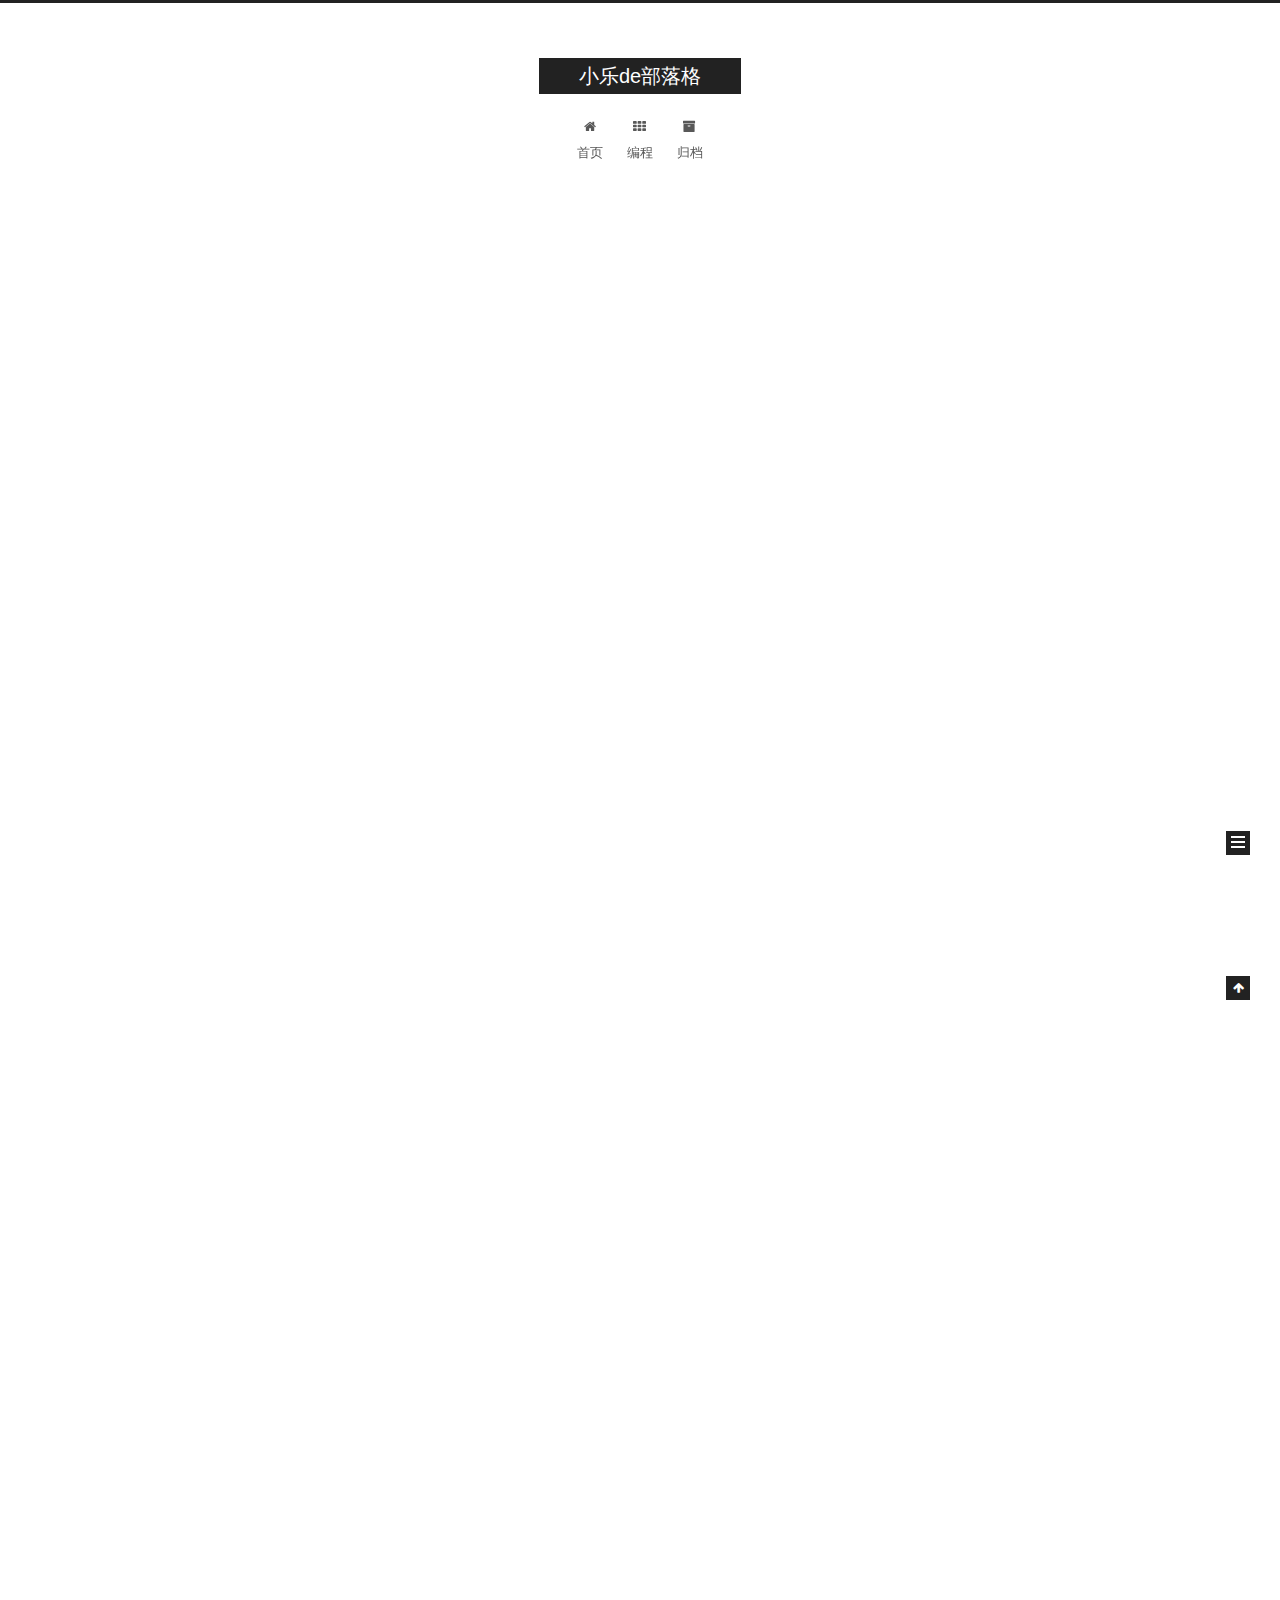
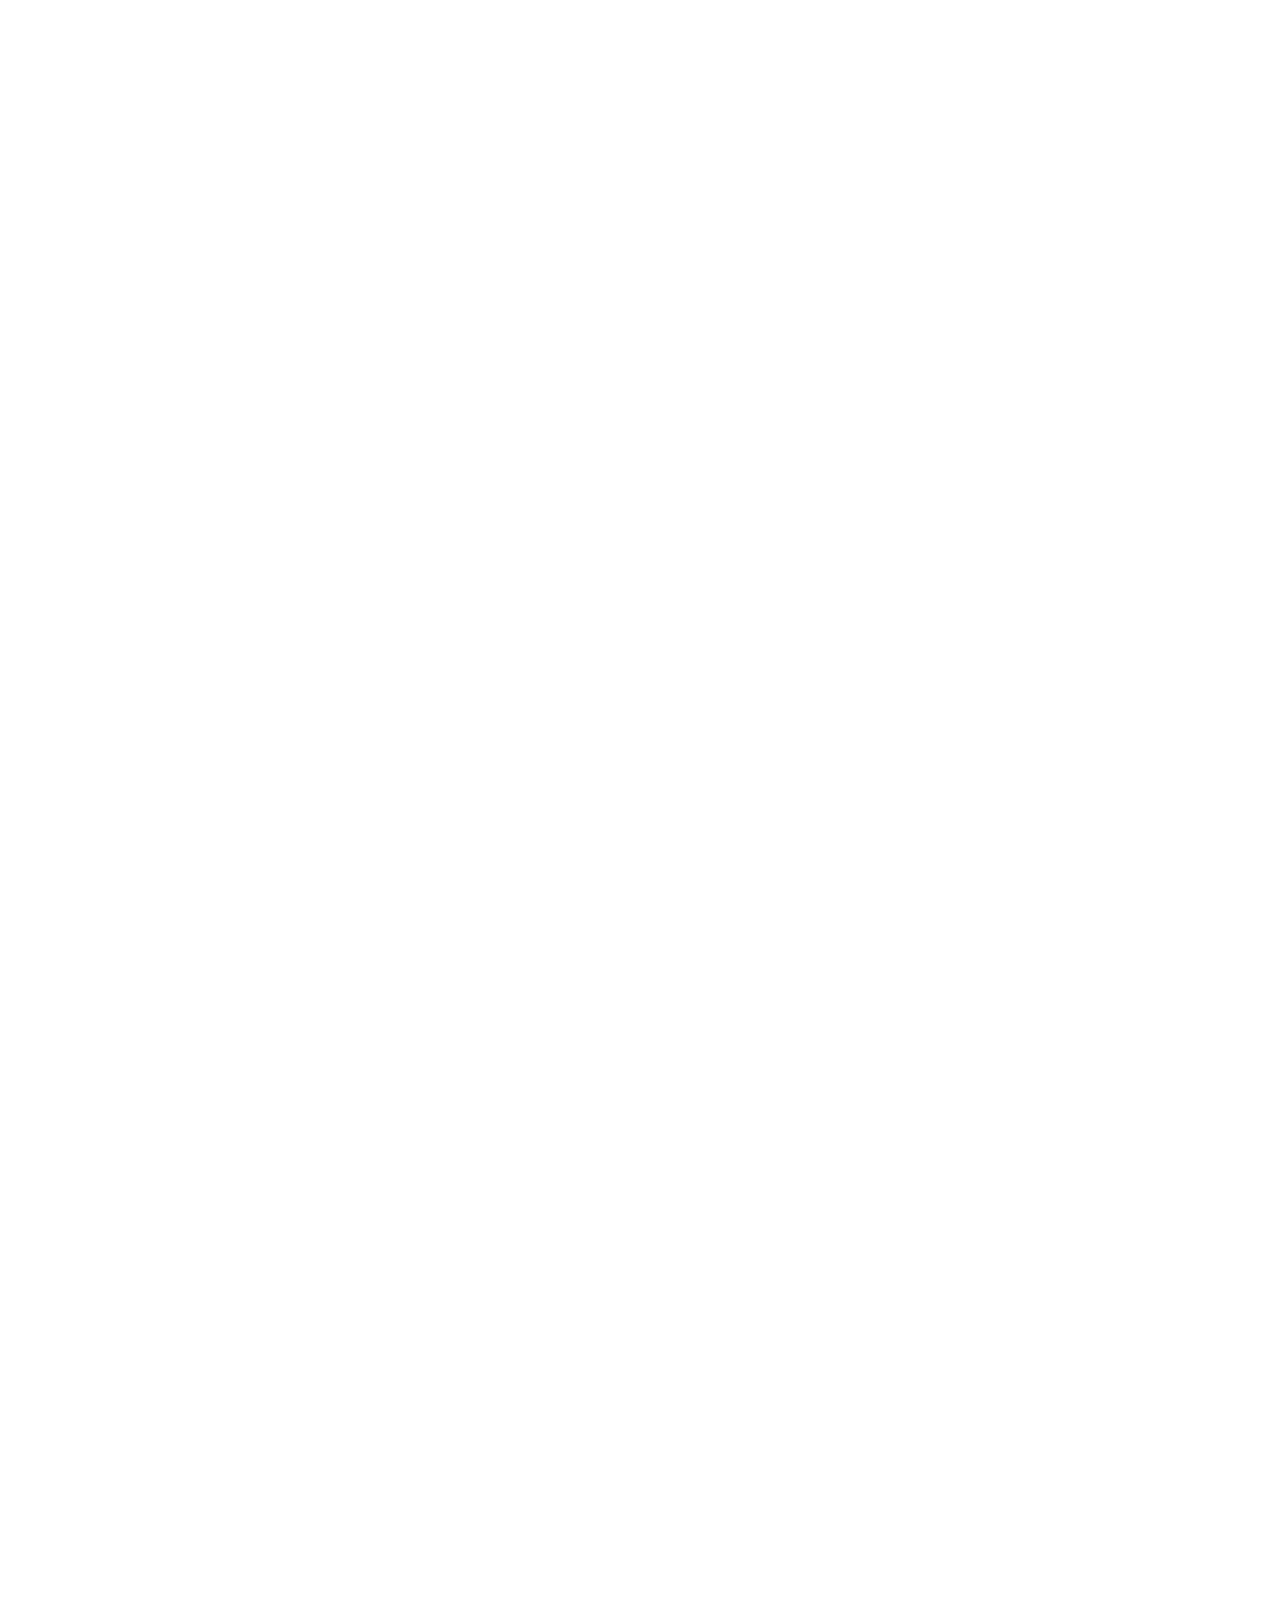
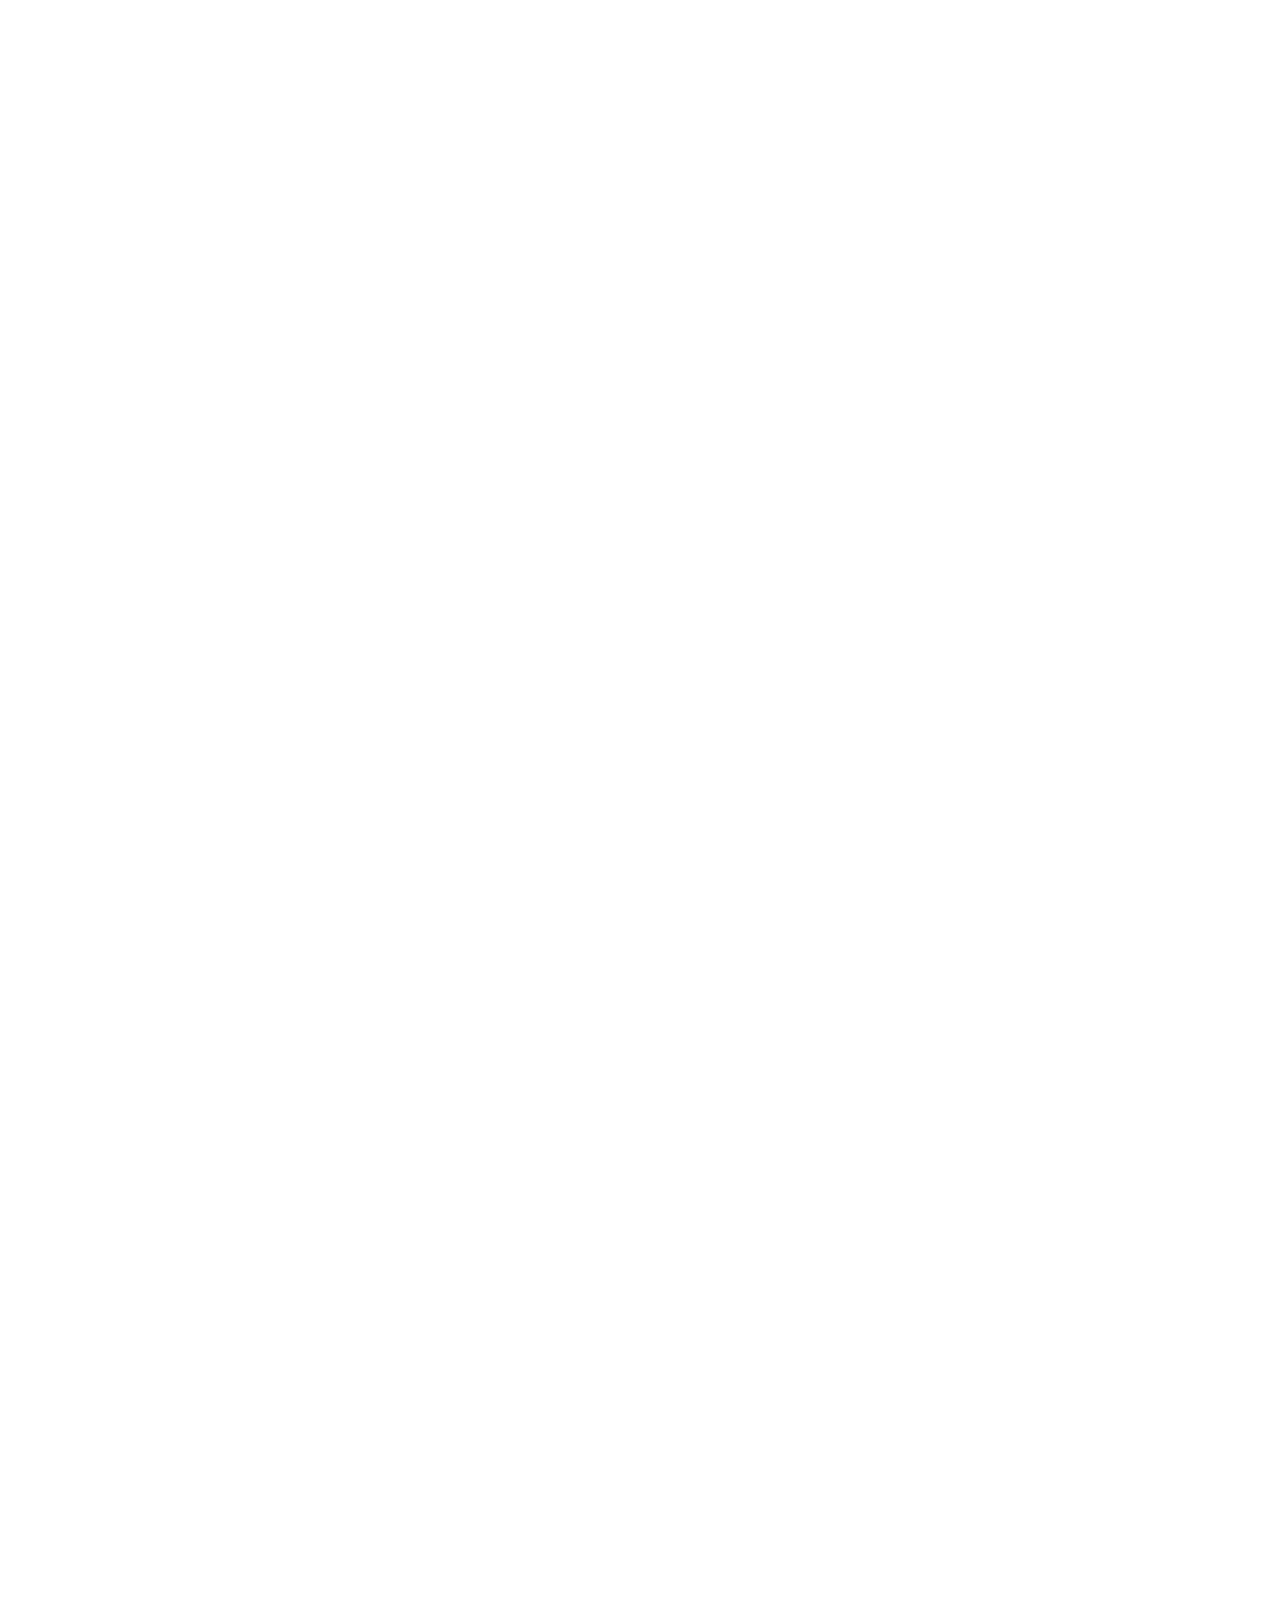
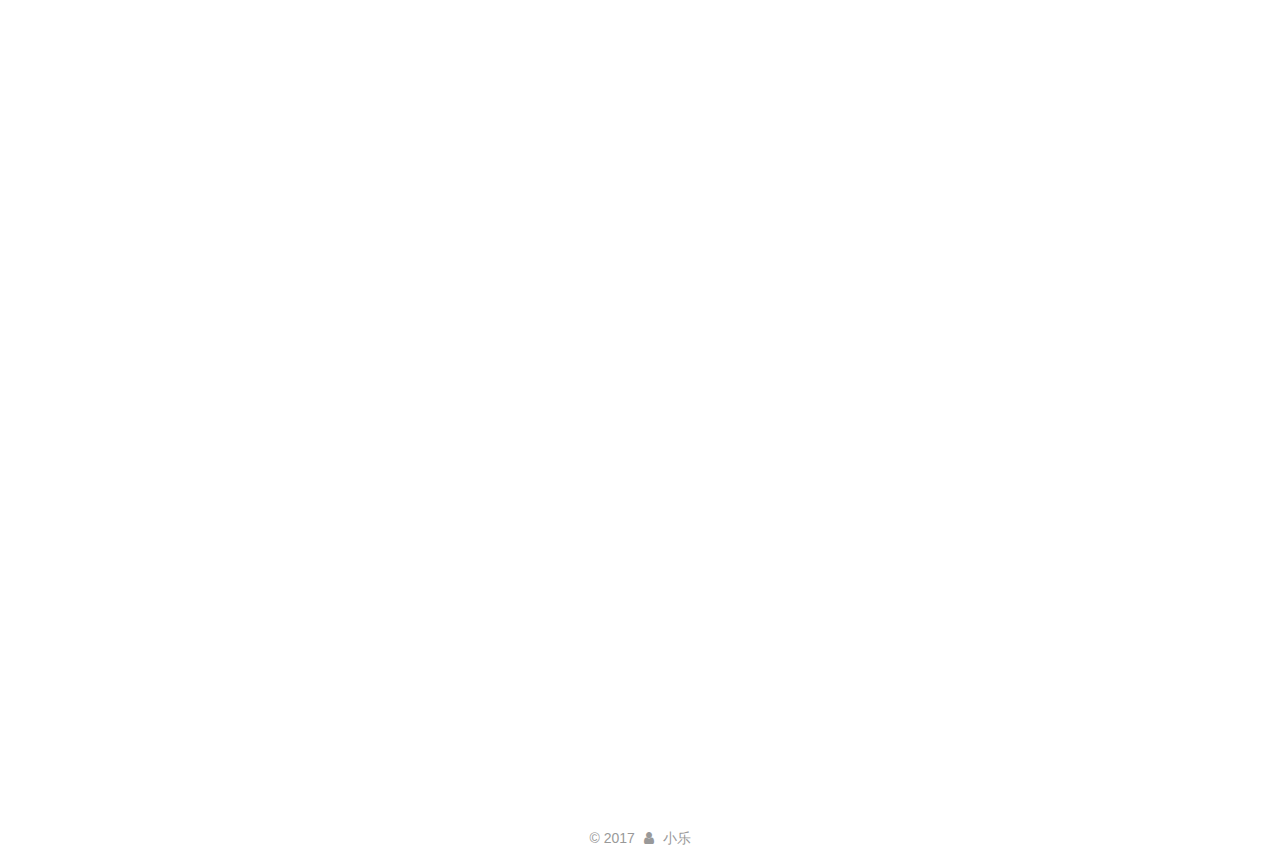
<file: index.html>
<!DOCTYPE html>



  


<html class="theme-next muse use-motion" lang="zh-Hans">
<head>
  <meta charset="UTF-8"/>
<meta http-equiv="X-UA-Compatible" content="IE=edge" />
<meta name="viewport" content="width=device-width, initial-scale=1, maximum-scale=1"/>
<meta name="theme-color" content="#222">









<meta http-equiv="Cache-Control" content="no-transform" />
<meta http-equiv="Cache-Control" content="no-siteapp" />
















  
  
  <link href="/lib/fancybox/source/jquery.fancybox.css?v=2.1.5" rel="stylesheet" type="text/css" />







<link href="/lib/font-awesome/css/font-awesome.min.css?v=4.6.2" rel="stylesheet" type="text/css" />

<link href="/css/main.css?v=5.1.3" rel="stylesheet" type="text/css" />


  <link rel="apple-touch-icon" sizes="180x180" href="/images/apple-touch-icon-next.png?v=5.1.3">


  <link rel="icon" type="image/png" sizes="32x32" href="/images/favicon-32x32-next.png?v=5.1.3">


  <link rel="icon" type="image/png" sizes="16x16" href="/images/favicon-16x16-next.png?v=5.1.3">


  <link rel="mask-icon" href="/images/logo.svg?v=5.1.3" color="#222">





  <meta name="keywords" content="Hexo, NexT" />





  <link rel="alternate" href="/atom.xml" title="小乐de部落格" type="application/atom+xml" />






<meta property="og:type" content="website">
<meta property="og:title" content="小乐de部落格">
<meta property="og:url" content="http://xiaole.in/index.html">
<meta property="og:site_name" content="小乐de部落格">
<meta property="og:locale" content="zh-Hans">
<meta name="twitter:card" content="summary">
<meta name="twitter:title" content="小乐de部落格">



<script type="text/javascript" id="hexo.configurations">
  var NexT = window.NexT || {};
  var CONFIG = {
    root: '/',
    scheme: 'Muse',
    version: '5.1.3',
    sidebar: {"position":"left","display":"hide","offset":12,"b2t":false,"scrollpercent":false,"onmobile":false},
    fancybox: true,
    tabs: true,
    motion: {"enable":true,"async":false,"transition":{"post_block":"fadeIn","post_header":"slideDownIn","post_body":"slideDownIn","coll_header":"slideLeftIn","sidebar":"slideUpIn"}},
    duoshuo: {
      userId: '0',
      author: '博主'
    },
    algolia: {
      applicationID: '',
      apiKey: '',
      indexName: '',
      hits: {"per_page":10},
      labels: {"input_placeholder":"Search for Posts","hits_empty":"We didn't find any results for the search: ${query}","hits_stats":"${hits} results found in ${time} ms"}
    }
  };
</script>



  <link rel="canonical" href="http://xiaole.in/"/>





  <title>小乐de部落格</title>
  








</head>

<body itemscope itemtype="http://schema.org/WebPage" lang="zh-Hans">

  
  
    
  

  <div class="container sidebar-position-left 
  page-home">
    <div class="headband"></div>

    <header id="header" class="header" itemscope itemtype="http://schema.org/WPHeader">
      <div class="header-inner"><div class="site-brand-wrapper">
  <div class="site-meta ">
    

    <div class="custom-logo-site-title">
      <a href="/"  class="brand" rel="start">
        <span class="logo-line-before"><i></i></span>
        <span class="site-title">小乐de部落格</span>
        <span class="logo-line-after"><i></i></span>
      </a>
    </div>
      
        <p class="site-subtitle"></p>
      
  </div>

  <div class="site-nav-toggle">
    <button>
      <span class="btn-bar"></span>
      <span class="btn-bar"></span>
      <span class="btn-bar"></span>
    </button>
  </div>
</div>

<nav class="site-nav">
  

  
    <ul id="menu" class="menu">
      
        
        <li class="menu-item menu-item-home">
          <a href="/" rel="section">
            
              <i class="menu-item-icon fa fa-fw fa-home"></i> <br />
            
            首页
          </a>
        </li>
      
        
        <li class="menu-item menu-item-program">
          <a href="/categories/program/" rel="section">
            
              <i class="menu-item-icon fa fa-fw fa-th"></i> <br />
            
            编程
          </a>
        </li>
      
        
        <li class="menu-item menu-item-archives">
          <a href="/archives/" rel="section">
            
              <i class="menu-item-icon fa fa-fw fa-archive"></i> <br />
            
            归档
          </a>
        </li>
      

      
    </ul>
  

  
</nav>



 </div>
    </header>

    <main id="main" class="main">
      <div class="main-inner">
        <div class="content-wrap">
          <div id="content" class="content">
            
  <section id="posts" class="posts-expand">
    
      

  

  
  
  

  <article class="post post-type-normal" itemscope itemtype="http://schema.org/Article">
  
  
  
  <div class="post-block">
    <link itemprop="mainEntityOfPage" href="http://xiaole.in/post/57987/">

    <span hidden itemprop="author" itemscope itemtype="http://schema.org/Person">
      <meta itemprop="name" content="小乐">
      <meta itemprop="description" content="">
      <meta itemprop="image" content="/images/avatar.gif">
    </span>

    <span hidden itemprop="publisher" itemscope itemtype="http://schema.org/Organization">
      <meta itemprop="name" content="小乐de部落格">
    </span>

    
      <header class="post-header">

        
        
          <h1 class="post-title" itemprop="name headline">
                
                <a class="post-title-link" href="/post/57987/" itemprop="url">CSS布局基础</a></h1>
        

        <div class="post-meta">
          <span class="post-time">
            
              <span class="post-meta-item-icon">
                <i class="fa fa-calendar-o"></i>
              </span>
              
                <span class="post-meta-item-text">发表于</span>
              
              <time title="创建于" itemprop="dateCreated datePublished" datetime="2017-10-26T19:07:30+08:00">
                2017-10-26
              </time>
            

            

            
          </span>

          

          
            
          

          
          

          

          

          

        </div>
      </header>
    

    
    
    
    <div class="post-body" itemprop="articleBody">

      
      

      
        
          
            <h2 id="CSS布局基础"><a href="#CSS布局基础" class="headerlink" title="CSS布局基础"></a>CSS布局基础</h2><blockquote>
<p>CSS布局技术允许我们选取网页中的元素并控制他们相对于正常布局流、周边元素、父容器或者主视口/窗口的位置关系。主要布局模式有：</p>
<ul>
<li>块布局：用来布置文档。块布局包含以文档为中心的功能，例如 浮动元素或将其放置在多列上的功能。</li>
<li>行内布局：用来布置文本。</li>
<li>表格布局：用来布置表格。</li>
<li>定位布局：用来对那些与其他元素无交互的定位元素进行布置 。</li>
<li>弹性盒子布局：用来布置那些可以顺利调整大小的复杂页面。</li>
<li>网格布局：用来布置那些与一个固定网格相关的元素。</li>
</ul>
</blockquote>
<h2 id="正常布局流"><a href="#正常布局流" class="headerlink" title="正常布局流"></a>正常布局流</h2><blockquote>
<p>正常布局流是指在不对页面进行任何布局控制时，浏览器默认的HTML布局方式。<br>HTML元素完全按照源码中出现的先后次序显示。<br><strong>一个內联元素仅会占用由定义它的标签所包裹起来的空间，并按照自左向右、遇障换行的方式进行布局。<br>而一个块级元素将会占用其父元素（容器）的全部空间，也就是创建一个“块”。</strong></p>
</blockquote>
<h2 id="浮动布局"><a href="#浮动布局" class="headerlink" title="浮动布局"></a>浮动布局</h2><blockquote>
<p>浮动技术允许元素浮动到另外一个元素的左侧或右侧，而不是一个叠一个。CSS中<code>float</code>属性的主要用途是水平排列元素或让文字环绕图片。</p>
</blockquote>
<h2 id="定位布局"><a href="#定位布局" class="headerlink" title="定位布局"></a>定位布局</h2><blockquote>
<p>定位技术(position)允许我们将一个元素从它在页面的原始位置准确地移动到另外一个位置。有四种主要的定位类型需要我们了解：</p>
<ul>
<li><strong>static（静态定位）</strong> 默认属性<br>它表示“将元素放在文档布局流的默认位置——没有什么特殊的地方”。</li>
<li><strong>relative（相对定位）</strong><br>允许我们相对元素在正常的文档流中的位置移动它——包括将两个元素叠放在页面上。相对定位在对布局进行微调的时候非常有用。</li>
<li><strong>absolute（绝对定位）</strong><br>将元素完全从页面的正常布局流中移出，类似将它单独放在一个图层中。我们可以将元素相对页面的 <html> 元素边缘固定（或者它最近的被定位的上层元素）。绝对定位在创建复杂布局效果时非常有用，例如通过标签显示和隐藏的内容面板或者通过按钮控制滑动到屏幕中的信息面板。</html></li>
<li><strong>fixed（固定定位）</strong><br>与绝对定位非常类似，除了它是将一个元素相对浏览器视口固定，而不是相对另外一个元素。在创建类似页面滚动总是处于页面上方的导航菜单时非常有用。</li>
</ul>
</blockquote>
<h2 id="弹性盒子布局（Flexbox）"><a href="#弹性盒子布局（Flexbox）" class="headerlink" title="弹性盒子布局（Flexbox）"></a>弹性盒子布局（Flexbox）</h2><blockquote>
<p>长久以来，唯一可用的且有稳定的跨浏览器兼容性的能用来构建 CSS 布局的工具只有 floats 和 positioning。它们是即可行，表现也不错的布局方案，但是在某些布局方面它们就有限制，并且难以实现。以下简单的布局要求是使用<code>float</code>和<code>position</code>无法灵活实现的：</p>
<ul>
<li>垂直居中父内容的里一块内容。</li>
<li>使容器的所有子项占用等量的可用宽度/高度，而不管有多少宽度/高度可用。</li>
<li>使多列布局中的所有列采用相同的高度，即使它们包含的内容量不同。</li>
</ul>
</blockquote>
<h2 id="网格布局（Girds）"><a href="#网格布局（Girds）" class="headerlink" title="网格布局（Girds）"></a>网格布局（Girds）</h2><blockquote>
<p>网格是一个成熟的设计工具，许多现代网站布局是基于网格布局。<br>为了确保整个网站或应用程序的一致性体验，从一开始就将其置于网格系统上，这意味着不需要考虑某个元素相对于其他元素的宽度，仅限于“此元素将跨越的网格的多少列”。</p>
</blockquote>

          
        
      
    </div>
    
    
    

    

    

    

    <footer class="post-footer">
      

      

      

      
      
        <div class="post-eof"></div>
      
    </footer>
  </div>
  
  
  
  </article>


    
      

  

  
  
  

  <article class="post post-type-normal" itemscope itemtype="http://schema.org/Article">
  
  
  
  <div class="post-block">
    <link itemprop="mainEntityOfPage" href="http://xiaole.in/post/26985/">

    <span hidden itemprop="author" itemscope itemtype="http://schema.org/Person">
      <meta itemprop="name" content="小乐">
      <meta itemprop="description" content="">
      <meta itemprop="image" content="/images/avatar.gif">
    </span>

    <span hidden itemprop="publisher" itemscope itemtype="http://schema.org/Organization">
      <meta itemprop="name" content="小乐de部落格">
    </span>

    
      <header class="post-header">

        
        
          <h1 class="post-title" itemprop="name headline">
                
                <a class="post-title-link" href="/post/26985/" itemprop="url">学习笔记零碎</a></h1>
        

        <div class="post-meta">
          <span class="post-time">
            
              <span class="post-meta-item-icon">
                <i class="fa fa-calendar-o"></i>
              </span>
              
                <span class="post-meta-item-text">发表于</span>
              
              <time title="创建于" itemprop="dateCreated datePublished" datetime="2017-10-17T21:13:15+08:00">
                2017-10-17
              </time>
            

            

            
          </span>

          
            <span class="post-category" >
            
              <span class="post-meta-divider">|</span>
            
              <span class="post-meta-item-icon">
                <i class="fa fa-folder-o"></i>
              </span>
              
                <span class="post-meta-item-text">分类于</span>
              
              
                <span itemprop="about" itemscope itemtype="http://schema.org/Thing">
                  <a href="/categories/program/" itemprop="url" rel="index">
                    <span itemprop="name">program</span>
                  </a>
                </span>

                
                
                  ， 
                
              
                <span itemprop="about" itemscope itemtype="http://schema.org/Thing">
                  <a href="/categories/program/front-end/" itemprop="url" rel="index">
                    <span itemprop="name">front-end</span>
                  </a>
                </span>

                
                
              
            </span>
          

          
            
          

          
          

          

          

          

        </div>
      </header>
    

    
    
    
    <div class="post-body" itemprop="articleBody">

      
      

      
        
          
            <h3 id="布局思路"><a href="#布局思路" class="headerlink" title="布局思路"></a>布局思路</h3><blockquote>
<p>横向布局<br>纵向布局</p>
</blockquote>
<p>只有一个button且没有type时自动升级为type=”submit”</p>

          
        
      
    </div>
    
    
    

    

    

    

    <footer class="post-footer">
      

      

      

      
      
        <div class="post-eof"></div>
      
    </footer>
  </div>
  
  
  
  </article>


    
      

  

  
  
  

  <article class="post post-type-normal" itemscope itemtype="http://schema.org/Article">
  
  
  
  <div class="post-block">
    <link itemprop="mainEntityOfPage" href="http://xiaole.in/post/58576/">

    <span hidden itemprop="author" itemscope itemtype="http://schema.org/Person">
      <meta itemprop="name" content="小乐">
      <meta itemprop="description" content="">
      <meta itemprop="image" content="/images/avatar.gif">
    </span>

    <span hidden itemprop="publisher" itemscope itemtype="http://schema.org/Organization">
      <meta itemprop="name" content="小乐de部落格">
    </span>

    
      <header class="post-header">

        
        
          <h1 class="post-title" itemprop="name headline">
                
                <a class="post-title-link" href="/post/58576/" itemprop="url">HTML元素梳理</a></h1>
        

        <div class="post-meta">
          <span class="post-time">
            
              <span class="post-meta-item-icon">
                <i class="fa fa-calendar-o"></i>
              </span>
              
                <span class="post-meta-item-text">发表于</span>
              
              <time title="创建于" itemprop="dateCreated datePublished" datetime="2017-10-17T00:00:00+08:00">
                2017-10-17
              </time>
            

            

            
          </span>

          
            <span class="post-category" >
            
              <span class="post-meta-divider">|</span>
            
              <span class="post-meta-item-icon">
                <i class="fa fa-folder-o"></i>
              </span>
              
                <span class="post-meta-item-text">分类于</span>
              
              
                <span itemprop="about" itemscope itemtype="http://schema.org/Thing">
                  <a href="/categories/program/" itemprop="url" rel="index">
                    <span itemprop="name">program</span>
                  </a>
                </span>

                
                
                  ， 
                
              
                <span itemprop="about" itemscope itemtype="http://schema.org/Thing">
                  <a href="/categories/program/front-end/" itemprop="url" rel="index">
                    <span itemprop="name">front-end</span>
                  </a>
                </span>

                
                
              
            </span>
          

          
            
          

          
          

          

          

          

        </div>
      </header>
    

    
    
    
    <div class="post-body" itemprop="articleBody">

      
      

      
        
          
            <h1 id="根元素"><a href="#根元素" class="headerlink" title="根元素"></a><strong>根元素</strong></h1><hr>
<h2 id="lt-html-gt"><a href="#lt-html-gt" class="headerlink" title="&lt;html&gt;"></a><code>&lt;html&gt;</code></h2><blockquote>
<p>表示一个HTML文档的根（顶级元素），所所以它也被称为根元素。其他所有其他元素必须是此元素的后代。<br><strong>日常使用不带属性。</strong></p>
</blockquote>
<hr>
<h1 id="文档元数据"><a href="#文档元数据" class="headerlink" title="文档元数据"></a><strong>文档元数据</strong></h1><hr>
<h2 id="lt-base-gt-（不常用）"><a href="#lt-base-gt-（不常用）" class="headerlink" title="&lt;base&gt;（不常用）"></a><code>&lt;base&gt;</code>（不常用）</h2><blockquote>
<p>指定用于一个文档中包含的所有相对URL的基本URL。<br><strong>文档中只能存在一个<code>&lt;base&gt;</code>元素（只有第一个生效）。</strong></p>
<ul>
<li><code>href</code><br>用于文档中相对 URL 地址的基础 URL。<br><strong>如果指定了该属性，这个元素必须写在其他任何属性值是 URL 的元素之前。</strong></li>
<li><code>target</code><br>为其他元素的target属性的指定默认值。<br>在HTML4中，其值是一个框的名字或者在关键字。<br>在HTML5中，其值是一个浏览上下文（例如标签页，窗口或者内联框）的名字或者关键字。<br>以下的关键字指定特殊的意思：<ul>
<li><code>_self</code>: <strong>默认值</strong>，在当前的Frame加载。</li>
<li><code>_blank</code>: 在一个新的Frame（窗口）加载。</li>
<li><code>_parent</code>: 在父级Frame加载。</li>
<li><code>_top</code>: 在顶级Frame加载。如果没有父级Frame，该选项的行为和<code>_self</code>一样。<br><strong>如果没有父级Frame，那么<code>_parent</code>、<code>_top</code>行为和<code>_self</code>一样。</strong>  </li>
</ul>
</li>
</ul>
</blockquote>
<hr>
<h2 id="lt-head-gt"><a href="#lt-head-gt" class="headerlink" title="&lt;head&gt;"></a><code>&lt;head&gt;</code></h2><blockquote>
<p><code>&lt;head&gt;</code>中的子元素规定文档相关的通用信息（元数据），包括文档的标题，文档的样式和脚本的链接（定义）等。<br><strong>日常使用无需属性。</strong></p>
</blockquote>
<hr>
<h2 id="lt-link-gt"><a href="#lt-link-gt" class="headerlink" title="&lt;link&gt;"></a><code>&lt;link&gt;</code></h2><blockquote>
<p>指定了外部资源与当前文档的关系. 这个元素的使用方法包括为导航定义关系框架.这个元素经常用来链接css文件。</p>
<h2 id="属性："><a href="#属性：" class="headerlink" title="属性："></a>属性：</h2><ul>
<li><code>charset</code><br>定义被链接资源的字符编码。</li>
<li><code>crossorigin</code><br>该枚举属性指定在加载相关图片时是否必须使用<code>CORS</code>。</li>
</ul>
</blockquote>
<hr>
<h1 id="lt-a-gt-锚元素"><a href="#lt-a-gt-锚元素" class="headerlink" title="&lt;a&gt;锚元素"></a><code>&lt;a&gt;</code>锚元素</h1><blockquote>
<p>（锚元素）创建一个到其他网页，文件，同一页面内的位置，电子邮件地址或任何其他URL的超链接。  </p>
<h2 id="属性：-1"><a href="#属性：-1" class="headerlink" title="属性："></a>属性：</h2><ul>
<li><code>download</code><br>此属性指示浏览器下载URL而不是导航到URL，将提示用户将其保存为本地文件。</li>
<li><code>href</code><br>这是一个必需属性为锚定义一个超文本链接来源。这表示链接目标的URL或URL片段。URL片段是由一个hash符号（＃），它指定一个内部目标在当前文档中的位置（ID）开头的名字。URL不限于网页（HTTP）的文件。URL可能使用浏览器所支持的任何协议。例如，文件，FTP，大多数用户代理mailto工作。</li>
</ul>
</blockquote>

          
        
      
    </div>
    
    
    

    

    

    

    <footer class="post-footer">
      

      

      

      
      
        <div class="post-eof"></div>
      
    </footer>
  </div>
  
  
  
  </article>


    
      

  

  
  
  

  <article class="post post-type-normal" itemscope itemtype="http://schema.org/Article">
  
  
  
  <div class="post-block">
    <link itemprop="mainEntityOfPage" href="http://xiaole.in/post/3283/">

    <span hidden itemprop="author" itemscope itemtype="http://schema.org/Person">
      <meta itemprop="name" content="小乐">
      <meta itemprop="description" content="">
      <meta itemprop="image" content="/images/avatar.gif">
    </span>

    <span hidden itemprop="publisher" itemscope itemtype="http://schema.org/Organization">
      <meta itemprop="name" content="小乐de部落格">
    </span>

    
      <header class="post-header">

        
        
          <h1 class="post-title" itemprop="name headline">
                
                <a class="post-title-link" href="/post/3283/" itemprop="url">HTML属性梳理</a></h1>
        

        <div class="post-meta">
          <span class="post-time">
            
              <span class="post-meta-item-icon">
                <i class="fa fa-calendar-o"></i>
              </span>
              
                <span class="post-meta-item-text">发表于</span>
              
              <time title="创建于" itemprop="dateCreated datePublished" datetime="2017-10-17T00:00:00+08:00">
                2017-10-17
              </time>
            

            

            
          </span>

          
            <span class="post-category" >
            
              <span class="post-meta-divider">|</span>
            
              <span class="post-meta-item-icon">
                <i class="fa fa-folder-o"></i>
              </span>
              
                <span class="post-meta-item-text">分类于</span>
              
              
                <span itemprop="about" itemscope itemtype="http://schema.org/Thing">
                  <a href="/categories/program/" itemprop="url" rel="index">
                    <span itemprop="name">program</span>
                  </a>
                </span>

                
                
                  ， 
                
              
                <span itemprop="about" itemscope itemtype="http://schema.org/Thing">
                  <a href="/categories/program/front-end/" itemprop="url" rel="index">
                    <span itemprop="name">front-end</span>
                  </a>
                </span>

                
                
              
            </span>
          

          
            
          

          
          

          

          

          

        </div>
      </header>
    

    
    
    
    <div class="post-body" itemprop="articleBody">

      
      

      
        
          
            
          
        
      
    </div>
    
    
    

    

    

    

    <footer class="post-footer">
      

      

      

      
      
        <div class="post-eof"></div>
      
    </footer>
  </div>
  
  
  
  </article>


    
      

  

  
  
  

  <article class="post post-type-normal" itemscope itemtype="http://schema.org/Article">
  
  
  
  <div class="post-block">
    <link itemprop="mainEntityOfPage" href="http://xiaole.in/post/18368/">

    <span hidden itemprop="author" itemscope itemtype="http://schema.org/Person">
      <meta itemprop="name" content="小乐">
      <meta itemprop="description" content="">
      <meta itemprop="image" content="/images/avatar.gif">
    </span>

    <span hidden itemprop="publisher" itemscope itemtype="http://schema.org/Organization">
      <meta itemprop="name" content="小乐de部落格">
    </span>

    
      <header class="post-header">

        
        
          <h1 class="post-title" itemprop="name headline">
                
                <a class="post-title-link" href="/post/18368/" itemprop="url">Hexo搭建博客不完全指南</a></h1>
        

        <div class="post-meta">
          <span class="post-time">
            
              <span class="post-meta-item-icon">
                <i class="fa fa-calendar-o"></i>
              </span>
              
                <span class="post-meta-item-text">发表于</span>
              
              <time title="创建于" itemprop="dateCreated datePublished" datetime="2017-10-08T18:00:00+08:00">
                2017-10-08
              </time>
            

            

            
          </span>

          
            <span class="post-category" >
            
              <span class="post-meta-divider">|</span>
            
              <span class="post-meta-item-icon">
                <i class="fa fa-folder-o"></i>
              </span>
              
                <span class="post-meta-item-text">分类于</span>
              
              
                <span itemprop="about" itemscope itemtype="http://schema.org/Thing">
                  <a href="/categories/program/" itemprop="url" rel="index">
                    <span itemprop="name">program</span>
                  </a>
                </span>

                
                
                  ， 
                
              
                <span itemprop="about" itemscope itemtype="http://schema.org/Thing">
                  <a href="/categories/program/hexo/" itemprop="url" rel="index">
                    <span itemprop="name">hexo</span>
                  </a>
                </span>

                
                
              
            </span>
          

          
            
          

          
          

          

          

          

        </div>
      </header>
    

    
    
    
    <div class="post-body" itemprop="articleBody">

      
      

      
        
          
            <blockquote>
<h2 id="配置环境"><a href="#配置环境" class="headerlink" title="配置环境"></a>配置环境</h2></blockquote>
<ul>
<li>安装Node并配置npm<ul>
<li>打开 <a href="https://nodejs.org/en/download/" target="_blank" rel="external">https://nodejs.org/en/download/</a> ，选择适合自己的版本进行下载安装。</li>
<li>打开CMD，对Node进行如下配置：</li>
<li><code>npm config set registry https://registry.npm.taobao.org/</code></li>
<li><code>npm config set loglevel http</code></li>
<li><code>npm config set progress false</code></li>
</ul>
</li>
<li>安装Hexo，命令如下<ul>
<li><code>npm install -g hexo-cli</code></li>
</ul>
</li>
</ul>
<blockquote>
<h2 id="初始化Hexo"><a href="#初始化Hexo" class="headerlink" title="初始化Hexo"></a>初始化Hexo</h2></blockquote>
<ul>
<li>在存放Blog文件夹执行<ul>
<li><code>hexo init myBlog</code></li>
<li><code>cd myBlog</code></li>
<li><code>npm i</code></li>
</ul>
</li>
<li>执行<code>hexo new first-post</code></li>
<li>你会看到<code>source/_posts</code>文件夹里多了一个<code>first-post.md</code>的文件，那就是你的第一篇Markdown博文，稍微修改一下吧</li>
<li>在命令行执行<code>hexo server</code>，打开浏览器访问 <a href="http://localhost:4000/" target="_blank" rel="external">http://localhost:4000/</a> ，即可看到你的Blog</li>
</ul>
<blockquote>
<h2 id="部署Blog"><a href="#部署Blog" class="headerlink" title="部署Blog"></a>部署Blog</h2></blockquote>
<ul>
<li>在 GitHub 上新建一个空 repo，repo 名称是「<strong>你的用户名.github.io</strong>」（请将你的用户名替换成真正的用户名）</li>
<li>按下面几步配置Hexo的deploy<ul>
<li>执行<code>vim _config.yml</code></li>
<li>把第 6 行的<code>title</code>改成你想要的名字</li>
<li>把第 9 行的<code>author</code>改成你的大名</li>
<li>把最后一行的<code>type</code>改成<code>type: git</code></li>
<li>在最后一行，与<code>type</code>平齐，加上一行<code>repo: 上面repo的仓库地址</code></li>
<li>注意！<code>type:</code>和<code>repo:</code>后面有个空格</li>
</ul>
</li>
<li><code>npm install hexo-deployer-git --save</code>，安装 git 部署插件</li>
<li><code>hexo deploy</code></li>
<li>进入「<strong>你的用户名.github.io</strong>」对应的 repo，打开 GitHub Pages 功能，如果已经打开了，就直接点击预览链接</li>
<li>你现在应该看到了你的博客！</li>
</ul>

          
        
      
    </div>
    
    
    

    

    

    

    <footer class="post-footer">
      

      

      

      
      
        <div class="post-eof"></div>
      
    </footer>
  </div>
  
  
  
  </article>


    
      

  

  
  
  

  <article class="post post-type-normal" itemscope itemtype="http://schema.org/Article">
  
  
  
  <div class="post-block">
    <link itemprop="mainEntityOfPage" href="http://xiaole.in/post/4239/">

    <span hidden itemprop="author" itemscope itemtype="http://schema.org/Person">
      <meta itemprop="name" content="小乐">
      <meta itemprop="description" content="">
      <meta itemprop="image" content="/images/avatar.gif">
    </span>

    <span hidden itemprop="publisher" itemscope itemtype="http://schema.org/Organization">
      <meta itemprop="name" content="小乐de部落格">
    </span>

    
      <header class="post-header">

        
        
          <h1 class="post-title" itemprop="name headline">
                
                <a class="post-title-link" href="/post/4239/" itemprop="url">Blog启用咯</a></h1>
        

        <div class="post-meta">
          <span class="post-time">
            
              <span class="post-meta-item-icon">
                <i class="fa fa-calendar-o"></i>
              </span>
              
                <span class="post-meta-item-text">发表于</span>
              
              <time title="创建于" itemprop="dateCreated datePublished" datetime="2017-10-01T00:00:00+08:00">
                2017-10-01
              </time>
            

            

            
          </span>

          
            <span class="post-category" >
            
              <span class="post-meta-divider">|</span>
            
              <span class="post-meta-item-icon">
                <i class="fa fa-folder-o"></i>
              </span>
              
                <span class="post-meta-item-text">分类于</span>
              
              
                <span itemprop="about" itemscope itemtype="http://schema.org/Thing">
                  <a href="/categories/log/" itemprop="url" rel="index">
                    <span itemprop="name">log</span>
                  </a>
                </span>

                
                
              
            </span>
          

          
            
          

          
          

          

          

          

        </div>
      </header>
    

    
    
    
    <div class="post-body" itemprop="articleBody">

      
      

      
        
          
            <p>新窝弄好了，撒花～</p>

          
        
      
    </div>
    
    
    

    

    

    

    <footer class="post-footer">
      

      

      

      
      
        <div class="post-eof"></div>
      
    </footer>
  </div>
  
  
  
  </article>


    
  </section>

  


          </div>
          


          

        </div>
        
          
  
  <div class="sidebar-toggle">
    <div class="sidebar-toggle-line-wrap">
      <span class="sidebar-toggle-line sidebar-toggle-line-first"></span>
      <span class="sidebar-toggle-line sidebar-toggle-line-middle"></span>
      <span class="sidebar-toggle-line sidebar-toggle-line-last"></span>
    </div>
  </div>

  <aside id="sidebar" class="sidebar">
    
    <div class="sidebar-inner">

      

      

      <section class="site-overview-wrap sidebar-panel sidebar-panel-active">
        <div class="site-overview">
          <div class="site-author motion-element" itemprop="author" itemscope itemtype="http://schema.org/Person">
            
              <p class="site-author-name" itemprop="name">小乐</p>
              <p class="site-description motion-element" itemprop="description"></p>
          </div>

          <nav class="site-state motion-element">

            
              <div class="site-state-item site-state-posts">
              
                <a href="/archives/">
              
                  <span class="site-state-item-count">6</span>
                  <span class="site-state-item-name">日志</span>
                </a>
              </div>
            

            
              
              
              <div class="site-state-item site-state-categories">
                
                  <span class="site-state-item-count">4</span>
                  <span class="site-state-item-name">分类</span>
                
              </div>
            

            

          </nav>

          
            <div class="feed-link motion-element">
              <a href="/atom.xml" rel="alternate">
                <i class="fa fa-rss"></i>
                RSS
              </a>
            </div>
          

          <div class="links-of-author motion-element">
            
          </div>

          
          

          
          

          

        </div>
      </section>

      

      

    </div>
  </aside>


        
      </div>
    </main>

    <footer id="footer" class="footer">
      <div class="footer-inner">
        <div class="copyright">&copy; <span itemprop="copyrightYear">2017</span>
  <span class="with-love">
    <i class="fa fa-user"></i>
  </span>
  <span class="author" itemprop="copyrightHolder">小乐</span>

  
</div>


  <div class="powered-by">由 <a class="theme-link" target="_blank" href="https://hexo.io">Hexo</a> 强力驱动</div>



  <span class="post-meta-divider">|</span>



  <div class="theme-info">主题 &mdash; <a class="theme-link" target="_blank" href="https://github.com/iissnan/hexo-theme-next">NexT.Muse</a> v5.1.3</div>




        







        
      </div>
    </footer>

    
      <div class="back-to-top">
        <i class="fa fa-arrow-up"></i>
        
      </div>
    

    

  </div>

  

<script type="text/javascript">
  if (Object.prototype.toString.call(window.Promise) !== '[object Function]') {
    window.Promise = null;
  }
</script>









  












  
  
    <script type="text/javascript" src="/lib/jquery/index.js?v=2.1.3"></script>
  

  
  
    <script type="text/javascript" src="/lib/fastclick/lib/fastclick.min.js?v=1.0.6"></script>
  

  
  
    <script type="text/javascript" src="/lib/jquery_lazyload/jquery.lazyload.js?v=1.9.7"></script>
  

  
  
    <script type="text/javascript" src="/lib/velocity/velocity.min.js?v=1.2.1"></script>
  

  
  
    <script type="text/javascript" src="/lib/velocity/velocity.ui.min.js?v=1.2.1"></script>
  

  
  
    <script type="text/javascript" src="/lib/fancybox/source/jquery.fancybox.pack.js?v=2.1.5"></script>
  


  


  <script type="text/javascript" src="/js/src/utils.js?v=5.1.3"></script>

  <script type="text/javascript" src="/js/src/motion.js?v=5.1.3"></script>



  
  

  

  


  <script type="text/javascript" src="/js/src/bootstrap.js?v=5.1.3"></script>



  


  




	





  





  












  





  

  

  
  

  

  

  

</body>
</html>
</file>
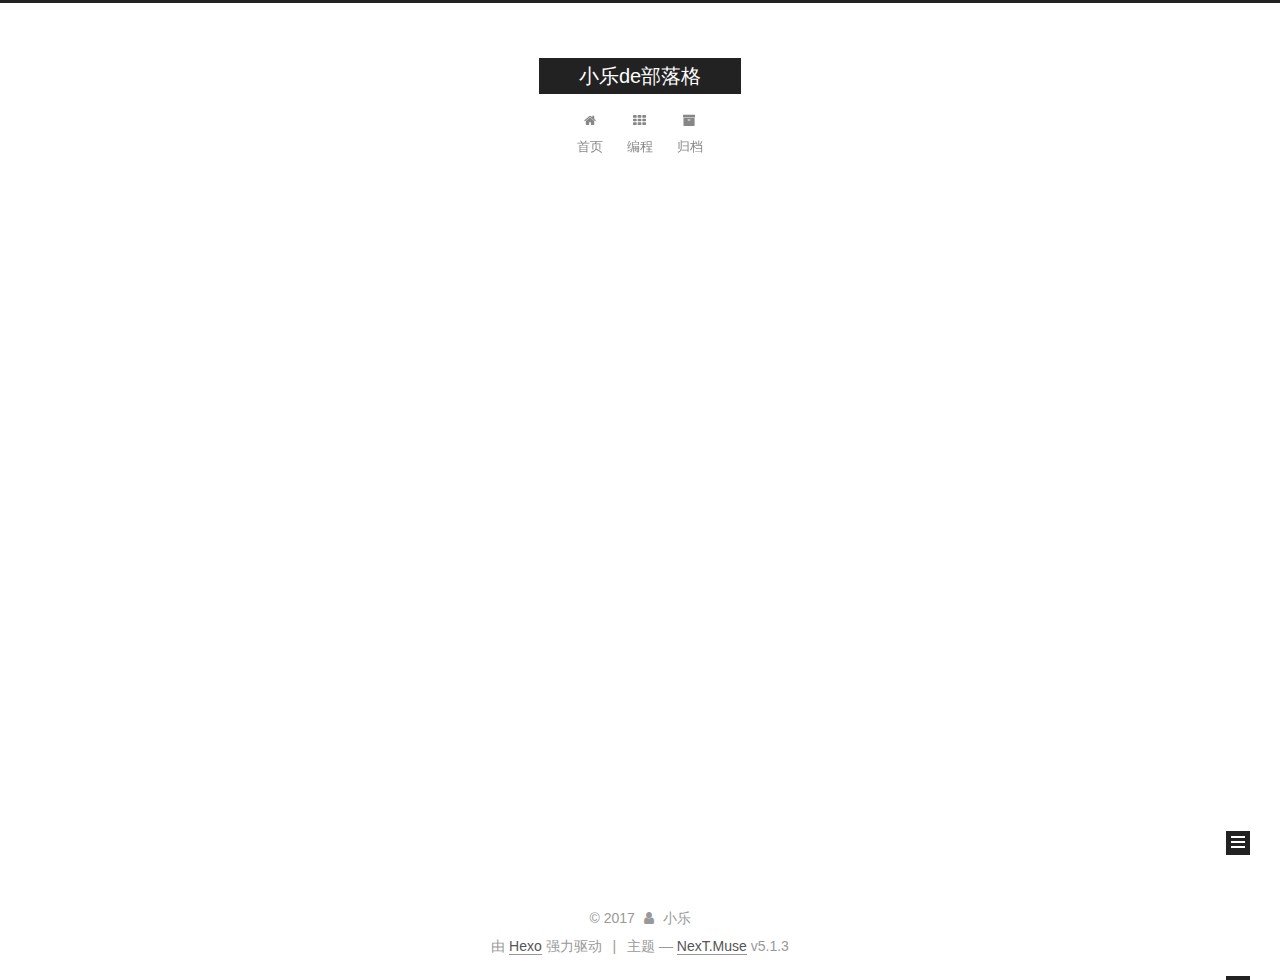
<file: archives/index.html>
<!DOCTYPE html>



  


<html class="theme-next muse use-motion" lang="zh-Hans">
<head>
  <meta charset="UTF-8"/>
<meta http-equiv="X-UA-Compatible" content="IE=edge" />
<meta name="viewport" content="width=device-width, initial-scale=1, maximum-scale=1"/>
<meta name="theme-color" content="#222">









<meta http-equiv="Cache-Control" content="no-transform" />
<meta http-equiv="Cache-Control" content="no-siteapp" />
















  
  
  <link href="/lib/fancybox/source/jquery.fancybox.css?v=2.1.5" rel="stylesheet" type="text/css" />







<link href="/lib/font-awesome/css/font-awesome.min.css?v=4.6.2" rel="stylesheet" type="text/css" />

<link href="/css/main.css?v=5.1.3" rel="stylesheet" type="text/css" />


  <link rel="apple-touch-icon" sizes="180x180" href="/images/apple-touch-icon-next.png?v=5.1.3">


  <link rel="icon" type="image/png" sizes="32x32" href="/images/favicon-32x32-next.png?v=5.1.3">


  <link rel="icon" type="image/png" sizes="16x16" href="/images/favicon-16x16-next.png?v=5.1.3">


  <link rel="mask-icon" href="/images/logo.svg?v=5.1.3" color="#222">





  <meta name="keywords" content="Hexo, NexT" />





  <link rel="alternate" href="/atom.xml" title="小乐de部落格" type="application/atom+xml" />






<meta property="og:type" content="website">
<meta property="og:title" content="小乐de部落格">
<meta property="og:url" content="http://xiaole.in/archives/index.html">
<meta property="og:site_name" content="小乐de部落格">
<meta property="og:locale" content="zh-Hans">
<meta name="twitter:card" content="summary">
<meta name="twitter:title" content="小乐de部落格">



<script type="text/javascript" id="hexo.configurations">
  var NexT = window.NexT || {};
  var CONFIG = {
    root: '/',
    scheme: 'Muse',
    version: '5.1.3',
    sidebar: {"position":"left","display":"hide","offset":12,"b2t":false,"scrollpercent":false,"onmobile":false},
    fancybox: true,
    tabs: true,
    motion: {"enable":true,"async":false,"transition":{"post_block":"fadeIn","post_header":"slideDownIn","post_body":"slideDownIn","coll_header":"slideLeftIn","sidebar":"slideUpIn"}},
    duoshuo: {
      userId: '0',
      author: '博主'
    },
    algolia: {
      applicationID: '',
      apiKey: '',
      indexName: '',
      hits: {"per_page":10},
      labels: {"input_placeholder":"Search for Posts","hits_empty":"We didn't find any results for the search: ${query}","hits_stats":"${hits} results found in ${time} ms"}
    }
  };
</script>



  <link rel="canonical" href="http://xiaole.in/archives/"/>





  <title>归档 | 小乐de部落格</title>
  








</head>

<body itemscope itemtype="http://schema.org/WebPage" lang="zh-Hans">

  
  
    
  

  <div class="container sidebar-position-left page-archive">
    <div class="headband"></div>

    <header id="header" class="header" itemscope itemtype="http://schema.org/WPHeader">
      <div class="header-inner"><div class="site-brand-wrapper">
  <div class="site-meta ">
    

    <div class="custom-logo-site-title">
      <a href="/"  class="brand" rel="start">
        <span class="logo-line-before"><i></i></span>
        <span class="site-title">小乐de部落格</span>
        <span class="logo-line-after"><i></i></span>
      </a>
    </div>
      
        <p class="site-subtitle"></p>
      
  </div>

  <div class="site-nav-toggle">
    <button>
      <span class="btn-bar"></span>
      <span class="btn-bar"></span>
      <span class="btn-bar"></span>
    </button>
  </div>
</div>

<nav class="site-nav">
  

  
    <ul id="menu" class="menu">
      
        
        <li class="menu-item menu-item-home">
          <a href="/" rel="section">
            
              <i class="menu-item-icon fa fa-fw fa-home"></i> <br />
            
            首页
          </a>
        </li>
      
        
        <li class="menu-item menu-item-program">
          <a href="/categories/program/" rel="section">
            
              <i class="menu-item-icon fa fa-fw fa-th"></i> <br />
            
            编程
          </a>
        </li>
      
        
        <li class="menu-item menu-item-archives">
          <a href="/archives/" rel="section">
            
              <i class="menu-item-icon fa fa-fw fa-archive"></i> <br />
            
            归档
          </a>
        </li>
      

      
    </ul>
  

  
</nav>



 </div>
    </header>

    <main id="main" class="main">
      <div class="main-inner">
        <div class="content-wrap">
          <div id="content" class="content">
            

  
  
  
  <div class="post-block archive">
    <div id="posts" class="posts-collapse">
      <span class="archive-move-on"></span>

      <span class="archive-page-counter">
        
        
        
          
        
        嗯..! 目前共计 6 篇日志。 继续努力。
      </span>

      

        
        
        

        
          
          <div class="collection-title">
            <h1 class="archive-year" id="archive-year-2017">2017</h1>
          </div>
        
        

        

  <article class="post post-type-normal" itemscope itemtype="http://schema.org/Article">
    <header class="post-header">

      <h2 class="post-title">
        
            <a class="post-title-link" href="/post/57987/" itemprop="url">
              
                <span itemprop="name">CSS布局基础</span>
              
            </a>
        
      </h2>

      <div class="post-meta">
        <time class="post-time" itemprop="dateCreated"
              datetime="2017-10-26T19:07:30+08:00"
              content="2017-10-26" >
          10-26
        </time>
      </div>

    </header>
  </article>



      

        
        
        

        
        

        

  <article class="post post-type-normal" itemscope itemtype="http://schema.org/Article">
    <header class="post-header">

      <h2 class="post-title">
        
            <a class="post-title-link" href="/post/26985/" itemprop="url">
              
                <span itemprop="name">学习笔记零碎</span>
              
            </a>
        
      </h2>

      <div class="post-meta">
        <time class="post-time" itemprop="dateCreated"
              datetime="2017-10-17T21:13:15+08:00"
              content="2017-10-17" >
          10-17
        </time>
      </div>

    </header>
  </article>



      

        
        
        

        
        

        

  <article class="post post-type-normal" itemscope itemtype="http://schema.org/Article">
    <header class="post-header">

      <h2 class="post-title">
        
            <a class="post-title-link" href="/post/58576/" itemprop="url">
              
                <span itemprop="name">HTML元素梳理</span>
              
            </a>
        
      </h2>

      <div class="post-meta">
        <time class="post-time" itemprop="dateCreated"
              datetime="2017-10-17T00:00:00+08:00"
              content="2017-10-17" >
          10-17
        </time>
      </div>

    </header>
  </article>



      

        
        
        

        
        

        

  <article class="post post-type-normal" itemscope itemtype="http://schema.org/Article">
    <header class="post-header">

      <h2 class="post-title">
        
            <a class="post-title-link" href="/post/3283/" itemprop="url">
              
                <span itemprop="name">HTML属性梳理</span>
              
            </a>
        
      </h2>

      <div class="post-meta">
        <time class="post-time" itemprop="dateCreated"
              datetime="2017-10-17T00:00:00+08:00"
              content="2017-10-17" >
          10-17
        </time>
      </div>

    </header>
  </article>



      

        
        
        

        
        

        

  <article class="post post-type-normal" itemscope itemtype="http://schema.org/Article">
    <header class="post-header">

      <h2 class="post-title">
        
            <a class="post-title-link" href="/post/18368/" itemprop="url">
              
                <span itemprop="name">Hexo搭建博客不完全指南</span>
              
            </a>
        
      </h2>

      <div class="post-meta">
        <time class="post-time" itemprop="dateCreated"
              datetime="2017-10-08T18:00:00+08:00"
              content="2017-10-08" >
          10-08
        </time>
      </div>

    </header>
  </article>



      

        
        
        

        
        

        

  <article class="post post-type-normal" itemscope itemtype="http://schema.org/Article">
    <header class="post-header">

      <h2 class="post-title">
        
            <a class="post-title-link" href="/post/4239/" itemprop="url">
              
                <span itemprop="name">Blog启用咯</span>
              
            </a>
        
      </h2>

      <div class="post-meta">
        <time class="post-time" itemprop="dateCreated"
              datetime="2017-10-01T00:00:00+08:00"
              content="2017-10-01" >
          10-01
        </time>
      </div>

    </header>
  </article>



      

    </div>
  </div>
  
  
  

  



          </div>
          


          

        </div>
        
          
  
  <div class="sidebar-toggle">
    <div class="sidebar-toggle-line-wrap">
      <span class="sidebar-toggle-line sidebar-toggle-line-first"></span>
      <span class="sidebar-toggle-line sidebar-toggle-line-middle"></span>
      <span class="sidebar-toggle-line sidebar-toggle-line-last"></span>
    </div>
  </div>

  <aside id="sidebar" class="sidebar">
    
    <div class="sidebar-inner">

      

      

      <section class="site-overview-wrap sidebar-panel sidebar-panel-active">
        <div class="site-overview">
          <div class="site-author motion-element" itemprop="author" itemscope itemtype="http://schema.org/Person">
            
              <p class="site-author-name" itemprop="name">小乐</p>
              <p class="site-description motion-element" itemprop="description"></p>
          </div>

          <nav class="site-state motion-element">

            
              <div class="site-state-item site-state-posts">
              
                <a href="/archives/">
              
                  <span class="site-state-item-count">6</span>
                  <span class="site-state-item-name">日志</span>
                </a>
              </div>
            

            
              
              
              <div class="site-state-item site-state-categories">
                
                  <span class="site-state-item-count">4</span>
                  <span class="site-state-item-name">分类</span>
                
              </div>
            

            

          </nav>

          
            <div class="feed-link motion-element">
              <a href="/atom.xml" rel="alternate">
                <i class="fa fa-rss"></i>
                RSS
              </a>
            </div>
          

          <div class="links-of-author motion-element">
            
          </div>

          
          

          
          

          

        </div>
      </section>

      

      

    </div>
  </aside>


        
      </div>
    </main>

    <footer id="footer" class="footer">
      <div class="footer-inner">
        <div class="copyright">&copy; <span itemprop="copyrightYear">2017</span>
  <span class="with-love">
    <i class="fa fa-user"></i>
  </span>
  <span class="author" itemprop="copyrightHolder">小乐</span>

  
</div>


  <div class="powered-by">由 <a class="theme-link" target="_blank" href="https://hexo.io">Hexo</a> 强力驱动</div>



  <span class="post-meta-divider">|</span>



  <div class="theme-info">主题 &mdash; <a class="theme-link" target="_blank" href="https://github.com/iissnan/hexo-theme-next">NexT.Muse</a> v5.1.3</div>




        







        
      </div>
    </footer>

    
      <div class="back-to-top">
        <i class="fa fa-arrow-up"></i>
        
      </div>
    

    

  </div>

  

<script type="text/javascript">
  if (Object.prototype.toString.call(window.Promise) !== '[object Function]') {
    window.Promise = null;
  }
</script>









  












  
  
    <script type="text/javascript" src="/lib/jquery/index.js?v=2.1.3"></script>
  

  
  
    <script type="text/javascript" src="/lib/fastclick/lib/fastclick.min.js?v=1.0.6"></script>
  

  
  
    <script type="text/javascript" src="/lib/jquery_lazyload/jquery.lazyload.js?v=1.9.7"></script>
  

  
  
    <script type="text/javascript" src="/lib/velocity/velocity.min.js?v=1.2.1"></script>
  

  
  
    <script type="text/javascript" src="/lib/velocity/velocity.ui.min.js?v=1.2.1"></script>
  

  
  
    <script type="text/javascript" src="/lib/fancybox/source/jquery.fancybox.pack.js?v=2.1.5"></script>
  


  


  <script type="text/javascript" src="/js/src/utils.js?v=5.1.3"></script>

  <script type="text/javascript" src="/js/src/motion.js?v=5.1.3"></script>



  
  

  

  


  <script type="text/javascript" src="/js/src/bootstrap.js?v=5.1.3"></script>



  


  




	





  





  












  





  

  

  
  

  

  

  

</body>
</html>
</file>
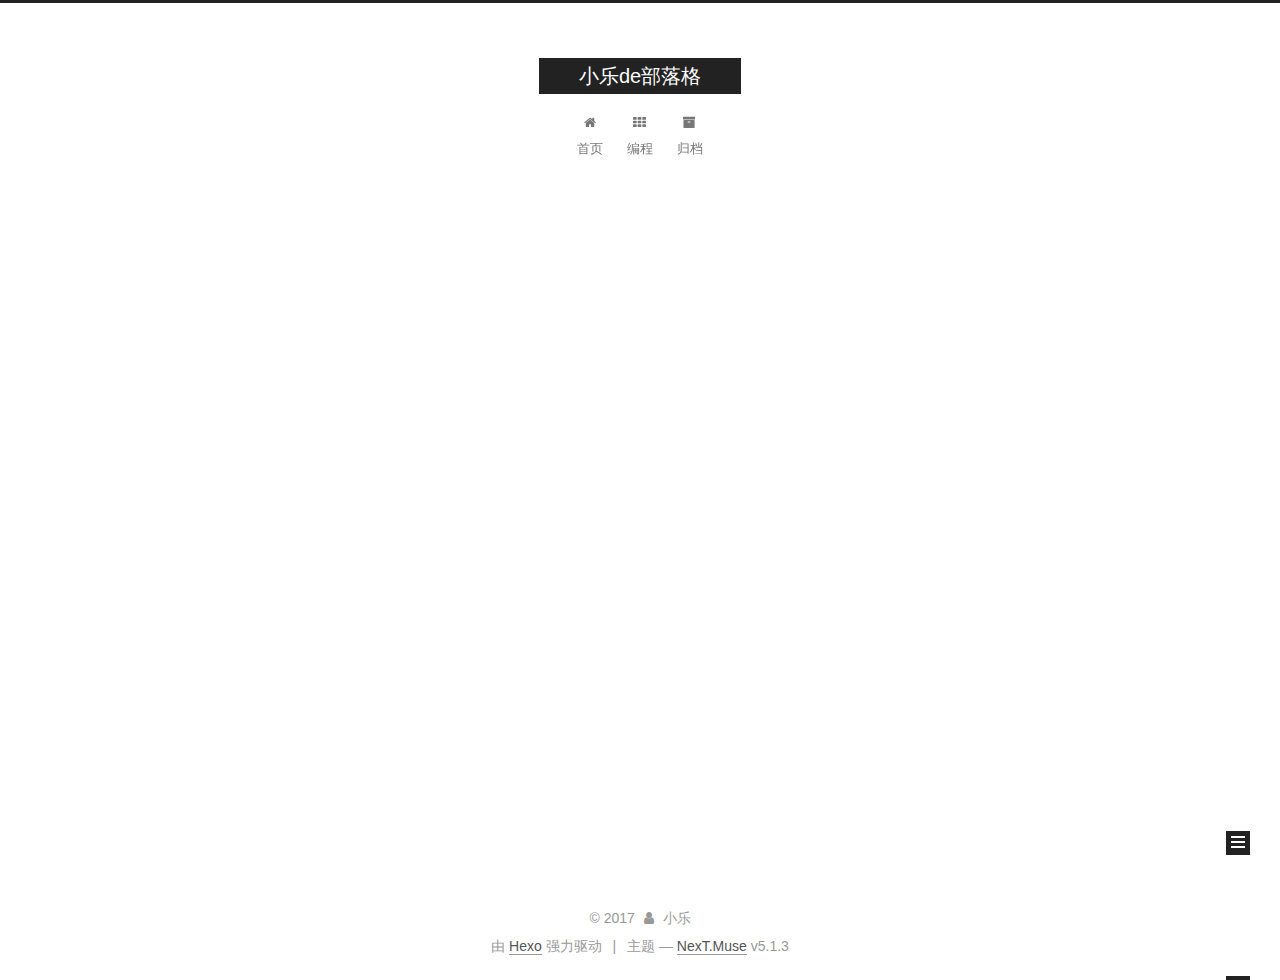
<file: archives/2017/index.html>
<!DOCTYPE html>



  


<html class="theme-next muse use-motion" lang="zh-Hans">
<head>
  <meta charset="UTF-8"/>
<meta http-equiv="X-UA-Compatible" content="IE=edge" />
<meta name="viewport" content="width=device-width, initial-scale=1, maximum-scale=1"/>
<meta name="theme-color" content="#222">









<meta http-equiv="Cache-Control" content="no-transform" />
<meta http-equiv="Cache-Control" content="no-siteapp" />
















  
  
  <link href="/lib/fancybox/source/jquery.fancybox.css?v=2.1.5" rel="stylesheet" type="text/css" />







<link href="/lib/font-awesome/css/font-awesome.min.css?v=4.6.2" rel="stylesheet" type="text/css" />

<link href="/css/main.css?v=5.1.3" rel="stylesheet" type="text/css" />


  <link rel="apple-touch-icon" sizes="180x180" href="/images/apple-touch-icon-next.png?v=5.1.3">


  <link rel="icon" type="image/png" sizes="32x32" href="/images/favicon-32x32-next.png?v=5.1.3">


  <link rel="icon" type="image/png" sizes="16x16" href="/images/favicon-16x16-next.png?v=5.1.3">


  <link rel="mask-icon" href="/images/logo.svg?v=5.1.3" color="#222">





  <meta name="keywords" content="Hexo, NexT" />





  <link rel="alternate" href="/atom.xml" title="小乐de部落格" type="application/atom+xml" />






<meta property="og:type" content="website">
<meta property="og:title" content="小乐de部落格">
<meta property="og:url" content="http://xiaole.in/archives/2017/index.html">
<meta property="og:site_name" content="小乐de部落格">
<meta property="og:locale" content="zh-Hans">
<meta name="twitter:card" content="summary">
<meta name="twitter:title" content="小乐de部落格">



<script type="text/javascript" id="hexo.configurations">
  var NexT = window.NexT || {};
  var CONFIG = {
    root: '/',
    scheme: 'Muse',
    version: '5.1.3',
    sidebar: {"position":"left","display":"hide","offset":12,"b2t":false,"scrollpercent":false,"onmobile":false},
    fancybox: true,
    tabs: true,
    motion: {"enable":true,"async":false,"transition":{"post_block":"fadeIn","post_header":"slideDownIn","post_body":"slideDownIn","coll_header":"slideLeftIn","sidebar":"slideUpIn"}},
    duoshuo: {
      userId: '0',
      author: '博主'
    },
    algolia: {
      applicationID: '',
      apiKey: '',
      indexName: '',
      hits: {"per_page":10},
      labels: {"input_placeholder":"Search for Posts","hits_empty":"We didn't find any results for the search: ${query}","hits_stats":"${hits} results found in ${time} ms"}
    }
  };
</script>



  <link rel="canonical" href="http://xiaole.in/archives/2017/"/>





  <title>归档 | 小乐de部落格</title>
  








</head>

<body itemscope itemtype="http://schema.org/WebPage" lang="zh-Hans">

  
  
    
  

  <div class="container sidebar-position-left page-archive">
    <div class="headband"></div>

    <header id="header" class="header" itemscope itemtype="http://schema.org/WPHeader">
      <div class="header-inner"><div class="site-brand-wrapper">
  <div class="site-meta ">
    

    <div class="custom-logo-site-title">
      <a href="/"  class="brand" rel="start">
        <span class="logo-line-before"><i></i></span>
        <span class="site-title">小乐de部落格</span>
        <span class="logo-line-after"><i></i></span>
      </a>
    </div>
      
        <p class="site-subtitle"></p>
      
  </div>

  <div class="site-nav-toggle">
    <button>
      <span class="btn-bar"></span>
      <span class="btn-bar"></span>
      <span class="btn-bar"></span>
    </button>
  </div>
</div>

<nav class="site-nav">
  

  
    <ul id="menu" class="menu">
      
        
        <li class="menu-item menu-item-home">
          <a href="/" rel="section">
            
              <i class="menu-item-icon fa fa-fw fa-home"></i> <br />
            
            首页
          </a>
        </li>
      
        
        <li class="menu-item menu-item-program">
          <a href="/categories/program/" rel="section">
            
              <i class="menu-item-icon fa fa-fw fa-th"></i> <br />
            
            编程
          </a>
        </li>
      
        
        <li class="menu-item menu-item-archives">
          <a href="/archives/" rel="section">
            
              <i class="menu-item-icon fa fa-fw fa-archive"></i> <br />
            
            归档
          </a>
        </li>
      

      
    </ul>
  

  
</nav>



 </div>
    </header>

    <main id="main" class="main">
      <div class="main-inner">
        <div class="content-wrap">
          <div id="content" class="content">
            

  
  
  
  <div class="post-block archive">
    <div id="posts" class="posts-collapse">
      <span class="archive-move-on"></span>

      <span class="archive-page-counter">
        
        
        
          
        
        嗯..! 目前共计 6 篇日志。 继续努力。
      </span>

      

        
        
        

        
          
          <div class="collection-title">
            <h1 class="archive-year" id="archive-year-2017">2017</h1>
          </div>
        
        

        

  <article class="post post-type-normal" itemscope itemtype="http://schema.org/Article">
    <header class="post-header">

      <h2 class="post-title">
        
            <a class="post-title-link" href="/post/57987/" itemprop="url">
              
                <span itemprop="name">CSS布局基础</span>
              
            </a>
        
      </h2>

      <div class="post-meta">
        <time class="post-time" itemprop="dateCreated"
              datetime="2017-10-26T19:07:30+08:00"
              content="2017-10-26" >
          10-26
        </time>
      </div>

    </header>
  </article>



      

        
        
        

        
        

        

  <article class="post post-type-normal" itemscope itemtype="http://schema.org/Article">
    <header class="post-header">

      <h2 class="post-title">
        
            <a class="post-title-link" href="/post/26985/" itemprop="url">
              
                <span itemprop="name">学习笔记零碎</span>
              
            </a>
        
      </h2>

      <div class="post-meta">
        <time class="post-time" itemprop="dateCreated"
              datetime="2017-10-17T21:13:15+08:00"
              content="2017-10-17" >
          10-17
        </time>
      </div>

    </header>
  </article>



      

        
        
        

        
        

        

  <article class="post post-type-normal" itemscope itemtype="http://schema.org/Article">
    <header class="post-header">

      <h2 class="post-title">
        
            <a class="post-title-link" href="/post/58576/" itemprop="url">
              
                <span itemprop="name">HTML元素梳理</span>
              
            </a>
        
      </h2>

      <div class="post-meta">
        <time class="post-time" itemprop="dateCreated"
              datetime="2017-10-17T00:00:00+08:00"
              content="2017-10-17" >
          10-17
        </time>
      </div>

    </header>
  </article>



      

        
        
        

        
        

        

  <article class="post post-type-normal" itemscope itemtype="http://schema.org/Article">
    <header class="post-header">

      <h2 class="post-title">
        
            <a class="post-title-link" href="/post/3283/" itemprop="url">
              
                <span itemprop="name">HTML属性梳理</span>
              
            </a>
        
      </h2>

      <div class="post-meta">
        <time class="post-time" itemprop="dateCreated"
              datetime="2017-10-17T00:00:00+08:00"
              content="2017-10-17" >
          10-17
        </time>
      </div>

    </header>
  </article>



      

        
        
        

        
        

        

  <article class="post post-type-normal" itemscope itemtype="http://schema.org/Article">
    <header class="post-header">

      <h2 class="post-title">
        
            <a class="post-title-link" href="/post/18368/" itemprop="url">
              
                <span itemprop="name">Hexo搭建博客不完全指南</span>
              
            </a>
        
      </h2>

      <div class="post-meta">
        <time class="post-time" itemprop="dateCreated"
              datetime="2017-10-08T18:00:00+08:00"
              content="2017-10-08" >
          10-08
        </time>
      </div>

    </header>
  </article>



      

        
        
        

        
        

        

  <article class="post post-type-normal" itemscope itemtype="http://schema.org/Article">
    <header class="post-header">

      <h2 class="post-title">
        
            <a class="post-title-link" href="/post/4239/" itemprop="url">
              
                <span itemprop="name">Blog启用咯</span>
              
            </a>
        
      </h2>

      <div class="post-meta">
        <time class="post-time" itemprop="dateCreated"
              datetime="2017-10-01T00:00:00+08:00"
              content="2017-10-01" >
          10-01
        </time>
      </div>

    </header>
  </article>



      

    </div>
  </div>
  
  
  

  



          </div>
          


          

        </div>
        
          
  
  <div class="sidebar-toggle">
    <div class="sidebar-toggle-line-wrap">
      <span class="sidebar-toggle-line sidebar-toggle-line-first"></span>
      <span class="sidebar-toggle-line sidebar-toggle-line-middle"></span>
      <span class="sidebar-toggle-line sidebar-toggle-line-last"></span>
    </div>
  </div>

  <aside id="sidebar" class="sidebar">
    
    <div class="sidebar-inner">

      

      

      <section class="site-overview-wrap sidebar-panel sidebar-panel-active">
        <div class="site-overview">
          <div class="site-author motion-element" itemprop="author" itemscope itemtype="http://schema.org/Person">
            
              <p class="site-author-name" itemprop="name">小乐</p>
              <p class="site-description motion-element" itemprop="description"></p>
          </div>

          <nav class="site-state motion-element">

            
              <div class="site-state-item site-state-posts">
              
                <a href="/archives/">
              
                  <span class="site-state-item-count">6</span>
                  <span class="site-state-item-name">日志</span>
                </a>
              </div>
            

            
              
              
              <div class="site-state-item site-state-categories">
                
                  <span class="site-state-item-count">4</span>
                  <span class="site-state-item-name">分类</span>
                
              </div>
            

            

          </nav>

          
            <div class="feed-link motion-element">
              <a href="/atom.xml" rel="alternate">
                <i class="fa fa-rss"></i>
                RSS
              </a>
            </div>
          

          <div class="links-of-author motion-element">
            
          </div>

          
          

          
          

          

        </div>
      </section>

      

      

    </div>
  </aside>


        
      </div>
    </main>

    <footer id="footer" class="footer">
      <div class="footer-inner">
        <div class="copyright">&copy; <span itemprop="copyrightYear">2017</span>
  <span class="with-love">
    <i class="fa fa-user"></i>
  </span>
  <span class="author" itemprop="copyrightHolder">小乐</span>

  
</div>


  <div class="powered-by">由 <a class="theme-link" target="_blank" href="https://hexo.io">Hexo</a> 强力驱动</div>



  <span class="post-meta-divider">|</span>



  <div class="theme-info">主题 &mdash; <a class="theme-link" target="_blank" href="https://github.com/iissnan/hexo-theme-next">NexT.Muse</a> v5.1.3</div>




        







        
      </div>
    </footer>

    
      <div class="back-to-top">
        <i class="fa fa-arrow-up"></i>
        
      </div>
    

    

  </div>

  

<script type="text/javascript">
  if (Object.prototype.toString.call(window.Promise) !== '[object Function]') {
    window.Promise = null;
  }
</script>









  












  
  
    <script type="text/javascript" src="/lib/jquery/index.js?v=2.1.3"></script>
  

  
  
    <script type="text/javascript" src="/lib/fastclick/lib/fastclick.min.js?v=1.0.6"></script>
  

  
  
    <script type="text/javascript" src="/lib/jquery_lazyload/jquery.lazyload.js?v=1.9.7"></script>
  

  
  
    <script type="text/javascript" src="/lib/velocity/velocity.min.js?v=1.2.1"></script>
  

  
  
    <script type="text/javascript" src="/lib/velocity/velocity.ui.min.js?v=1.2.1"></script>
  

  
  
    <script type="text/javascript" src="/lib/fancybox/source/jquery.fancybox.pack.js?v=2.1.5"></script>
  


  


  <script type="text/javascript" src="/js/src/utils.js?v=5.1.3"></script>

  <script type="text/javascript" src="/js/src/motion.js?v=5.1.3"></script>



  
  

  

  


  <script type="text/javascript" src="/js/src/bootstrap.js?v=5.1.3"></script>



  


  




	





  





  












  





  

  

  
  

  

  

  

</body>
</html>
</file>
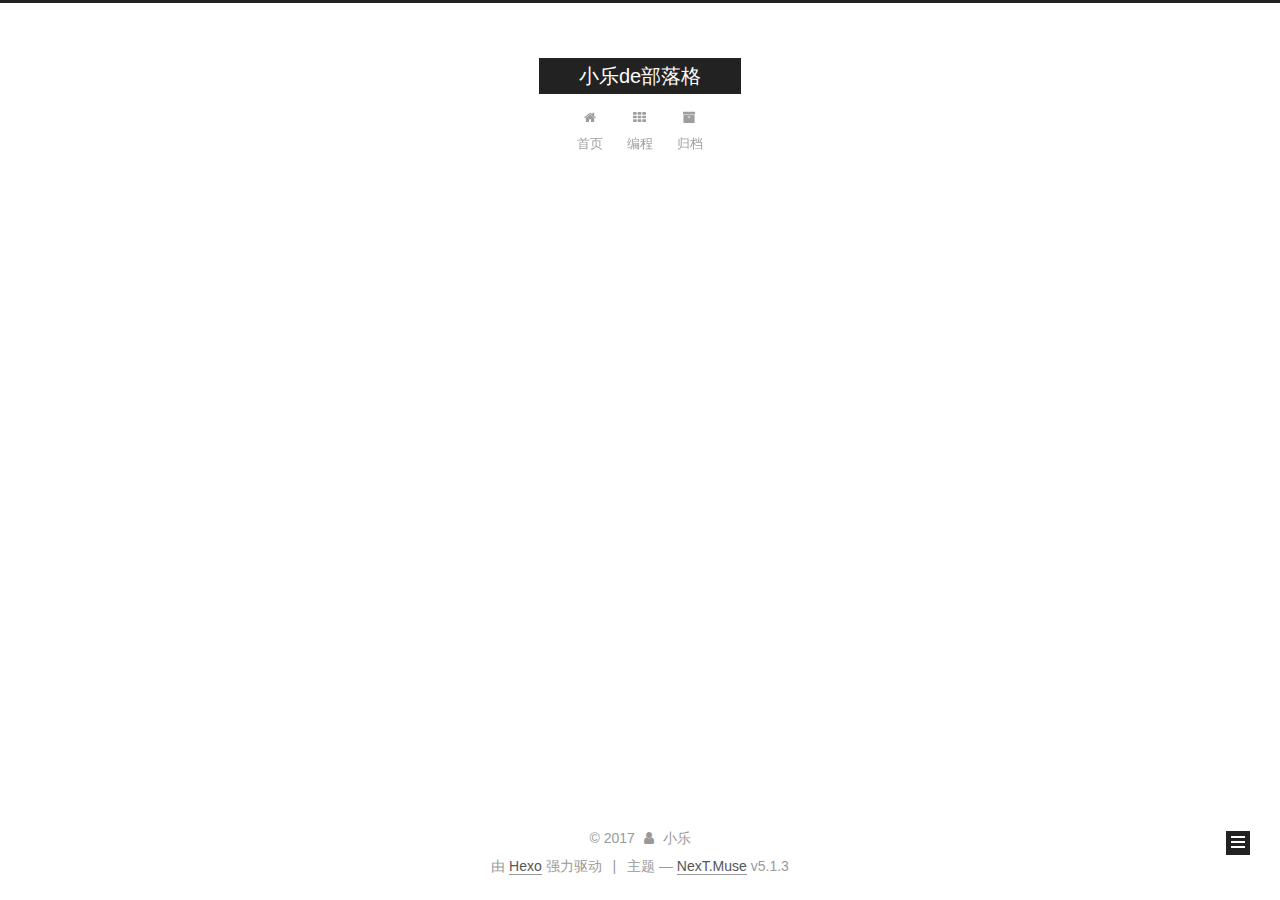
<file: categories/log/index.html>
<!DOCTYPE html>



  


<html class="theme-next muse use-motion" lang="zh-Hans">
<head>
  <meta charset="UTF-8"/>
<meta http-equiv="X-UA-Compatible" content="IE=edge" />
<meta name="viewport" content="width=device-width, initial-scale=1, maximum-scale=1"/>
<meta name="theme-color" content="#222">









<meta http-equiv="Cache-Control" content="no-transform" />
<meta http-equiv="Cache-Control" content="no-siteapp" />
















  
  
  <link href="/lib/fancybox/source/jquery.fancybox.css?v=2.1.5" rel="stylesheet" type="text/css" />







<link href="/lib/font-awesome/css/font-awesome.min.css?v=4.6.2" rel="stylesheet" type="text/css" />

<link href="/css/main.css?v=5.1.3" rel="stylesheet" type="text/css" />


  <link rel="apple-touch-icon" sizes="180x180" href="/images/apple-touch-icon-next.png?v=5.1.3">


  <link rel="icon" type="image/png" sizes="32x32" href="/images/favicon-32x32-next.png?v=5.1.3">


  <link rel="icon" type="image/png" sizes="16x16" href="/images/favicon-16x16-next.png?v=5.1.3">


  <link rel="mask-icon" href="/images/logo.svg?v=5.1.3" color="#222">





  <meta name="keywords" content="Hexo, NexT" />





  <link rel="alternate" href="/atom.xml" title="小乐de部落格" type="application/atom+xml" />






<meta property="og:type" content="website">
<meta property="og:title" content="小乐de部落格">
<meta property="og:url" content="http://xiaole.in/categories/log/index.html">
<meta property="og:site_name" content="小乐de部落格">
<meta property="og:locale" content="zh-Hans">
<meta name="twitter:card" content="summary">
<meta name="twitter:title" content="小乐de部落格">



<script type="text/javascript" id="hexo.configurations">
  var NexT = window.NexT || {};
  var CONFIG = {
    root: '/',
    scheme: 'Muse',
    version: '5.1.3',
    sidebar: {"position":"left","display":"hide","offset":12,"b2t":false,"scrollpercent":false,"onmobile":false},
    fancybox: true,
    tabs: true,
    motion: {"enable":true,"async":false,"transition":{"post_block":"fadeIn","post_header":"slideDownIn","post_body":"slideDownIn","coll_header":"slideLeftIn","sidebar":"slideUpIn"}},
    duoshuo: {
      userId: '0',
      author: '博主'
    },
    algolia: {
      applicationID: '',
      apiKey: '',
      indexName: '',
      hits: {"per_page":10},
      labels: {"input_placeholder":"Search for Posts","hits_empty":"We didn't find any results for the search: ${query}","hits_stats":"${hits} results found in ${time} ms"}
    }
  };
</script>



  <link rel="canonical" href="http://xiaole.in/categories/log/"/>





  <title>分类: log | 小乐de部落格</title>
  








</head>

<body itemscope itemtype="http://schema.org/WebPage" lang="zh-Hans">

  
  
    
  

  <div class="container sidebar-position-left ">
    <div class="headband"></div>

    <header id="header" class="header" itemscope itemtype="http://schema.org/WPHeader">
      <div class="header-inner"><div class="site-brand-wrapper">
  <div class="site-meta ">
    

    <div class="custom-logo-site-title">
      <a href="/"  class="brand" rel="start">
        <span class="logo-line-before"><i></i></span>
        <span class="site-title">小乐de部落格</span>
        <span class="logo-line-after"><i></i></span>
      </a>
    </div>
      
        <p class="site-subtitle"></p>
      
  </div>

  <div class="site-nav-toggle">
    <button>
      <span class="btn-bar"></span>
      <span class="btn-bar"></span>
      <span class="btn-bar"></span>
    </button>
  </div>
</div>

<nav class="site-nav">
  

  
    <ul id="menu" class="menu">
      
        
        <li class="menu-item menu-item-home">
          <a href="/" rel="section">
            
              <i class="menu-item-icon fa fa-fw fa-home"></i> <br />
            
            首页
          </a>
        </li>
      
        
        <li class="menu-item menu-item-program">
          <a href="/categories/program/" rel="section">
            
              <i class="menu-item-icon fa fa-fw fa-th"></i> <br />
            
            编程
          </a>
        </li>
      
        
        <li class="menu-item menu-item-archives">
          <a href="/archives/" rel="section">
            
              <i class="menu-item-icon fa fa-fw fa-archive"></i> <br />
            
            归档
          </a>
        </li>
      

      
    </ul>
  

  
</nav>



 </div>
    </header>

    <main id="main" class="main">
      <div class="main-inner">
        <div class="content-wrap">
          <div id="content" class="content">
            

  
  
  
  <div class="post-block category">

    <div id="posts" class="posts-collapse">
      <div class="collection-title">
        <h1>log<small>分类</small>
        </h1>
      </div>

      
        

  <article class="post post-type-normal" itemscope itemtype="http://schema.org/Article">
    <header class="post-header">

      <h2 class="post-title">
        
            <a class="post-title-link" href="/post/4239/" itemprop="url">
              
                <span itemprop="name">Blog启用咯</span>
              
            </a>
        
      </h2>

      <div class="post-meta">
        <time class="post-time" itemprop="dateCreated"
              datetime="2017-10-01T00:00:00+08:00"
              content="2017-10-01" >
          10-01
        </time>
      </div>

    </header>
  </article>


      
    </div>

  </div>
  
  
  

  



          </div>
          


          

        </div>
        
          
  
  <div class="sidebar-toggle">
    <div class="sidebar-toggle-line-wrap">
      <span class="sidebar-toggle-line sidebar-toggle-line-first"></span>
      <span class="sidebar-toggle-line sidebar-toggle-line-middle"></span>
      <span class="sidebar-toggle-line sidebar-toggle-line-last"></span>
    </div>
  </div>

  <aside id="sidebar" class="sidebar">
    
    <div class="sidebar-inner">

      

      

      <section class="site-overview-wrap sidebar-panel sidebar-panel-active">
        <div class="site-overview">
          <div class="site-author motion-element" itemprop="author" itemscope itemtype="http://schema.org/Person">
            
              <p class="site-author-name" itemprop="name">小乐</p>
              <p class="site-description motion-element" itemprop="description"></p>
          </div>

          <nav class="site-state motion-element">

            
              <div class="site-state-item site-state-posts">
              
                <a href="/archives/">
              
                  <span class="site-state-item-count">6</span>
                  <span class="site-state-item-name">日志</span>
                </a>
              </div>
            

            
              
              
              <div class="site-state-item site-state-categories">
                
                  <span class="site-state-item-count">4</span>
                  <span class="site-state-item-name">分类</span>
                
              </div>
            

            

          </nav>

          
            <div class="feed-link motion-element">
              <a href="/atom.xml" rel="alternate">
                <i class="fa fa-rss"></i>
                RSS
              </a>
            </div>
          

          <div class="links-of-author motion-element">
            
          </div>

          
          

          
          

          

        </div>
      </section>

      

      

    </div>
  </aside>


        
      </div>
    </main>

    <footer id="footer" class="footer">
      <div class="footer-inner">
        <div class="copyright">&copy; <span itemprop="copyrightYear">2017</span>
  <span class="with-love">
    <i class="fa fa-user"></i>
  </span>
  <span class="author" itemprop="copyrightHolder">小乐</span>

  
</div>


  <div class="powered-by">由 <a class="theme-link" target="_blank" href="https://hexo.io">Hexo</a> 强力驱动</div>



  <span class="post-meta-divider">|</span>



  <div class="theme-info">主题 &mdash; <a class="theme-link" target="_blank" href="https://github.com/iissnan/hexo-theme-next">NexT.Muse</a> v5.1.3</div>




        







        
      </div>
    </footer>

    
      <div class="back-to-top">
        <i class="fa fa-arrow-up"></i>
        
      </div>
    

    

  </div>

  

<script type="text/javascript">
  if (Object.prototype.toString.call(window.Promise) !== '[object Function]') {
    window.Promise = null;
  }
</script>









  












  
  
    <script type="text/javascript" src="/lib/jquery/index.js?v=2.1.3"></script>
  

  
  
    <script type="text/javascript" src="/lib/fastclick/lib/fastclick.min.js?v=1.0.6"></script>
  

  
  
    <script type="text/javascript" src="/lib/jquery_lazyload/jquery.lazyload.js?v=1.9.7"></script>
  

  
  
    <script type="text/javascript" src="/lib/velocity/velocity.min.js?v=1.2.1"></script>
  

  
  
    <script type="text/javascript" src="/lib/velocity/velocity.ui.min.js?v=1.2.1"></script>
  

  
  
    <script type="text/javascript" src="/lib/fancybox/source/jquery.fancybox.pack.js?v=2.1.5"></script>
  


  


  <script type="text/javascript" src="/js/src/utils.js?v=5.1.3"></script>

  <script type="text/javascript" src="/js/src/motion.js?v=5.1.3"></script>



  
  

  

  


  <script type="text/javascript" src="/js/src/bootstrap.js?v=5.1.3"></script>



  


  




	





  





  












  





  

  

  
  

  

  

  

</body>
</html>
</file>
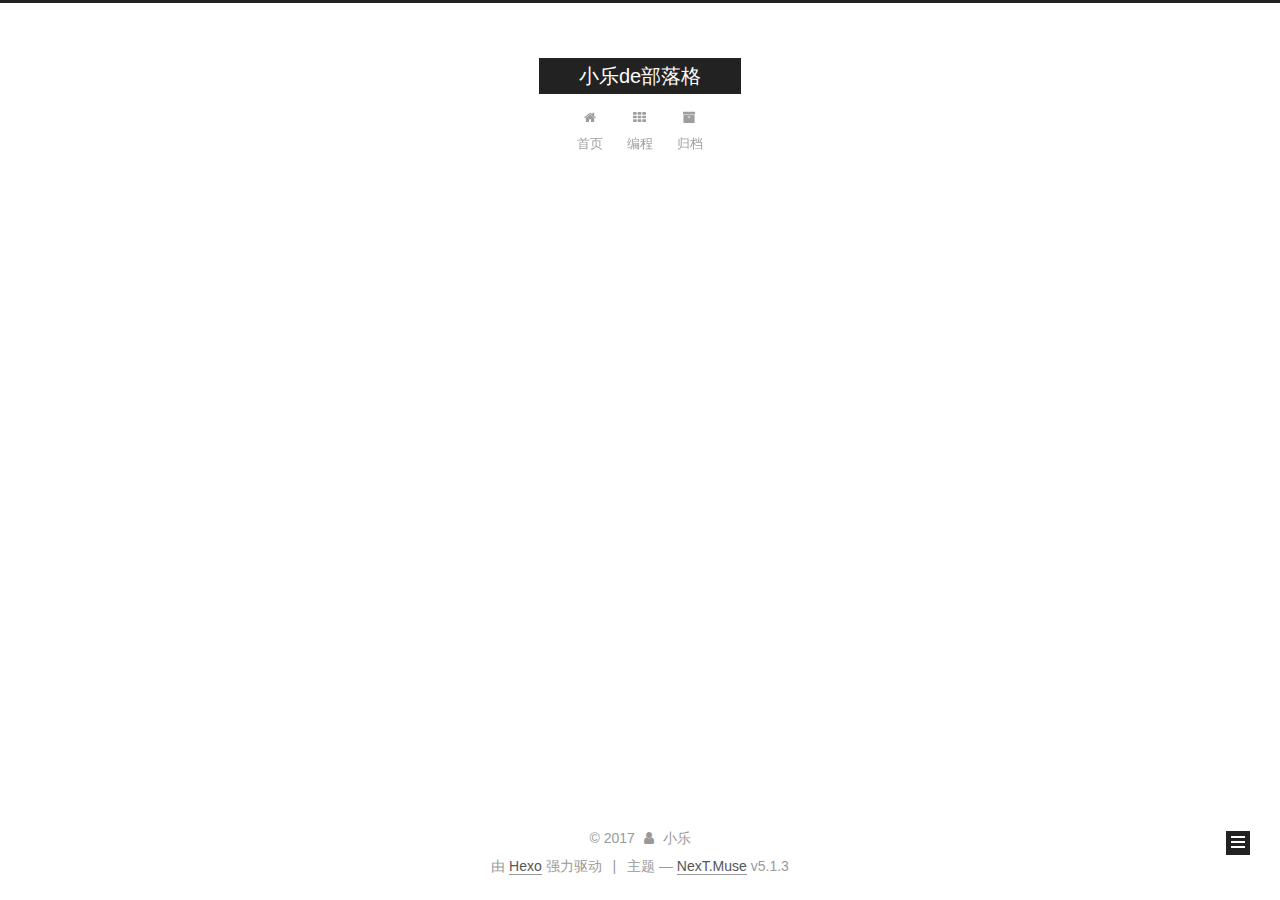
<file: categories/program/index.html>
<!DOCTYPE html>



  


<html class="theme-next muse use-motion" lang="zh-Hans">
<head>
  <meta charset="UTF-8"/>
<meta http-equiv="X-UA-Compatible" content="IE=edge" />
<meta name="viewport" content="width=device-width, initial-scale=1, maximum-scale=1"/>
<meta name="theme-color" content="#222">









<meta http-equiv="Cache-Control" content="no-transform" />
<meta http-equiv="Cache-Control" content="no-siteapp" />
















  
  
  <link href="/lib/fancybox/source/jquery.fancybox.css?v=2.1.5" rel="stylesheet" type="text/css" />







<link href="/lib/font-awesome/css/font-awesome.min.css?v=4.6.2" rel="stylesheet" type="text/css" />

<link href="/css/main.css?v=5.1.3" rel="stylesheet" type="text/css" />


  <link rel="apple-touch-icon" sizes="180x180" href="/images/apple-touch-icon-next.png?v=5.1.3">


  <link rel="icon" type="image/png" sizes="32x32" href="/images/favicon-32x32-next.png?v=5.1.3">


  <link rel="icon" type="image/png" sizes="16x16" href="/images/favicon-16x16-next.png?v=5.1.3">


  <link rel="mask-icon" href="/images/logo.svg?v=5.1.3" color="#222">





  <meta name="keywords" content="Hexo, NexT" />





  <link rel="alternate" href="/atom.xml" title="小乐de部落格" type="application/atom+xml" />






<meta property="og:type" content="website">
<meta property="og:title" content="小乐de部落格">
<meta property="og:url" content="http://xiaole.in/categories/program/index.html">
<meta property="og:site_name" content="小乐de部落格">
<meta property="og:locale" content="zh-Hans">
<meta name="twitter:card" content="summary">
<meta name="twitter:title" content="小乐de部落格">



<script type="text/javascript" id="hexo.configurations">
  var NexT = window.NexT || {};
  var CONFIG = {
    root: '/',
    scheme: 'Muse',
    version: '5.1.3',
    sidebar: {"position":"left","display":"hide","offset":12,"b2t":false,"scrollpercent":false,"onmobile":false},
    fancybox: true,
    tabs: true,
    motion: {"enable":true,"async":false,"transition":{"post_block":"fadeIn","post_header":"slideDownIn","post_body":"slideDownIn","coll_header":"slideLeftIn","sidebar":"slideUpIn"}},
    duoshuo: {
      userId: '0',
      author: '博主'
    },
    algolia: {
      applicationID: '',
      apiKey: '',
      indexName: '',
      hits: {"per_page":10},
      labels: {"input_placeholder":"Search for Posts","hits_empty":"We didn't find any results for the search: ${query}","hits_stats":"${hits} results found in ${time} ms"}
    }
  };
</script>



  <link rel="canonical" href="http://xiaole.in/categories/program/"/>





  <title>分类: program | 小乐de部落格</title>
  








</head>

<body itemscope itemtype="http://schema.org/WebPage" lang="zh-Hans">

  
  
    
  

  <div class="container sidebar-position-left ">
    <div class="headband"></div>

    <header id="header" class="header" itemscope itemtype="http://schema.org/WPHeader">
      <div class="header-inner"><div class="site-brand-wrapper">
  <div class="site-meta ">
    

    <div class="custom-logo-site-title">
      <a href="/"  class="brand" rel="start">
        <span class="logo-line-before"><i></i></span>
        <span class="site-title">小乐de部落格</span>
        <span class="logo-line-after"><i></i></span>
      </a>
    </div>
      
        <p class="site-subtitle"></p>
      
  </div>

  <div class="site-nav-toggle">
    <button>
      <span class="btn-bar"></span>
      <span class="btn-bar"></span>
      <span class="btn-bar"></span>
    </button>
  </div>
</div>

<nav class="site-nav">
  

  
    <ul id="menu" class="menu">
      
        
        <li class="menu-item menu-item-home">
          <a href="/" rel="section">
            
              <i class="menu-item-icon fa fa-fw fa-home"></i> <br />
            
            首页
          </a>
        </li>
      
        
        <li class="menu-item menu-item-program">
          <a href="/categories/program/" rel="section">
            
              <i class="menu-item-icon fa fa-fw fa-th"></i> <br />
            
            编程
          </a>
        </li>
      
        
        <li class="menu-item menu-item-archives">
          <a href="/archives/" rel="section">
            
              <i class="menu-item-icon fa fa-fw fa-archive"></i> <br />
            
            归档
          </a>
        </li>
      

      
    </ul>
  

  
</nav>



 </div>
    </header>

    <main id="main" class="main">
      <div class="main-inner">
        <div class="content-wrap">
          <div id="content" class="content">
            

  
  
  
  <div class="post-block category">

    <div id="posts" class="posts-collapse">
      <div class="collection-title">
        <h1>program<small>分类</small>
        </h1>
      </div>

      
        

  <article class="post post-type-normal" itemscope itemtype="http://schema.org/Article">
    <header class="post-header">

      <h2 class="post-title">
        
            <a class="post-title-link" href="/post/26985/" itemprop="url">
              
                <span itemprop="name">学习笔记零碎</span>
              
            </a>
        
      </h2>

      <div class="post-meta">
        <time class="post-time" itemprop="dateCreated"
              datetime="2017-10-17T21:13:15+08:00"
              content="2017-10-17" >
          10-17
        </time>
      </div>

    </header>
  </article>


      
        

  <article class="post post-type-normal" itemscope itemtype="http://schema.org/Article">
    <header class="post-header">

      <h2 class="post-title">
        
            <a class="post-title-link" href="/post/58576/" itemprop="url">
              
                <span itemprop="name">HTML元素梳理</span>
              
            </a>
        
      </h2>

      <div class="post-meta">
        <time class="post-time" itemprop="dateCreated"
              datetime="2017-10-17T00:00:00+08:00"
              content="2017-10-17" >
          10-17
        </time>
      </div>

    </header>
  </article>


      
        

  <article class="post post-type-normal" itemscope itemtype="http://schema.org/Article">
    <header class="post-header">

      <h2 class="post-title">
        
            <a class="post-title-link" href="/post/3283/" itemprop="url">
              
                <span itemprop="name">HTML属性梳理</span>
              
            </a>
        
      </h2>

      <div class="post-meta">
        <time class="post-time" itemprop="dateCreated"
              datetime="2017-10-17T00:00:00+08:00"
              content="2017-10-17" >
          10-17
        </time>
      </div>

    </header>
  </article>


      
        

  <article class="post post-type-normal" itemscope itemtype="http://schema.org/Article">
    <header class="post-header">

      <h2 class="post-title">
        
            <a class="post-title-link" href="/post/18368/" itemprop="url">
              
                <span itemprop="name">Hexo搭建博客不完全指南</span>
              
            </a>
        
      </h2>

      <div class="post-meta">
        <time class="post-time" itemprop="dateCreated"
              datetime="2017-10-08T18:00:00+08:00"
              content="2017-10-08" >
          10-08
        </time>
      </div>

    </header>
  </article>


      
    </div>

  </div>
  
  
  

  



          </div>
          


          

        </div>
        
          
  
  <div class="sidebar-toggle">
    <div class="sidebar-toggle-line-wrap">
      <span class="sidebar-toggle-line sidebar-toggle-line-first"></span>
      <span class="sidebar-toggle-line sidebar-toggle-line-middle"></span>
      <span class="sidebar-toggle-line sidebar-toggle-line-last"></span>
    </div>
  </div>

  <aside id="sidebar" class="sidebar">
    
    <div class="sidebar-inner">

      

      

      <section class="site-overview-wrap sidebar-panel sidebar-panel-active">
        <div class="site-overview">
          <div class="site-author motion-element" itemprop="author" itemscope itemtype="http://schema.org/Person">
            
              <p class="site-author-name" itemprop="name">小乐</p>
              <p class="site-description motion-element" itemprop="description"></p>
          </div>

          <nav class="site-state motion-element">

            
              <div class="site-state-item site-state-posts">
              
                <a href="/archives/">
              
                  <span class="site-state-item-count">6</span>
                  <span class="site-state-item-name">日志</span>
                </a>
              </div>
            

            
              
              
              <div class="site-state-item site-state-categories">
                
                  <span class="site-state-item-count">4</span>
                  <span class="site-state-item-name">分类</span>
                
              </div>
            

            

          </nav>

          
            <div class="feed-link motion-element">
              <a href="/atom.xml" rel="alternate">
                <i class="fa fa-rss"></i>
                RSS
              </a>
            </div>
          

          <div class="links-of-author motion-element">
            
          </div>

          
          

          
          

          

        </div>
      </section>

      

      

    </div>
  </aside>


        
      </div>
    </main>

    <footer id="footer" class="footer">
      <div class="footer-inner">
        <div class="copyright">&copy; <span itemprop="copyrightYear">2017</span>
  <span class="with-love">
    <i class="fa fa-user"></i>
  </span>
  <span class="author" itemprop="copyrightHolder">小乐</span>

  
</div>


  <div class="powered-by">由 <a class="theme-link" target="_blank" href="https://hexo.io">Hexo</a> 强力驱动</div>



  <span class="post-meta-divider">|</span>



  <div class="theme-info">主题 &mdash; <a class="theme-link" target="_blank" href="https://github.com/iissnan/hexo-theme-next">NexT.Muse</a> v5.1.3</div>




        







        
      </div>
    </footer>

    
      <div class="back-to-top">
        <i class="fa fa-arrow-up"></i>
        
      </div>
    

    

  </div>

  

<script type="text/javascript">
  if (Object.prototype.toString.call(window.Promise) !== '[object Function]') {
    window.Promise = null;
  }
</script>









  












  
  
    <script type="text/javascript" src="/lib/jquery/index.js?v=2.1.3"></script>
  

  
  
    <script type="text/javascript" src="/lib/fastclick/lib/fastclick.min.js?v=1.0.6"></script>
  

  
  
    <script type="text/javascript" src="/lib/jquery_lazyload/jquery.lazyload.js?v=1.9.7"></script>
  

  
  
    <script type="text/javascript" src="/lib/velocity/velocity.min.js?v=1.2.1"></script>
  

  
  
    <script type="text/javascript" src="/lib/velocity/velocity.ui.min.js?v=1.2.1"></script>
  

  
  
    <script type="text/javascript" src="/lib/fancybox/source/jquery.fancybox.pack.js?v=2.1.5"></script>
  


  


  <script type="text/javascript" src="/js/src/utils.js?v=5.1.3"></script>

  <script type="text/javascript" src="/js/src/motion.js?v=5.1.3"></script>



  
  

  

  


  <script type="text/javascript" src="/js/src/bootstrap.js?v=5.1.3"></script>



  


  




	





  





  












  





  

  

  
  

  

  

  

</body>
</html>
</file>
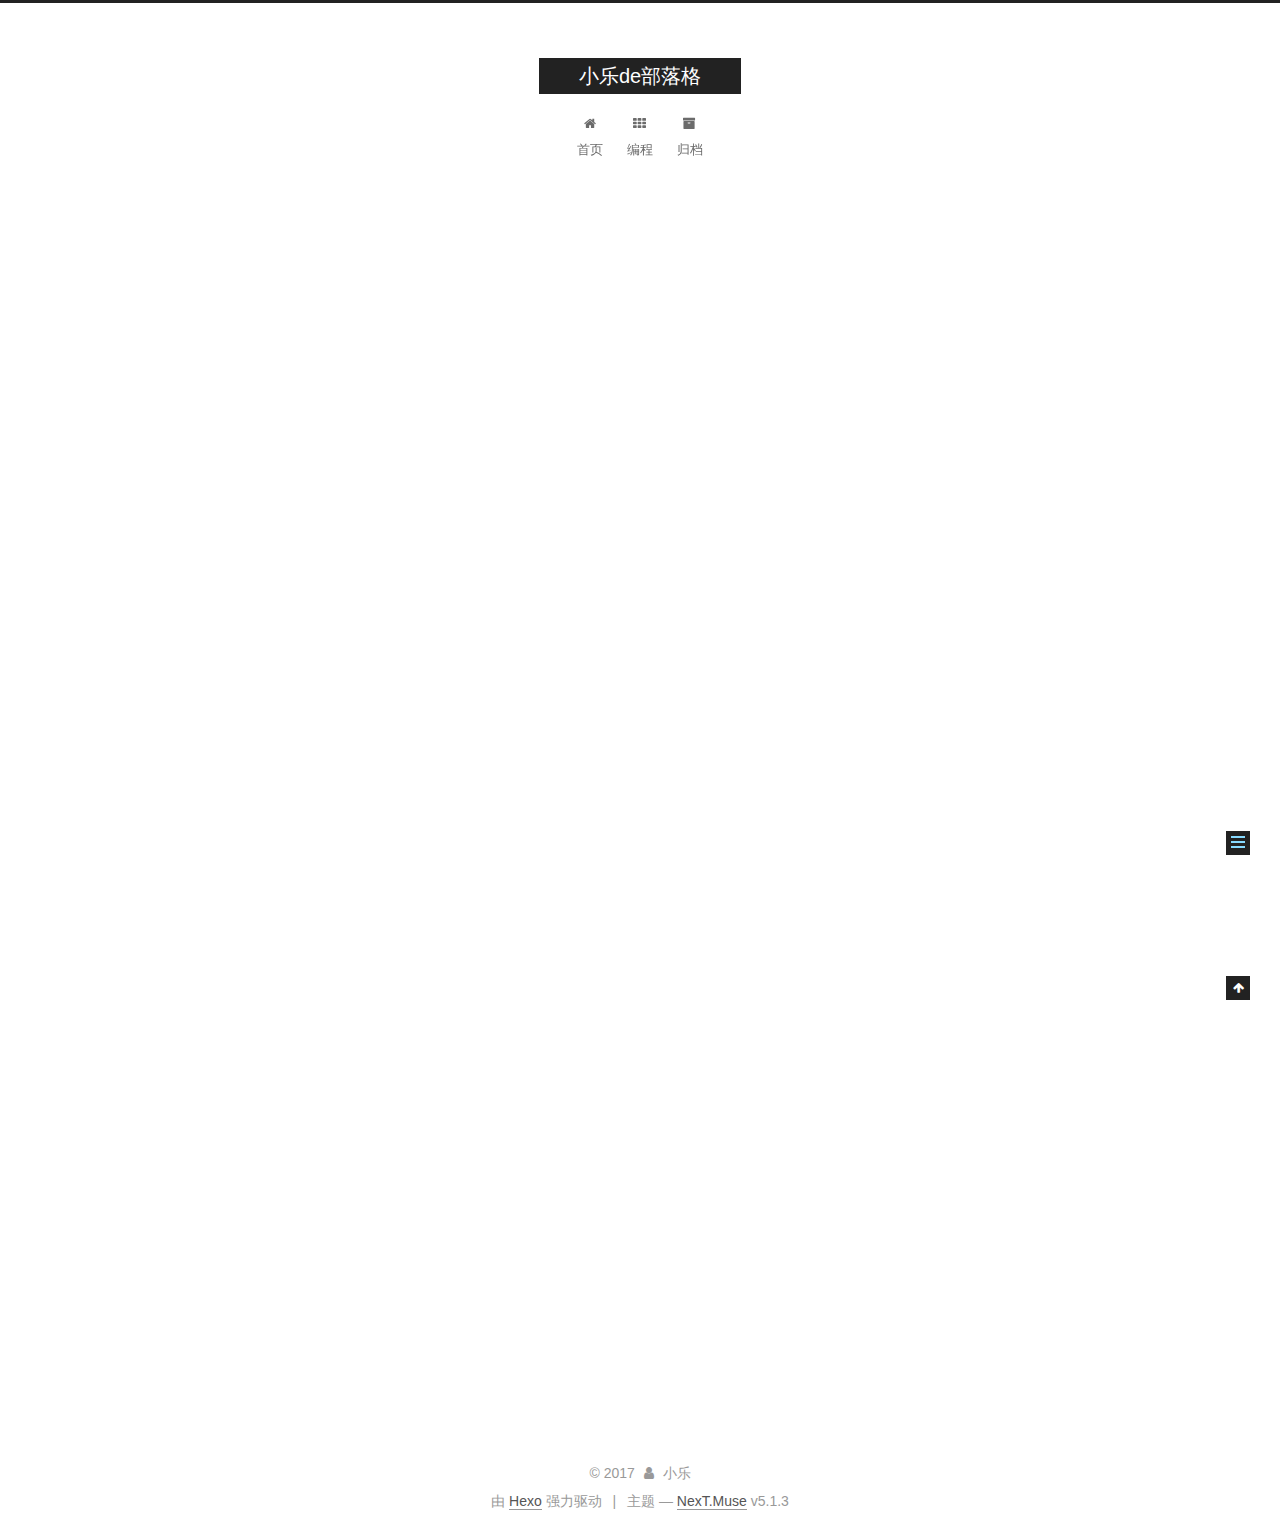
<file: post/18368/index.html>
<!DOCTYPE html>



  


<html class="theme-next muse use-motion" lang="zh-Hans">
<head>
  <meta charset="UTF-8"/>
<meta http-equiv="X-UA-Compatible" content="IE=edge" />
<meta name="viewport" content="width=device-width, initial-scale=1, maximum-scale=1"/>
<meta name="theme-color" content="#222">









<meta http-equiv="Cache-Control" content="no-transform" />
<meta http-equiv="Cache-Control" content="no-siteapp" />
















  
  
  <link href="/lib/fancybox/source/jquery.fancybox.css?v=2.1.5" rel="stylesheet" type="text/css" />







<link href="/lib/font-awesome/css/font-awesome.min.css?v=4.6.2" rel="stylesheet" type="text/css" />

<link href="/css/main.css?v=5.1.3" rel="stylesheet" type="text/css" />


  <link rel="apple-touch-icon" sizes="180x180" href="/images/apple-touch-icon-next.png?v=5.1.3">


  <link rel="icon" type="image/png" sizes="32x32" href="/images/favicon-32x32-next.png?v=5.1.3">


  <link rel="icon" type="image/png" sizes="16x16" href="/images/favicon-16x16-next.png?v=5.1.3">


  <link rel="mask-icon" href="/images/logo.svg?v=5.1.3" color="#222">





  <meta name="keywords" content="Hexo, NexT" />





  <link rel="alternate" href="/atom.xml" title="小乐de部落格" type="application/atom+xml" />






<meta name="description" content="配置环境  安装Node并配置npm 打开 https://nodejs.org/en/download/ ，选择适合自己的版本进行下载安装。 打开CMD，对Node进行如下配置： npm config set registry https://registry.npm.taobao.org/ npm config set loglevel http npm config set progres">
<meta property="og:type" content="article">
<meta property="og:title" content="Hexo搭建博客不完全指南">
<meta property="og:url" content="http://xiaole.in/post/18368/index.html">
<meta property="og:site_name" content="小乐de部落格">
<meta property="og:description" content="配置环境  安装Node并配置npm 打开 https://nodejs.org/en/download/ ，选择适合自己的版本进行下载安装。 打开CMD，对Node进行如下配置： npm config set registry https://registry.npm.taobao.org/ npm config set loglevel http npm config set progres">
<meta property="og:locale" content="zh-Hans">
<meta property="og:updated_time" content="2017-10-26T11:10:08.979Z">
<meta name="twitter:card" content="summary">
<meta name="twitter:title" content="Hexo搭建博客不完全指南">
<meta name="twitter:description" content="配置环境  安装Node并配置npm 打开 https://nodejs.org/en/download/ ，选择适合自己的版本进行下载安装。 打开CMD，对Node进行如下配置： npm config set registry https://registry.npm.taobao.org/ npm config set loglevel http npm config set progres">



<script type="text/javascript" id="hexo.configurations">
  var NexT = window.NexT || {};
  var CONFIG = {
    root: '/',
    scheme: 'Muse',
    version: '5.1.3',
    sidebar: {"position":"left","display":"hide","offset":12,"b2t":false,"scrollpercent":false,"onmobile":false},
    fancybox: true,
    tabs: true,
    motion: {"enable":true,"async":false,"transition":{"post_block":"fadeIn","post_header":"slideDownIn","post_body":"slideDownIn","coll_header":"slideLeftIn","sidebar":"slideUpIn"}},
    duoshuo: {
      userId: '0',
      author: '博主'
    },
    algolia: {
      applicationID: '',
      apiKey: '',
      indexName: '',
      hits: {"per_page":10},
      labels: {"input_placeholder":"Search for Posts","hits_empty":"We didn't find any results for the search: ${query}","hits_stats":"${hits} results found in ${time} ms"}
    }
  };
</script>



  <link rel="canonical" href="http://xiaole.in/post/18368/"/>





  <title>Hexo搭建博客不完全指南 | 小乐de部落格</title>
  








</head>

<body itemscope itemtype="http://schema.org/WebPage" lang="zh-Hans">

  
  
    
  

  <div class="container sidebar-position-left page-post-detail">
    <div class="headband"></div>

    <header id="header" class="header" itemscope itemtype="http://schema.org/WPHeader">
      <div class="header-inner"><div class="site-brand-wrapper">
  <div class="site-meta ">
    

    <div class="custom-logo-site-title">
      <a href="/"  class="brand" rel="start">
        <span class="logo-line-before"><i></i></span>
        <span class="site-title">小乐de部落格</span>
        <span class="logo-line-after"><i></i></span>
      </a>
    </div>
      
        <p class="site-subtitle"></p>
      
  </div>

  <div class="site-nav-toggle">
    <button>
      <span class="btn-bar"></span>
      <span class="btn-bar"></span>
      <span class="btn-bar"></span>
    </button>
  </div>
</div>

<nav class="site-nav">
  

  
    <ul id="menu" class="menu">
      
        
        <li class="menu-item menu-item-home">
          <a href="/" rel="section">
            
              <i class="menu-item-icon fa fa-fw fa-home"></i> <br />
            
            首页
          </a>
        </li>
      
        
        <li class="menu-item menu-item-program">
          <a href="/categories/program/" rel="section">
            
              <i class="menu-item-icon fa fa-fw fa-th"></i> <br />
            
            编程
          </a>
        </li>
      
        
        <li class="menu-item menu-item-archives">
          <a href="/archives/" rel="section">
            
              <i class="menu-item-icon fa fa-fw fa-archive"></i> <br />
            
            归档
          </a>
        </li>
      

      
    </ul>
  

  
</nav>



 </div>
    </header>

    <main id="main" class="main">
      <div class="main-inner">
        <div class="content-wrap">
          <div id="content" class="content">
            

  <div id="posts" class="posts-expand">
    

  

  
  
  

  <article class="post post-type-normal" itemscope itemtype="http://schema.org/Article">
  
  
  
  <div class="post-block">
    <link itemprop="mainEntityOfPage" href="http://xiaole.in/post/18368/">

    <span hidden itemprop="author" itemscope itemtype="http://schema.org/Person">
      <meta itemprop="name" content="小乐">
      <meta itemprop="description" content="">
      <meta itemprop="image" content="/images/avatar.gif">
    </span>

    <span hidden itemprop="publisher" itemscope itemtype="http://schema.org/Organization">
      <meta itemprop="name" content="小乐de部落格">
    </span>

    
      <header class="post-header">

        
        
          <h1 class="post-title" itemprop="name headline">Hexo搭建博客不完全指南</h1>
        

        <div class="post-meta">
          <span class="post-time">
            
              <span class="post-meta-item-icon">
                <i class="fa fa-calendar-o"></i>
              </span>
              
                <span class="post-meta-item-text">发表于</span>
              
              <time title="创建于" itemprop="dateCreated datePublished" datetime="2017-10-08T18:00:00+08:00">
                2017-10-08
              </time>
            

            

            
          </span>

          
            <span class="post-category" >
            
              <span class="post-meta-divider">|</span>
            
              <span class="post-meta-item-icon">
                <i class="fa fa-folder-o"></i>
              </span>
              
                <span class="post-meta-item-text">分类于</span>
              
              
                <span itemprop="about" itemscope itemtype="http://schema.org/Thing">
                  <a href="/categories/program/" itemprop="url" rel="index">
                    <span itemprop="name">program</span>
                  </a>
                </span>

                
                
                  ， 
                
              
                <span itemprop="about" itemscope itemtype="http://schema.org/Thing">
                  <a href="/categories/program/hexo/" itemprop="url" rel="index">
                    <span itemprop="name">hexo</span>
                  </a>
                </span>

                
                
              
            </span>
          

          
            
          

          
          

          

          

          

        </div>
      </header>
    

    
    
    
    <div class="post-body" itemprop="articleBody">

      
      

      
        <blockquote>
<h2 id="配置环境"><a href="#配置环境" class="headerlink" title="配置环境"></a>配置环境</h2></blockquote>
<ul>
<li>安装Node并配置npm<ul>
<li>打开 <a href="https://nodejs.org/en/download/" target="_blank" rel="external">https://nodejs.org/en/download/</a> ，选择适合自己的版本进行下载安装。</li>
<li>打开CMD，对Node进行如下配置：</li>
<li><code>npm config set registry https://registry.npm.taobao.org/</code></li>
<li><code>npm config set loglevel http</code></li>
<li><code>npm config set progress false</code></li>
</ul>
</li>
<li>安装Hexo，命令如下<ul>
<li><code>npm install -g hexo-cli</code></li>
</ul>
</li>
</ul>
<blockquote>
<h2 id="初始化Hexo"><a href="#初始化Hexo" class="headerlink" title="初始化Hexo"></a>初始化Hexo</h2></blockquote>
<ul>
<li>在存放Blog文件夹执行<ul>
<li><code>hexo init myBlog</code></li>
<li><code>cd myBlog</code></li>
<li><code>npm i</code></li>
</ul>
</li>
<li>执行<code>hexo new first-post</code></li>
<li>你会看到<code>source/_posts</code>文件夹里多了一个<code>first-post.md</code>的文件，那就是你的第一篇Markdown博文，稍微修改一下吧</li>
<li>在命令行执行<code>hexo server</code>，打开浏览器访问 <a href="http://localhost:4000/" target="_blank" rel="external">http://localhost:4000/</a> ，即可看到你的Blog</li>
</ul>
<blockquote>
<h2 id="部署Blog"><a href="#部署Blog" class="headerlink" title="部署Blog"></a>部署Blog</h2></blockquote>
<ul>
<li>在 GitHub 上新建一个空 repo，repo 名称是「<strong>你的用户名.github.io</strong>」（请将你的用户名替换成真正的用户名）</li>
<li>按下面几步配置Hexo的deploy<ul>
<li>执行<code>vim _config.yml</code></li>
<li>把第 6 行的<code>title</code>改成你想要的名字</li>
<li>把第 9 行的<code>author</code>改成你的大名</li>
<li>把最后一行的<code>type</code>改成<code>type: git</code></li>
<li>在最后一行，与<code>type</code>平齐，加上一行<code>repo: 上面repo的仓库地址</code></li>
<li>注意！<code>type:</code>和<code>repo:</code>后面有个空格</li>
</ul>
</li>
<li><code>npm install hexo-deployer-git --save</code>，安装 git 部署插件</li>
<li><code>hexo deploy</code></li>
<li>进入「<strong>你的用户名.github.io</strong>」对应的 repo，打开 GitHub Pages 功能，如果已经打开了，就直接点击预览链接</li>
<li>你现在应该看到了你的博客！</li>
</ul>

      
    </div>
    
    
    

    

    

    

    <footer class="post-footer">
      

      
      
      

      
        <div class="post-nav">
          <div class="post-nav-next post-nav-item">
            
              <a href="/post/4239/" rel="next" title="Blog启用咯">
                <i class="fa fa-chevron-left"></i> Blog启用咯
              </a>
            
          </div>

          <span class="post-nav-divider"></span>

          <div class="post-nav-prev post-nav-item">
            
              <a href="/post/3283/" rel="prev" title="HTML属性梳理">
                HTML属性梳理 <i class="fa fa-chevron-right"></i>
              </a>
            
          </div>
        </div>
      

      
      
    </footer>
  </div>
  
  
  
  </article>



    <div class="post-spread">
      
    </div>
  </div>


          </div>
          


          

  



        </div>
        
          
  
  <div class="sidebar-toggle">
    <div class="sidebar-toggle-line-wrap">
      <span class="sidebar-toggle-line sidebar-toggle-line-first"></span>
      <span class="sidebar-toggle-line sidebar-toggle-line-middle"></span>
      <span class="sidebar-toggle-line sidebar-toggle-line-last"></span>
    </div>
  </div>

  <aside id="sidebar" class="sidebar">
    
    <div class="sidebar-inner">

      

      
        <ul class="sidebar-nav motion-element">
          <li class="sidebar-nav-toc sidebar-nav-active" data-target="post-toc-wrap">
            文章目录
          </li>
          <li class="sidebar-nav-overview" data-target="site-overview-wrap">
            站点概览
          </li>
        </ul>
      

      <section class="site-overview-wrap sidebar-panel">
        <div class="site-overview">
          <div class="site-author motion-element" itemprop="author" itemscope itemtype="http://schema.org/Person">
            
              <p class="site-author-name" itemprop="name">小乐</p>
              <p class="site-description motion-element" itemprop="description"></p>
          </div>

          <nav class="site-state motion-element">

            
              <div class="site-state-item site-state-posts">
              
                <a href="/archives/">
              
                  <span class="site-state-item-count">6</span>
                  <span class="site-state-item-name">日志</span>
                </a>
              </div>
            

            
              
              
              <div class="site-state-item site-state-categories">
                
                  <span class="site-state-item-count">4</span>
                  <span class="site-state-item-name">分类</span>
                
              </div>
            

            

          </nav>

          
            <div class="feed-link motion-element">
              <a href="/atom.xml" rel="alternate">
                <i class="fa fa-rss"></i>
                RSS
              </a>
            </div>
          

          <div class="links-of-author motion-element">
            
          </div>

          
          

          
          

          

        </div>
      </section>

      
      <!--noindex-->
        <section class="post-toc-wrap motion-element sidebar-panel sidebar-panel-active">
          <div class="post-toc">

            
              
            

            
              <div class="post-toc-content"><ol class="nav"><li class="nav-item nav-level-2"><a class="nav-link" href="#配置环境"><span class="nav-number">1.</span> <span class="nav-text">配置环境</span></a></li><li class="nav-item nav-level-2"><a class="nav-link" href="#初始化Hexo"><span class="nav-number">2.</span> <span class="nav-text">初始化Hexo</span></a></li><li class="nav-item nav-level-2"><a class="nav-link" href="#部署Blog"><span class="nav-number">3.</span> <span class="nav-text">部署Blog</span></a></li></ol></div>
            

          </div>
        </section>
      <!--/noindex-->
      

      

    </div>
  </aside>


        
      </div>
    </main>

    <footer id="footer" class="footer">
      <div class="footer-inner">
        <div class="copyright">&copy; <span itemprop="copyrightYear">2017</span>
  <span class="with-love">
    <i class="fa fa-user"></i>
  </span>
  <span class="author" itemprop="copyrightHolder">小乐</span>

  
</div>


  <div class="powered-by">由 <a class="theme-link" target="_blank" href="https://hexo.io">Hexo</a> 强力驱动</div>



  <span class="post-meta-divider">|</span>



  <div class="theme-info">主题 &mdash; <a class="theme-link" target="_blank" href="https://github.com/iissnan/hexo-theme-next">NexT.Muse</a> v5.1.3</div>




        







        
      </div>
    </footer>

    
      <div class="back-to-top">
        <i class="fa fa-arrow-up"></i>
        
      </div>
    

    

  </div>

  

<script type="text/javascript">
  if (Object.prototype.toString.call(window.Promise) !== '[object Function]') {
    window.Promise = null;
  }
</script>









  












  
  
    <script type="text/javascript" src="/lib/jquery/index.js?v=2.1.3"></script>
  

  
  
    <script type="text/javascript" src="/lib/fastclick/lib/fastclick.min.js?v=1.0.6"></script>
  

  
  
    <script type="text/javascript" src="/lib/jquery_lazyload/jquery.lazyload.js?v=1.9.7"></script>
  

  
  
    <script type="text/javascript" src="/lib/velocity/velocity.min.js?v=1.2.1"></script>
  

  
  
    <script type="text/javascript" src="/lib/velocity/velocity.ui.min.js?v=1.2.1"></script>
  

  
  
    <script type="text/javascript" src="/lib/fancybox/source/jquery.fancybox.pack.js?v=2.1.5"></script>
  


  


  <script type="text/javascript" src="/js/src/utils.js?v=5.1.3"></script>

  <script type="text/javascript" src="/js/src/motion.js?v=5.1.3"></script>



  
  

  
  <script type="text/javascript" src="/js/src/scrollspy.js?v=5.1.3"></script>
<script type="text/javascript" src="/js/src/post-details.js?v=5.1.3"></script>



  


  <script type="text/javascript" src="/js/src/bootstrap.js?v=5.1.3"></script>



  


  




	





  





  












  





  

  

  
  

  

  

  

</body>
</html>
</file>
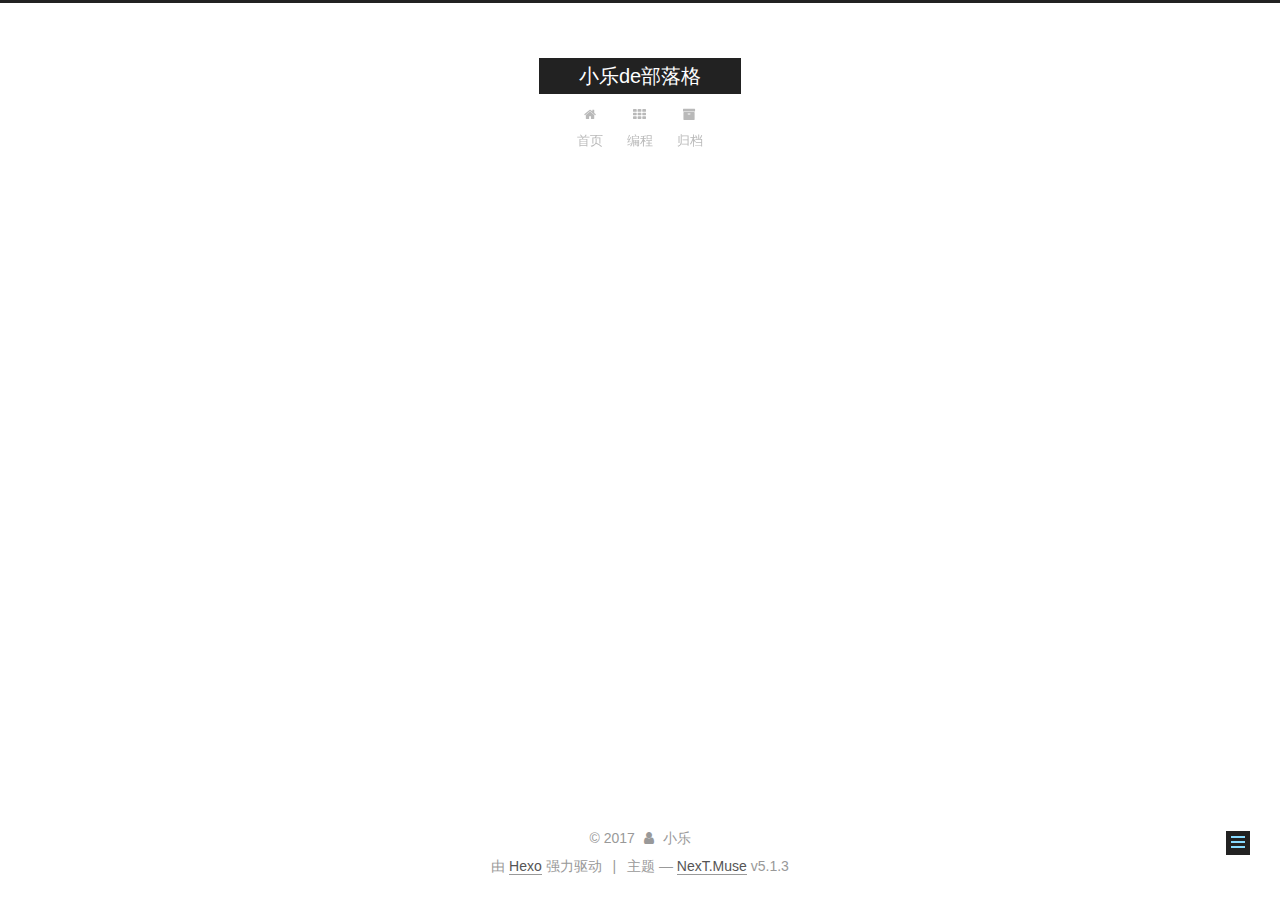
<file: post/26985/index.html>
<!DOCTYPE html>



  


<html class="theme-next muse use-motion" lang="zh-Hans">
<head>
  <meta charset="UTF-8"/>
<meta http-equiv="X-UA-Compatible" content="IE=edge" />
<meta name="viewport" content="width=device-width, initial-scale=1, maximum-scale=1"/>
<meta name="theme-color" content="#222">









<meta http-equiv="Cache-Control" content="no-transform" />
<meta http-equiv="Cache-Control" content="no-siteapp" />
















  
  
  <link href="/lib/fancybox/source/jquery.fancybox.css?v=2.1.5" rel="stylesheet" type="text/css" />







<link href="/lib/font-awesome/css/font-awesome.min.css?v=4.6.2" rel="stylesheet" type="text/css" />

<link href="/css/main.css?v=5.1.3" rel="stylesheet" type="text/css" />


  <link rel="apple-touch-icon" sizes="180x180" href="/images/apple-touch-icon-next.png?v=5.1.3">


  <link rel="icon" type="image/png" sizes="32x32" href="/images/favicon-32x32-next.png?v=5.1.3">


  <link rel="icon" type="image/png" sizes="16x16" href="/images/favicon-16x16-next.png?v=5.1.3">


  <link rel="mask-icon" href="/images/logo.svg?v=5.1.3" color="#222">





  <meta name="keywords" content="Hexo, NexT" />





  <link rel="alternate" href="/atom.xml" title="小乐de部落格" type="application/atom+xml" />






<meta name="description" content="布局思路 横向布局纵向布局  只有一个button且没有type时自动升级为type=”submit”">
<meta property="og:type" content="article">
<meta property="og:title" content="学习笔记零碎">
<meta property="og:url" content="http://xiaole.in/post/26985/index.html">
<meta property="og:site_name" content="小乐de部落格">
<meta property="og:description" content="布局思路 横向布局纵向布局  只有一个button且没有type时自动升级为type=”submit”">
<meta property="og:locale" content="zh-Hans">
<meta property="og:updated_time" content="2017-10-30T10:39:21.207Z">
<meta name="twitter:card" content="summary">
<meta name="twitter:title" content="学习笔记零碎">
<meta name="twitter:description" content="布局思路 横向布局纵向布局  只有一个button且没有type时自动升级为type=”submit”">



<script type="text/javascript" id="hexo.configurations">
  var NexT = window.NexT || {};
  var CONFIG = {
    root: '/',
    scheme: 'Muse',
    version: '5.1.3',
    sidebar: {"position":"left","display":"hide","offset":12,"b2t":false,"scrollpercent":false,"onmobile":false},
    fancybox: true,
    tabs: true,
    motion: {"enable":true,"async":false,"transition":{"post_block":"fadeIn","post_header":"slideDownIn","post_body":"slideDownIn","coll_header":"slideLeftIn","sidebar":"slideUpIn"}},
    duoshuo: {
      userId: '0',
      author: '博主'
    },
    algolia: {
      applicationID: '',
      apiKey: '',
      indexName: '',
      hits: {"per_page":10},
      labels: {"input_placeholder":"Search for Posts","hits_empty":"We didn't find any results for the search: ${query}","hits_stats":"${hits} results found in ${time} ms"}
    }
  };
</script>



  <link rel="canonical" href="http://xiaole.in/post/26985/"/>





  <title>学习笔记零碎 | 小乐de部落格</title>
  








</head>

<body itemscope itemtype="http://schema.org/WebPage" lang="zh-Hans">

  
  
    
  

  <div class="container sidebar-position-left page-post-detail">
    <div class="headband"></div>

    <header id="header" class="header" itemscope itemtype="http://schema.org/WPHeader">
      <div class="header-inner"><div class="site-brand-wrapper">
  <div class="site-meta ">
    

    <div class="custom-logo-site-title">
      <a href="/"  class="brand" rel="start">
        <span class="logo-line-before"><i></i></span>
        <span class="site-title">小乐de部落格</span>
        <span class="logo-line-after"><i></i></span>
      </a>
    </div>
      
        <p class="site-subtitle"></p>
      
  </div>

  <div class="site-nav-toggle">
    <button>
      <span class="btn-bar"></span>
      <span class="btn-bar"></span>
      <span class="btn-bar"></span>
    </button>
  </div>
</div>

<nav class="site-nav">
  

  
    <ul id="menu" class="menu">
      
        
        <li class="menu-item menu-item-home">
          <a href="/" rel="section">
            
              <i class="menu-item-icon fa fa-fw fa-home"></i> <br />
            
            首页
          </a>
        </li>
      
        
        <li class="menu-item menu-item-program">
          <a href="/categories/program/" rel="section">
            
              <i class="menu-item-icon fa fa-fw fa-th"></i> <br />
            
            编程
          </a>
        </li>
      
        
        <li class="menu-item menu-item-archives">
          <a href="/archives/" rel="section">
            
              <i class="menu-item-icon fa fa-fw fa-archive"></i> <br />
            
            归档
          </a>
        </li>
      

      
    </ul>
  

  
</nav>



 </div>
    </header>

    <main id="main" class="main">
      <div class="main-inner">
        <div class="content-wrap">
          <div id="content" class="content">
            

  <div id="posts" class="posts-expand">
    

  

  
  
  

  <article class="post post-type-normal" itemscope itemtype="http://schema.org/Article">
  
  
  
  <div class="post-block">
    <link itemprop="mainEntityOfPage" href="http://xiaole.in/post/26985/">

    <span hidden itemprop="author" itemscope itemtype="http://schema.org/Person">
      <meta itemprop="name" content="小乐">
      <meta itemprop="description" content="">
      <meta itemprop="image" content="/images/avatar.gif">
    </span>

    <span hidden itemprop="publisher" itemscope itemtype="http://schema.org/Organization">
      <meta itemprop="name" content="小乐de部落格">
    </span>

    
      <header class="post-header">

        
        
          <h1 class="post-title" itemprop="name headline">学习笔记零碎</h1>
        

        <div class="post-meta">
          <span class="post-time">
            
              <span class="post-meta-item-icon">
                <i class="fa fa-calendar-o"></i>
              </span>
              
                <span class="post-meta-item-text">发表于</span>
              
              <time title="创建于" itemprop="dateCreated datePublished" datetime="2017-10-17T21:13:15+08:00">
                2017-10-17
              </time>
            

            

            
          </span>

          
            <span class="post-category" >
            
              <span class="post-meta-divider">|</span>
            
              <span class="post-meta-item-icon">
                <i class="fa fa-folder-o"></i>
              </span>
              
                <span class="post-meta-item-text">分类于</span>
              
              
                <span itemprop="about" itemscope itemtype="http://schema.org/Thing">
                  <a href="/categories/program/" itemprop="url" rel="index">
                    <span itemprop="name">program</span>
                  </a>
                </span>

                
                
                  ， 
                
              
                <span itemprop="about" itemscope itemtype="http://schema.org/Thing">
                  <a href="/categories/program/front-end/" itemprop="url" rel="index">
                    <span itemprop="name">front-end</span>
                  </a>
                </span>

                
                
              
            </span>
          

          
            
          

          
          

          

          

          

        </div>
      </header>
    

    
    
    
    <div class="post-body" itemprop="articleBody">

      
      

      
        <h3 id="布局思路"><a href="#布局思路" class="headerlink" title="布局思路"></a>布局思路</h3><blockquote>
<p>横向布局<br>纵向布局</p>
</blockquote>
<p>只有一个button且没有type时自动升级为type=”submit”</p>

      
    </div>
    
    
    

    

    

    

    <footer class="post-footer">
      

      
      
      

      
        <div class="post-nav">
          <div class="post-nav-next post-nav-item">
            
              <a href="/post/58576/" rel="next" title="HTML元素梳理">
                <i class="fa fa-chevron-left"></i> HTML元素梳理
              </a>
            
          </div>

          <span class="post-nav-divider"></span>

          <div class="post-nav-prev post-nav-item">
            
              <a href="/post/57987/" rel="prev" title="CSS布局基础">
                CSS布局基础 <i class="fa fa-chevron-right"></i>
              </a>
            
          </div>
        </div>
      

      
      
    </footer>
  </div>
  
  
  
  </article>



    <div class="post-spread">
      
    </div>
  </div>


          </div>
          


          

  



        </div>
        
          
  
  <div class="sidebar-toggle">
    <div class="sidebar-toggle-line-wrap">
      <span class="sidebar-toggle-line sidebar-toggle-line-first"></span>
      <span class="sidebar-toggle-line sidebar-toggle-line-middle"></span>
      <span class="sidebar-toggle-line sidebar-toggle-line-last"></span>
    </div>
  </div>

  <aside id="sidebar" class="sidebar">
    
    <div class="sidebar-inner">

      

      
        <ul class="sidebar-nav motion-element">
          <li class="sidebar-nav-toc sidebar-nav-active" data-target="post-toc-wrap">
            文章目录
          </li>
          <li class="sidebar-nav-overview" data-target="site-overview-wrap">
            站点概览
          </li>
        </ul>
      

      <section class="site-overview-wrap sidebar-panel">
        <div class="site-overview">
          <div class="site-author motion-element" itemprop="author" itemscope itemtype="http://schema.org/Person">
            
              <p class="site-author-name" itemprop="name">小乐</p>
              <p class="site-description motion-element" itemprop="description"></p>
          </div>

          <nav class="site-state motion-element">

            
              <div class="site-state-item site-state-posts">
              
                <a href="/archives/">
              
                  <span class="site-state-item-count">6</span>
                  <span class="site-state-item-name">日志</span>
                </a>
              </div>
            

            
              
              
              <div class="site-state-item site-state-categories">
                
                  <span class="site-state-item-count">4</span>
                  <span class="site-state-item-name">分类</span>
                
              </div>
            

            

          </nav>

          
            <div class="feed-link motion-element">
              <a href="/atom.xml" rel="alternate">
                <i class="fa fa-rss"></i>
                RSS
              </a>
            </div>
          

          <div class="links-of-author motion-element">
            
          </div>

          
          

          
          

          

        </div>
      </section>

      
      <!--noindex-->
        <section class="post-toc-wrap motion-element sidebar-panel sidebar-panel-active">
          <div class="post-toc">

            
              
            

            
              <div class="post-toc-content"><ol class="nav"><li class="nav-item nav-level-3"><a class="nav-link" href="#布局思路"><span class="nav-number">1.</span> <span class="nav-text">布局思路</span></a></li></ol></div>
            

          </div>
        </section>
      <!--/noindex-->
      

      

    </div>
  </aside>


        
      </div>
    </main>

    <footer id="footer" class="footer">
      <div class="footer-inner">
        <div class="copyright">&copy; <span itemprop="copyrightYear">2017</span>
  <span class="with-love">
    <i class="fa fa-user"></i>
  </span>
  <span class="author" itemprop="copyrightHolder">小乐</span>

  
</div>


  <div class="powered-by">由 <a class="theme-link" target="_blank" href="https://hexo.io">Hexo</a> 强力驱动</div>



  <span class="post-meta-divider">|</span>



  <div class="theme-info">主题 &mdash; <a class="theme-link" target="_blank" href="https://github.com/iissnan/hexo-theme-next">NexT.Muse</a> v5.1.3</div>




        







        
      </div>
    </footer>

    
      <div class="back-to-top">
        <i class="fa fa-arrow-up"></i>
        
      </div>
    

    

  </div>

  

<script type="text/javascript">
  if (Object.prototype.toString.call(window.Promise) !== '[object Function]') {
    window.Promise = null;
  }
</script>









  












  
  
    <script type="text/javascript" src="/lib/jquery/index.js?v=2.1.3"></script>
  

  
  
    <script type="text/javascript" src="/lib/fastclick/lib/fastclick.min.js?v=1.0.6"></script>
  

  
  
    <script type="text/javascript" src="/lib/jquery_lazyload/jquery.lazyload.js?v=1.9.7"></script>
  

  
  
    <script type="text/javascript" src="/lib/velocity/velocity.min.js?v=1.2.1"></script>
  

  
  
    <script type="text/javascript" src="/lib/velocity/velocity.ui.min.js?v=1.2.1"></script>
  

  
  
    <script type="text/javascript" src="/lib/fancybox/source/jquery.fancybox.pack.js?v=2.1.5"></script>
  


  


  <script type="text/javascript" src="/js/src/utils.js?v=5.1.3"></script>

  <script type="text/javascript" src="/js/src/motion.js?v=5.1.3"></script>



  
  

  
  <script type="text/javascript" src="/js/src/scrollspy.js?v=5.1.3"></script>
<script type="text/javascript" src="/js/src/post-details.js?v=5.1.3"></script>



  


  <script type="text/javascript" src="/js/src/bootstrap.js?v=5.1.3"></script>



  


  




	





  





  












  





  

  

  
  

  

  

  

</body>
</html>
</file>
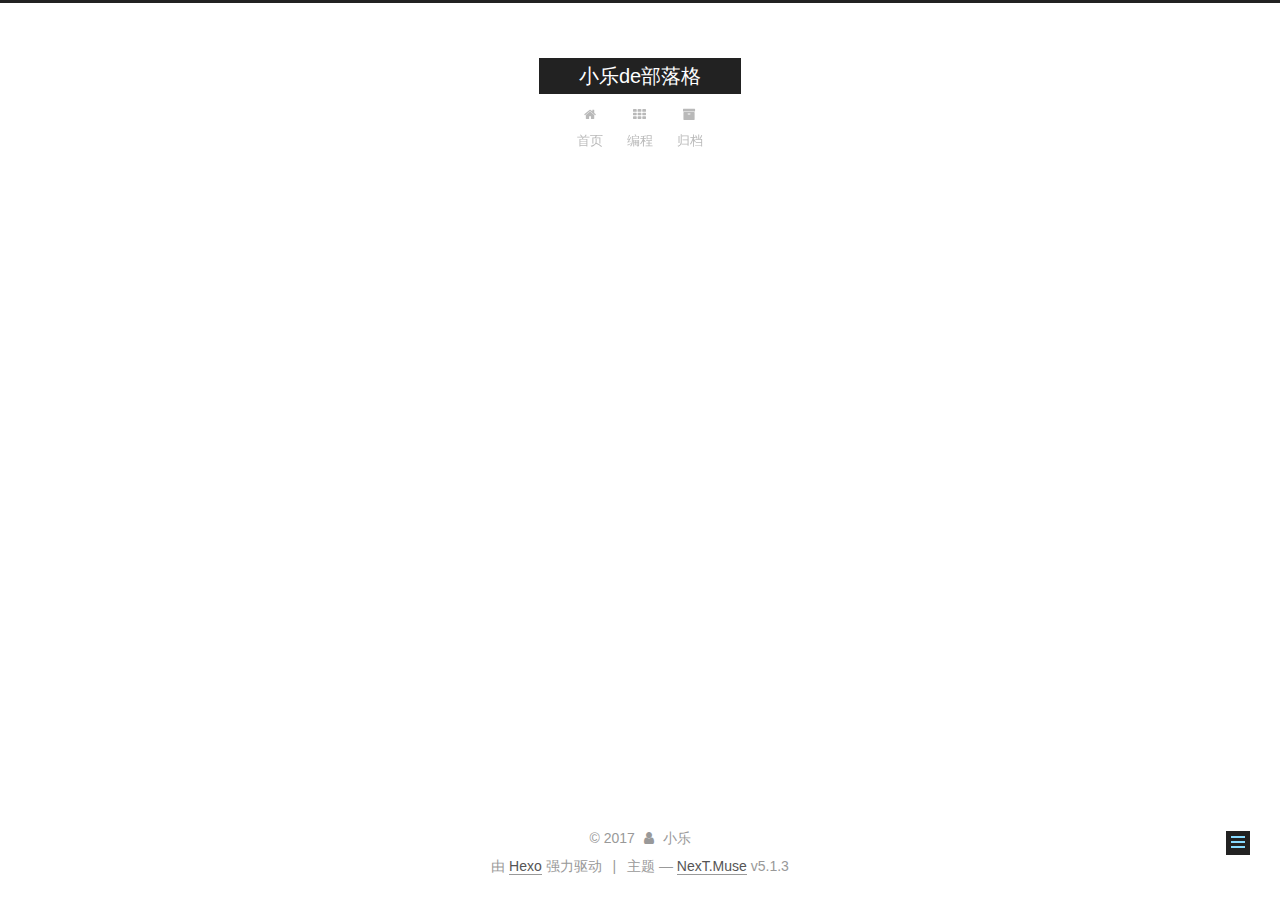
<file: post/3283/index.html>
<!DOCTYPE html>



  


<html class="theme-next muse use-motion" lang="zh-Hans">
<head>
  <meta charset="UTF-8"/>
<meta http-equiv="X-UA-Compatible" content="IE=edge" />
<meta name="viewport" content="width=device-width, initial-scale=1, maximum-scale=1"/>
<meta name="theme-color" content="#222">









<meta http-equiv="Cache-Control" content="no-transform" />
<meta http-equiv="Cache-Control" content="no-siteapp" />
















  
  
  <link href="/lib/fancybox/source/jquery.fancybox.css?v=2.1.5" rel="stylesheet" type="text/css" />







<link href="/lib/font-awesome/css/font-awesome.min.css?v=4.6.2" rel="stylesheet" type="text/css" />

<link href="/css/main.css?v=5.1.3" rel="stylesheet" type="text/css" />


  <link rel="apple-touch-icon" sizes="180x180" href="/images/apple-touch-icon-next.png?v=5.1.3">


  <link rel="icon" type="image/png" sizes="32x32" href="/images/favicon-32x32-next.png?v=5.1.3">


  <link rel="icon" type="image/png" sizes="16x16" href="/images/favicon-16x16-next.png?v=5.1.3">


  <link rel="mask-icon" href="/images/logo.svg?v=5.1.3" color="#222">





  <meta name="keywords" content="Hexo, NexT" />





  <link rel="alternate" href="/atom.xml" title="小乐de部落格" type="application/atom+xml" />






<meta property="og:type" content="article">
<meta property="og:title" content="HTML属性梳理">
<meta property="og:url" content="http://xiaole.in/post/3283/index.html">
<meta property="og:site_name" content="小乐de部落格">
<meta property="og:locale" content="zh-Hans">
<meta property="og:updated_time" content="2017-10-30T10:39:06.875Z">
<meta name="twitter:card" content="summary">
<meta name="twitter:title" content="HTML属性梳理">



<script type="text/javascript" id="hexo.configurations">
  var NexT = window.NexT || {};
  var CONFIG = {
    root: '/',
    scheme: 'Muse',
    version: '5.1.3',
    sidebar: {"position":"left","display":"hide","offset":12,"b2t":false,"scrollpercent":false,"onmobile":false},
    fancybox: true,
    tabs: true,
    motion: {"enable":true,"async":false,"transition":{"post_block":"fadeIn","post_header":"slideDownIn","post_body":"slideDownIn","coll_header":"slideLeftIn","sidebar":"slideUpIn"}},
    duoshuo: {
      userId: '0',
      author: '博主'
    },
    algolia: {
      applicationID: '',
      apiKey: '',
      indexName: '',
      hits: {"per_page":10},
      labels: {"input_placeholder":"Search for Posts","hits_empty":"We didn't find any results for the search: ${query}","hits_stats":"${hits} results found in ${time} ms"}
    }
  };
</script>



  <link rel="canonical" href="http://xiaole.in/post/3283/"/>





  <title>HTML属性梳理 | 小乐de部落格</title>
  








</head>

<body itemscope itemtype="http://schema.org/WebPage" lang="zh-Hans">

  
  
    
  

  <div class="container sidebar-position-left page-post-detail">
    <div class="headband"></div>

    <header id="header" class="header" itemscope itemtype="http://schema.org/WPHeader">
      <div class="header-inner"><div class="site-brand-wrapper">
  <div class="site-meta ">
    

    <div class="custom-logo-site-title">
      <a href="/"  class="brand" rel="start">
        <span class="logo-line-before"><i></i></span>
        <span class="site-title">小乐de部落格</span>
        <span class="logo-line-after"><i></i></span>
      </a>
    </div>
      
        <p class="site-subtitle"></p>
      
  </div>

  <div class="site-nav-toggle">
    <button>
      <span class="btn-bar"></span>
      <span class="btn-bar"></span>
      <span class="btn-bar"></span>
    </button>
  </div>
</div>

<nav class="site-nav">
  

  
    <ul id="menu" class="menu">
      
        
        <li class="menu-item menu-item-home">
          <a href="/" rel="section">
            
              <i class="menu-item-icon fa fa-fw fa-home"></i> <br />
            
            首页
          </a>
        </li>
      
        
        <li class="menu-item menu-item-program">
          <a href="/categories/program/" rel="section">
            
              <i class="menu-item-icon fa fa-fw fa-th"></i> <br />
            
            编程
          </a>
        </li>
      
        
        <li class="menu-item menu-item-archives">
          <a href="/archives/" rel="section">
            
              <i class="menu-item-icon fa fa-fw fa-archive"></i> <br />
            
            归档
          </a>
        </li>
      

      
    </ul>
  

  
</nav>



 </div>
    </header>

    <main id="main" class="main">
      <div class="main-inner">
        <div class="content-wrap">
          <div id="content" class="content">
            

  <div id="posts" class="posts-expand">
    

  

  
  
  

  <article class="post post-type-normal" itemscope itemtype="http://schema.org/Article">
  
  
  
  <div class="post-block">
    <link itemprop="mainEntityOfPage" href="http://xiaole.in/post/3283/">

    <span hidden itemprop="author" itemscope itemtype="http://schema.org/Person">
      <meta itemprop="name" content="小乐">
      <meta itemprop="description" content="">
      <meta itemprop="image" content="/images/avatar.gif">
    </span>

    <span hidden itemprop="publisher" itemscope itemtype="http://schema.org/Organization">
      <meta itemprop="name" content="小乐de部落格">
    </span>

    
      <header class="post-header">

        
        
          <h1 class="post-title" itemprop="name headline">HTML属性梳理</h1>
        

        <div class="post-meta">
          <span class="post-time">
            
              <span class="post-meta-item-icon">
                <i class="fa fa-calendar-o"></i>
              </span>
              
                <span class="post-meta-item-text">发表于</span>
              
              <time title="创建于" itemprop="dateCreated datePublished" datetime="2017-10-17T00:00:00+08:00">
                2017-10-17
              </time>
            

            

            
          </span>

          
            <span class="post-category" >
            
              <span class="post-meta-divider">|</span>
            
              <span class="post-meta-item-icon">
                <i class="fa fa-folder-o"></i>
              </span>
              
                <span class="post-meta-item-text">分类于</span>
              
              
                <span itemprop="about" itemscope itemtype="http://schema.org/Thing">
                  <a href="/categories/program/" itemprop="url" rel="index">
                    <span itemprop="name">program</span>
                  </a>
                </span>

                
                
                  ， 
                
              
                <span itemprop="about" itemscope itemtype="http://schema.org/Thing">
                  <a href="/categories/program/front-end/" itemprop="url" rel="index">
                    <span itemprop="name">front-end</span>
                  </a>
                </span>

                
                
              
            </span>
          

          
            
          

          
          

          

          

          

        </div>
      </header>
    

    
    
    
    <div class="post-body" itemprop="articleBody">

      
      

      
        
      
    </div>
    
    
    

    

    

    

    <footer class="post-footer">
      

      
      
      

      
        <div class="post-nav">
          <div class="post-nav-next post-nav-item">
            
              <a href="/post/18368/" rel="next" title="Hexo搭建博客不完全指南">
                <i class="fa fa-chevron-left"></i> Hexo搭建博客不完全指南
              </a>
            
          </div>

          <span class="post-nav-divider"></span>

          <div class="post-nav-prev post-nav-item">
            
              <a href="/post/58576/" rel="prev" title="HTML元素梳理">
                HTML元素梳理 <i class="fa fa-chevron-right"></i>
              </a>
            
          </div>
        </div>
      

      
      
    </footer>
  </div>
  
  
  
  </article>



    <div class="post-spread">
      
    </div>
  </div>


          </div>
          


          

  



        </div>
        
          
  
  <div class="sidebar-toggle">
    <div class="sidebar-toggle-line-wrap">
      <span class="sidebar-toggle-line sidebar-toggle-line-first"></span>
      <span class="sidebar-toggle-line sidebar-toggle-line-middle"></span>
      <span class="sidebar-toggle-line sidebar-toggle-line-last"></span>
    </div>
  </div>

  <aside id="sidebar" class="sidebar">
    
    <div class="sidebar-inner">

      

      

      <section class="site-overview-wrap sidebar-panel sidebar-panel-active">
        <div class="site-overview">
          <div class="site-author motion-element" itemprop="author" itemscope itemtype="http://schema.org/Person">
            
              <p class="site-author-name" itemprop="name">小乐</p>
              <p class="site-description motion-element" itemprop="description"></p>
          </div>

          <nav class="site-state motion-element">

            
              <div class="site-state-item site-state-posts">
              
                <a href="/archives/">
              
                  <span class="site-state-item-count">6</span>
                  <span class="site-state-item-name">日志</span>
                </a>
              </div>
            

            
              
              
              <div class="site-state-item site-state-categories">
                
                  <span class="site-state-item-count">4</span>
                  <span class="site-state-item-name">分类</span>
                
              </div>
            

            

          </nav>

          
            <div class="feed-link motion-element">
              <a href="/atom.xml" rel="alternate">
                <i class="fa fa-rss"></i>
                RSS
              </a>
            </div>
          

          <div class="links-of-author motion-element">
            
          </div>

          
          

          
          

          

        </div>
      </section>

      

      

    </div>
  </aside>


        
      </div>
    </main>

    <footer id="footer" class="footer">
      <div class="footer-inner">
        <div class="copyright">&copy; <span itemprop="copyrightYear">2017</span>
  <span class="with-love">
    <i class="fa fa-user"></i>
  </span>
  <span class="author" itemprop="copyrightHolder">小乐</span>

  
</div>


  <div class="powered-by">由 <a class="theme-link" target="_blank" href="https://hexo.io">Hexo</a> 强力驱动</div>



  <span class="post-meta-divider">|</span>



  <div class="theme-info">主题 &mdash; <a class="theme-link" target="_blank" href="https://github.com/iissnan/hexo-theme-next">NexT.Muse</a> v5.1.3</div>




        







        
      </div>
    </footer>

    
      <div class="back-to-top">
        <i class="fa fa-arrow-up"></i>
        
      </div>
    

    

  </div>

  

<script type="text/javascript">
  if (Object.prototype.toString.call(window.Promise) !== '[object Function]') {
    window.Promise = null;
  }
</script>









  












  
  
    <script type="text/javascript" src="/lib/jquery/index.js?v=2.1.3"></script>
  

  
  
    <script type="text/javascript" src="/lib/fastclick/lib/fastclick.min.js?v=1.0.6"></script>
  

  
  
    <script type="text/javascript" src="/lib/jquery_lazyload/jquery.lazyload.js?v=1.9.7"></script>
  

  
  
    <script type="text/javascript" src="/lib/velocity/velocity.min.js?v=1.2.1"></script>
  

  
  
    <script type="text/javascript" src="/lib/velocity/velocity.ui.min.js?v=1.2.1"></script>
  

  
  
    <script type="text/javascript" src="/lib/fancybox/source/jquery.fancybox.pack.js?v=2.1.5"></script>
  


  


  <script type="text/javascript" src="/js/src/utils.js?v=5.1.3"></script>

  <script type="text/javascript" src="/js/src/motion.js?v=5.1.3"></script>



  
  

  
  <script type="text/javascript" src="/js/src/scrollspy.js?v=5.1.3"></script>
<script type="text/javascript" src="/js/src/post-details.js?v=5.1.3"></script>



  


  <script type="text/javascript" src="/js/src/bootstrap.js?v=5.1.3"></script>



  


  




	





  





  












  





  

  

  
  

  

  

  

</body>
</html>
</file>
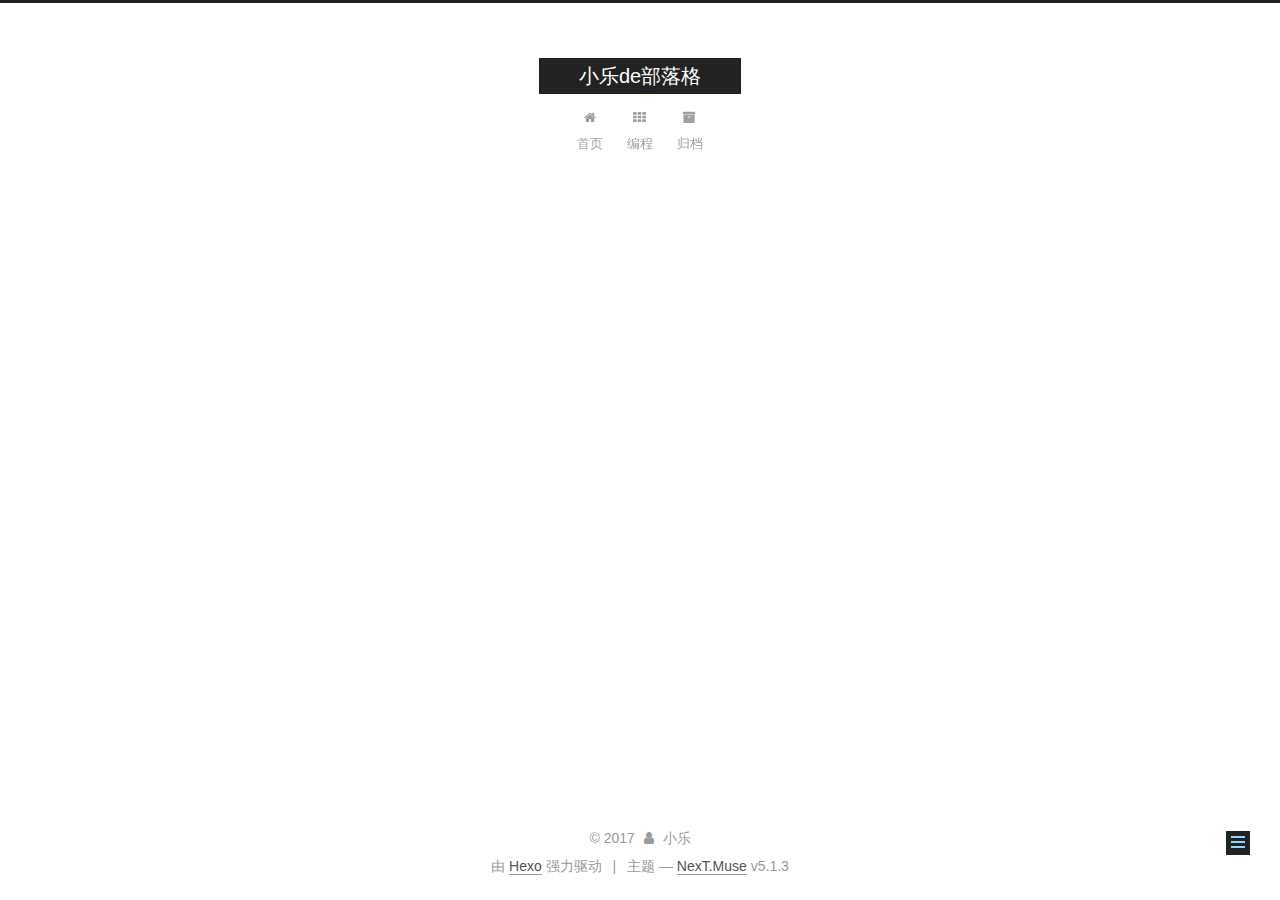
<file: post/4239/index.html>
<!DOCTYPE html>



  


<html class="theme-next muse use-motion" lang="zh-Hans">
<head>
  <meta charset="UTF-8"/>
<meta http-equiv="X-UA-Compatible" content="IE=edge" />
<meta name="viewport" content="width=device-width, initial-scale=1, maximum-scale=1"/>
<meta name="theme-color" content="#222">









<meta http-equiv="Cache-Control" content="no-transform" />
<meta http-equiv="Cache-Control" content="no-siteapp" />
















  
  
  <link href="/lib/fancybox/source/jquery.fancybox.css?v=2.1.5" rel="stylesheet" type="text/css" />







<link href="/lib/font-awesome/css/font-awesome.min.css?v=4.6.2" rel="stylesheet" type="text/css" />

<link href="/css/main.css?v=5.1.3" rel="stylesheet" type="text/css" />


  <link rel="apple-touch-icon" sizes="180x180" href="/images/apple-touch-icon-next.png?v=5.1.3">


  <link rel="icon" type="image/png" sizes="32x32" href="/images/favicon-32x32-next.png?v=5.1.3">


  <link rel="icon" type="image/png" sizes="16x16" href="/images/favicon-16x16-next.png?v=5.1.3">


  <link rel="mask-icon" href="/images/logo.svg?v=5.1.3" color="#222">





  <meta name="keywords" content="Hexo, NexT" />





  <link rel="alternate" href="/atom.xml" title="小乐de部落格" type="application/atom+xml" />






<meta name="description" content="新窝弄好了，撒花～">
<meta property="og:type" content="article">
<meta property="og:title" content="Blog启用咯">
<meta property="og:url" content="http://xiaole.in/post/4239/index.html">
<meta property="og:site_name" content="小乐de部落格">
<meta property="og:description" content="新窝弄好了，撒花～">
<meta property="og:locale" content="zh-Hans">
<meta property="og:updated_time" content="2017-10-26T11:10:08.976Z">
<meta name="twitter:card" content="summary">
<meta name="twitter:title" content="Blog启用咯">
<meta name="twitter:description" content="新窝弄好了，撒花～">



<script type="text/javascript" id="hexo.configurations">
  var NexT = window.NexT || {};
  var CONFIG = {
    root: '/',
    scheme: 'Muse',
    version: '5.1.3',
    sidebar: {"position":"left","display":"hide","offset":12,"b2t":false,"scrollpercent":false,"onmobile":false},
    fancybox: true,
    tabs: true,
    motion: {"enable":true,"async":false,"transition":{"post_block":"fadeIn","post_header":"slideDownIn","post_body":"slideDownIn","coll_header":"slideLeftIn","sidebar":"slideUpIn"}},
    duoshuo: {
      userId: '0',
      author: '博主'
    },
    algolia: {
      applicationID: '',
      apiKey: '',
      indexName: '',
      hits: {"per_page":10},
      labels: {"input_placeholder":"Search for Posts","hits_empty":"We didn't find any results for the search: ${query}","hits_stats":"${hits} results found in ${time} ms"}
    }
  };
</script>



  <link rel="canonical" href="http://xiaole.in/post/4239/"/>





  <title>Blog启用咯 | 小乐de部落格</title>
  








</head>

<body itemscope itemtype="http://schema.org/WebPage" lang="zh-Hans">

  
  
    
  

  <div class="container sidebar-position-left page-post-detail">
    <div class="headband"></div>

    <header id="header" class="header" itemscope itemtype="http://schema.org/WPHeader">
      <div class="header-inner"><div class="site-brand-wrapper">
  <div class="site-meta ">
    

    <div class="custom-logo-site-title">
      <a href="/"  class="brand" rel="start">
        <span class="logo-line-before"><i></i></span>
        <span class="site-title">小乐de部落格</span>
        <span class="logo-line-after"><i></i></span>
      </a>
    </div>
      
        <p class="site-subtitle"></p>
      
  </div>

  <div class="site-nav-toggle">
    <button>
      <span class="btn-bar"></span>
      <span class="btn-bar"></span>
      <span class="btn-bar"></span>
    </button>
  </div>
</div>

<nav class="site-nav">
  

  
    <ul id="menu" class="menu">
      
        
        <li class="menu-item menu-item-home">
          <a href="/" rel="section">
            
              <i class="menu-item-icon fa fa-fw fa-home"></i> <br />
            
            首页
          </a>
        </li>
      
        
        <li class="menu-item menu-item-program">
          <a href="/categories/program/" rel="section">
            
              <i class="menu-item-icon fa fa-fw fa-th"></i> <br />
            
            编程
          </a>
        </li>
      
        
        <li class="menu-item menu-item-archives">
          <a href="/archives/" rel="section">
            
              <i class="menu-item-icon fa fa-fw fa-archive"></i> <br />
            
            归档
          </a>
        </li>
      

      
    </ul>
  

  
</nav>



 </div>
    </header>

    <main id="main" class="main">
      <div class="main-inner">
        <div class="content-wrap">
          <div id="content" class="content">
            

  <div id="posts" class="posts-expand">
    

  

  
  
  

  <article class="post post-type-normal" itemscope itemtype="http://schema.org/Article">
  
  
  
  <div class="post-block">
    <link itemprop="mainEntityOfPage" href="http://xiaole.in/post/4239/">

    <span hidden itemprop="author" itemscope itemtype="http://schema.org/Person">
      <meta itemprop="name" content="小乐">
      <meta itemprop="description" content="">
      <meta itemprop="image" content="/images/avatar.gif">
    </span>

    <span hidden itemprop="publisher" itemscope itemtype="http://schema.org/Organization">
      <meta itemprop="name" content="小乐de部落格">
    </span>

    
      <header class="post-header">

        
        
          <h1 class="post-title" itemprop="name headline">Blog启用咯</h1>
        

        <div class="post-meta">
          <span class="post-time">
            
              <span class="post-meta-item-icon">
                <i class="fa fa-calendar-o"></i>
              </span>
              
                <span class="post-meta-item-text">发表于</span>
              
              <time title="创建于" itemprop="dateCreated datePublished" datetime="2017-10-01T00:00:00+08:00">
                2017-10-01
              </time>
            

            

            
          </span>

          
            <span class="post-category" >
            
              <span class="post-meta-divider">|</span>
            
              <span class="post-meta-item-icon">
                <i class="fa fa-folder-o"></i>
              </span>
              
                <span class="post-meta-item-text">分类于</span>
              
              
                <span itemprop="about" itemscope itemtype="http://schema.org/Thing">
                  <a href="/categories/log/" itemprop="url" rel="index">
                    <span itemprop="name">log</span>
                  </a>
                </span>

                
                
              
            </span>
          

          
            
          

          
          

          

          

          

        </div>
      </header>
    

    
    
    
    <div class="post-body" itemprop="articleBody">

      
      

      
        <p>新窝弄好了，撒花～</p>

      
    </div>
    
    
    

    

    

    

    <footer class="post-footer">
      

      
      
      

      
        <div class="post-nav">
          <div class="post-nav-next post-nav-item">
            
          </div>

          <span class="post-nav-divider"></span>

          <div class="post-nav-prev post-nav-item">
            
              <a href="/post/18368/" rel="prev" title="Hexo搭建博客不完全指南">
                Hexo搭建博客不完全指南 <i class="fa fa-chevron-right"></i>
              </a>
            
          </div>
        </div>
      

      
      
    </footer>
  </div>
  
  
  
  </article>



    <div class="post-spread">
      
    </div>
  </div>


          </div>
          


          

  



        </div>
        
          
  
  <div class="sidebar-toggle">
    <div class="sidebar-toggle-line-wrap">
      <span class="sidebar-toggle-line sidebar-toggle-line-first"></span>
      <span class="sidebar-toggle-line sidebar-toggle-line-middle"></span>
      <span class="sidebar-toggle-line sidebar-toggle-line-last"></span>
    </div>
  </div>

  <aside id="sidebar" class="sidebar">
    
    <div class="sidebar-inner">

      

      

      <section class="site-overview-wrap sidebar-panel sidebar-panel-active">
        <div class="site-overview">
          <div class="site-author motion-element" itemprop="author" itemscope itemtype="http://schema.org/Person">
            
              <p class="site-author-name" itemprop="name">小乐</p>
              <p class="site-description motion-element" itemprop="description"></p>
          </div>

          <nav class="site-state motion-element">

            
              <div class="site-state-item site-state-posts">
              
                <a href="/archives/">
              
                  <span class="site-state-item-count">6</span>
                  <span class="site-state-item-name">日志</span>
                </a>
              </div>
            

            
              
              
              <div class="site-state-item site-state-categories">
                
                  <span class="site-state-item-count">4</span>
                  <span class="site-state-item-name">分类</span>
                
              </div>
            

            

          </nav>

          
            <div class="feed-link motion-element">
              <a href="/atom.xml" rel="alternate">
                <i class="fa fa-rss"></i>
                RSS
              </a>
            </div>
          

          <div class="links-of-author motion-element">
            
          </div>

          
          

          
          

          

        </div>
      </section>

      

      

    </div>
  </aside>


        
      </div>
    </main>

    <footer id="footer" class="footer">
      <div class="footer-inner">
        <div class="copyright">&copy; <span itemprop="copyrightYear">2017</span>
  <span class="with-love">
    <i class="fa fa-user"></i>
  </span>
  <span class="author" itemprop="copyrightHolder">小乐</span>

  
</div>


  <div class="powered-by">由 <a class="theme-link" target="_blank" href="https://hexo.io">Hexo</a> 强力驱动</div>



  <span class="post-meta-divider">|</span>



  <div class="theme-info">主题 &mdash; <a class="theme-link" target="_blank" href="https://github.com/iissnan/hexo-theme-next">NexT.Muse</a> v5.1.3</div>




        







        
      </div>
    </footer>

    
      <div class="back-to-top">
        <i class="fa fa-arrow-up"></i>
        
      </div>
    

    

  </div>

  

<script type="text/javascript">
  if (Object.prototype.toString.call(window.Promise) !== '[object Function]') {
    window.Promise = null;
  }
</script>









  












  
  
    <script type="text/javascript" src="/lib/jquery/index.js?v=2.1.3"></script>
  

  
  
    <script type="text/javascript" src="/lib/fastclick/lib/fastclick.min.js?v=1.0.6"></script>
  

  
  
    <script type="text/javascript" src="/lib/jquery_lazyload/jquery.lazyload.js?v=1.9.7"></script>
  

  
  
    <script type="text/javascript" src="/lib/velocity/velocity.min.js?v=1.2.1"></script>
  

  
  
    <script type="text/javascript" src="/lib/velocity/velocity.ui.min.js?v=1.2.1"></script>
  

  
  
    <script type="text/javascript" src="/lib/fancybox/source/jquery.fancybox.pack.js?v=2.1.5"></script>
  


  


  <script type="text/javascript" src="/js/src/utils.js?v=5.1.3"></script>

  <script type="text/javascript" src="/js/src/motion.js?v=5.1.3"></script>



  
  

  
  <script type="text/javascript" src="/js/src/scrollspy.js?v=5.1.3"></script>
<script type="text/javascript" src="/js/src/post-details.js?v=5.1.3"></script>



  


  <script type="text/javascript" src="/js/src/bootstrap.js?v=5.1.3"></script>



  


  




	





  





  












  





  

  

  
  

  

  

  

</body>
</html>
</file>
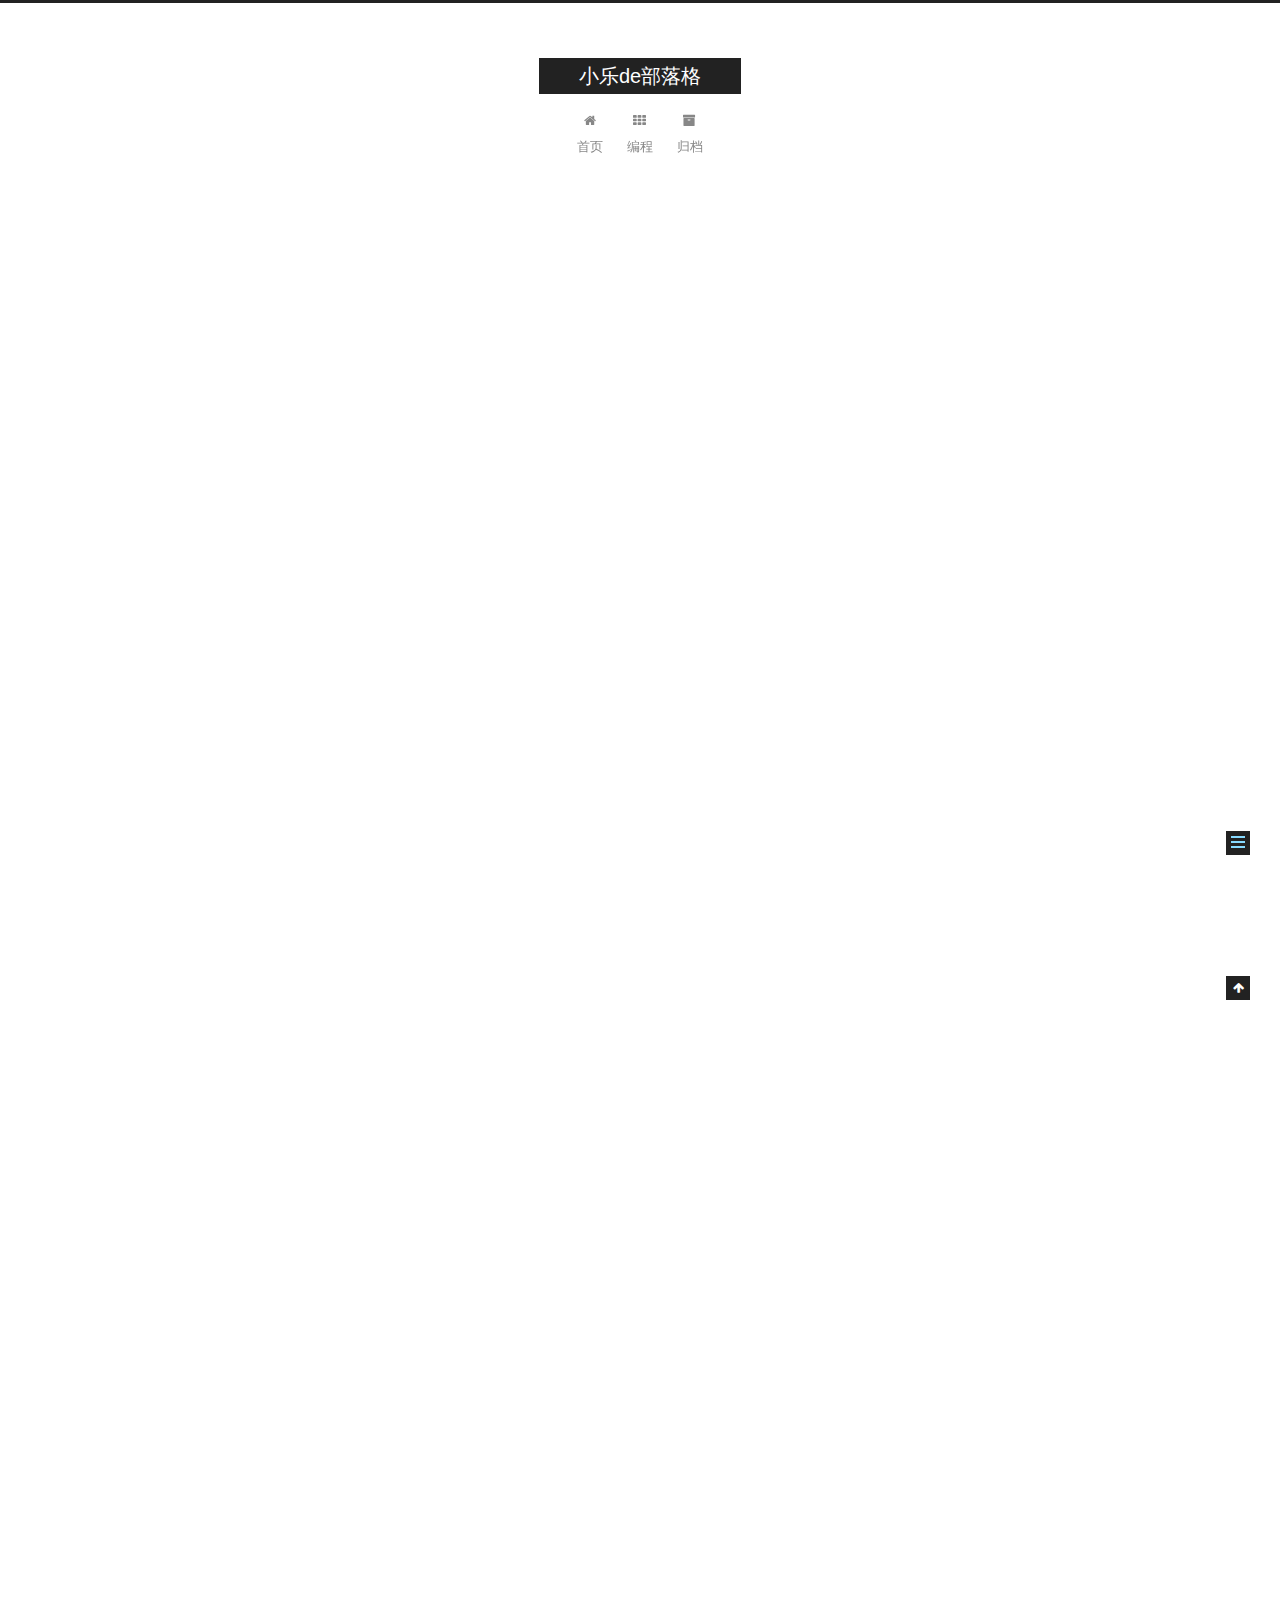
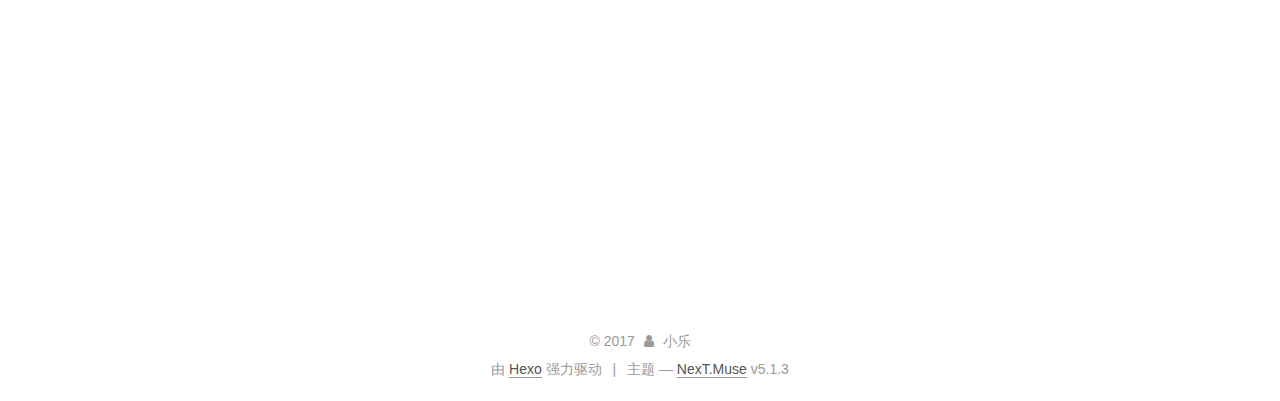
<file: post/57987/index.html>
<!DOCTYPE html>



  


<html class="theme-next muse use-motion" lang="zh-Hans">
<head>
  <meta charset="UTF-8"/>
<meta http-equiv="X-UA-Compatible" content="IE=edge" />
<meta name="viewport" content="width=device-width, initial-scale=1, maximum-scale=1"/>
<meta name="theme-color" content="#222">









<meta http-equiv="Cache-Control" content="no-transform" />
<meta http-equiv="Cache-Control" content="no-siteapp" />
















  
  
  <link href="/lib/fancybox/source/jquery.fancybox.css?v=2.1.5" rel="stylesheet" type="text/css" />







<link href="/lib/font-awesome/css/font-awesome.min.css?v=4.6.2" rel="stylesheet" type="text/css" />

<link href="/css/main.css?v=5.1.3" rel="stylesheet" type="text/css" />


  <link rel="apple-touch-icon" sizes="180x180" href="/images/apple-touch-icon-next.png?v=5.1.3">


  <link rel="icon" type="image/png" sizes="32x32" href="/images/favicon-32x32-next.png?v=5.1.3">


  <link rel="icon" type="image/png" sizes="16x16" href="/images/favicon-16x16-next.png?v=5.1.3">


  <link rel="mask-icon" href="/images/logo.svg?v=5.1.3" color="#222">





  <meta name="keywords" content="Hexo, NexT" />




  


  <link rel="alternate" href="/atom.xml" title="小乐de部落格" type="application/atom+xml" />






<meta name="description" content="CSS布局基础 CSS布局技术允许我们选取网页中的元素并控制他们相对于正常布局流、周边元素、父容器或者主视口/窗口的位置关系。主要布局模式有：  块布局：用来布置文档。块布局包含以文档为中心的功能，例如 浮动元素或将其放置在多列上的功能。 行内布局：用来布置文本。 表格布局：用来布置表格。 定位布局：用来对那些与其他元素无交互的定位元素进行布置 。 弹性盒子布局：用来布置那些可以顺利调整大小的复杂">
<meta property="og:type" content="article">
<meta property="og:title" content="CSS布局基础">
<meta property="og:url" content="http://xiaole.in/post/57987/index.html">
<meta property="og:site_name" content="小乐de部落格">
<meta property="og:description" content="CSS布局基础 CSS布局技术允许我们选取网页中的元素并控制他们相对于正常布局流、周边元素、父容器或者主视口/窗口的位置关系。主要布局模式有：  块布局：用来布置文档。块布局包含以文档为中心的功能，例如 浮动元素或将其放置在多列上的功能。 行内布局：用来布置文本。 表格布局：用来布置表格。 定位布局：用来对那些与其他元素无交互的定位元素进行布置 。 弹性盒子布局：用来布置那些可以顺利调整大小的复杂">
<meta property="og:locale" content="zh-Hans">
<meta property="og:updated_time" content="2017-10-26T11:52:07.874Z">
<meta name="twitter:card" content="summary">
<meta name="twitter:title" content="CSS布局基础">
<meta name="twitter:description" content="CSS布局基础 CSS布局技术允许我们选取网页中的元素并控制他们相对于正常布局流、周边元素、父容器或者主视口/窗口的位置关系。主要布局模式有：  块布局：用来布置文档。块布局包含以文档为中心的功能，例如 浮动元素或将其放置在多列上的功能。 行内布局：用来布置文本。 表格布局：用来布置表格。 定位布局：用来对那些与其他元素无交互的定位元素进行布置 。 弹性盒子布局：用来布置那些可以顺利调整大小的复杂">



<script type="text/javascript" id="hexo.configurations">
  var NexT = window.NexT || {};
  var CONFIG = {
    root: '/',
    scheme: 'Muse',
    version: '5.1.3',
    sidebar: {"position":"left","display":"hide","offset":12,"b2t":false,"scrollpercent":false,"onmobile":false},
    fancybox: true,
    tabs: true,
    motion: {"enable":true,"async":false,"transition":{"post_block":"fadeIn","post_header":"slideDownIn","post_body":"slideDownIn","coll_header":"slideLeftIn","sidebar":"slideUpIn"}},
    duoshuo: {
      userId: '0',
      author: '博主'
    },
    algolia: {
      applicationID: '',
      apiKey: '',
      indexName: '',
      hits: {"per_page":10},
      labels: {"input_placeholder":"Search for Posts","hits_empty":"We didn't find any results for the search: ${query}","hits_stats":"${hits} results found in ${time} ms"}
    }
  };
</script>



  <link rel="canonical" href="http://xiaole.in/post/57987/"/>





  <title>CSS布局基础 | 小乐de部落格</title>
  








</head>

<body itemscope itemtype="http://schema.org/WebPage" lang="zh-Hans">

  
  
    
  

  <div class="container sidebar-position-left page-post-detail">
    <div class="headband"></div>

    <header id="header" class="header" itemscope itemtype="http://schema.org/WPHeader">
      <div class="header-inner"><div class="site-brand-wrapper">
  <div class="site-meta ">
    

    <div class="custom-logo-site-title">
      <a href="/"  class="brand" rel="start">
        <span class="logo-line-before"><i></i></span>
        <span class="site-title">小乐de部落格</span>
        <span class="logo-line-after"><i></i></span>
      </a>
    </div>
      
        <p class="site-subtitle"></p>
      
  </div>

  <div class="site-nav-toggle">
    <button>
      <span class="btn-bar"></span>
      <span class="btn-bar"></span>
      <span class="btn-bar"></span>
    </button>
  </div>
</div>

<nav class="site-nav">
  

  
    <ul id="menu" class="menu">
      
        
        <li class="menu-item menu-item-home">
          <a href="/" rel="section">
            
              <i class="menu-item-icon fa fa-fw fa-home"></i> <br />
            
            首页
          </a>
        </li>
      
        
        <li class="menu-item menu-item-program">
          <a href="/categories/program/" rel="section">
            
              <i class="menu-item-icon fa fa-fw fa-th"></i> <br />
            
            编程
          </a>
        </li>
      
        
        <li class="menu-item menu-item-archives">
          <a href="/archives/" rel="section">
            
              <i class="menu-item-icon fa fa-fw fa-archive"></i> <br />
            
            归档
          </a>
        </li>
      

      
    </ul>
  

  
</nav>



 </div>
    </header>

    <main id="main" class="main">
      <div class="main-inner">
        <div class="content-wrap">
          <div id="content" class="content">
            

  <div id="posts" class="posts-expand">
    

  

  
  
  

  <article class="post post-type-normal" itemscope itemtype="http://schema.org/Article">
  
  
  
  <div class="post-block">
    <link itemprop="mainEntityOfPage" href="http://xiaole.in/post/57987/">

    <span hidden itemprop="author" itemscope itemtype="http://schema.org/Person">
      <meta itemprop="name" content="小乐">
      <meta itemprop="description" content="">
      <meta itemprop="image" content="/images/avatar.gif">
    </span>

    <span hidden itemprop="publisher" itemscope itemtype="http://schema.org/Organization">
      <meta itemprop="name" content="小乐de部落格">
    </span>

    
      <header class="post-header">

        
        
          <h1 class="post-title" itemprop="name headline">CSS布局基础</h1>
        

        <div class="post-meta">
          <span class="post-time">
            
              <span class="post-meta-item-icon">
                <i class="fa fa-calendar-o"></i>
              </span>
              
                <span class="post-meta-item-text">发表于</span>
              
              <time title="创建于" itemprop="dateCreated datePublished" datetime="2017-10-26T19:07:30+08:00">
                2017-10-26
              </time>
            

            

            
          </span>

          

          
            
          

          
          

          

          

          

        </div>
      </header>
    

    
    
    
    <div class="post-body" itemprop="articleBody">

      
      

      
        <h2 id="CSS布局基础"><a href="#CSS布局基础" class="headerlink" title="CSS布局基础"></a>CSS布局基础</h2><blockquote>
<p>CSS布局技术允许我们选取网页中的元素并控制他们相对于正常布局流、周边元素、父容器或者主视口/窗口的位置关系。主要布局模式有：</p>
<ul>
<li>块布局：用来布置文档。块布局包含以文档为中心的功能，例如 浮动元素或将其放置在多列上的功能。</li>
<li>行内布局：用来布置文本。</li>
<li>表格布局：用来布置表格。</li>
<li>定位布局：用来对那些与其他元素无交互的定位元素进行布置 。</li>
<li>弹性盒子布局：用来布置那些可以顺利调整大小的复杂页面。</li>
<li>网格布局：用来布置那些与一个固定网格相关的元素。</li>
</ul>
</blockquote>
<h2 id="正常布局流"><a href="#正常布局流" class="headerlink" title="正常布局流"></a>正常布局流</h2><blockquote>
<p>正常布局流是指在不对页面进行任何布局控制时，浏览器默认的HTML布局方式。<br>HTML元素完全按照源码中出现的先后次序显示。<br><strong>一个內联元素仅会占用由定义它的标签所包裹起来的空间，并按照自左向右、遇障换行的方式进行布局。<br>而一个块级元素将会占用其父元素（容器）的全部空间，也就是创建一个“块”。</strong></p>
</blockquote>
<h2 id="浮动布局"><a href="#浮动布局" class="headerlink" title="浮动布局"></a>浮动布局</h2><blockquote>
<p>浮动技术允许元素浮动到另外一个元素的左侧或右侧，而不是一个叠一个。CSS中<code>float</code>属性的主要用途是水平排列元素或让文字环绕图片。</p>
</blockquote>
<h2 id="定位布局"><a href="#定位布局" class="headerlink" title="定位布局"></a>定位布局</h2><blockquote>
<p>定位技术(position)允许我们将一个元素从它在页面的原始位置准确地移动到另外一个位置。有四种主要的定位类型需要我们了解：</p>
<ul>
<li><strong>static（静态定位）</strong> 默认属性<br>它表示“将元素放在文档布局流的默认位置——没有什么特殊的地方”。</li>
<li><strong>relative（相对定位）</strong><br>允许我们相对元素在正常的文档流中的位置移动它——包括将两个元素叠放在页面上。相对定位在对布局进行微调的时候非常有用。</li>
<li><strong>absolute（绝对定位）</strong><br>将元素完全从页面的正常布局流中移出，类似将它单独放在一个图层中。我们可以将元素相对页面的 <html> 元素边缘固定（或者它最近的被定位的上层元素）。绝对定位在创建复杂布局效果时非常有用，例如通过标签显示和隐藏的内容面板或者通过按钮控制滑动到屏幕中的信息面板。</html></li>
<li><strong>fixed（固定定位）</strong><br>与绝对定位非常类似，除了它是将一个元素相对浏览器视口固定，而不是相对另外一个元素。在创建类似页面滚动总是处于页面上方的导航菜单时非常有用。</li>
</ul>
</blockquote>
<h2 id="弹性盒子布局（Flexbox）"><a href="#弹性盒子布局（Flexbox）" class="headerlink" title="弹性盒子布局（Flexbox）"></a>弹性盒子布局（Flexbox）</h2><blockquote>
<p>长久以来，唯一可用的且有稳定的跨浏览器兼容性的能用来构建 CSS 布局的工具只有 floats 和 positioning。它们是即可行，表现也不错的布局方案，但是在某些布局方面它们就有限制，并且难以实现。以下简单的布局要求是使用<code>float</code>和<code>position</code>无法灵活实现的：</p>
<ul>
<li>垂直居中父内容的里一块内容。</li>
<li>使容器的所有子项占用等量的可用宽度/高度，而不管有多少宽度/高度可用。</li>
<li>使多列布局中的所有列采用相同的高度，即使它们包含的内容量不同。</li>
</ul>
</blockquote>
<h2 id="网格布局（Girds）"><a href="#网格布局（Girds）" class="headerlink" title="网格布局（Girds）"></a>网格布局（Girds）</h2><blockquote>
<p>网格是一个成熟的设计工具，许多现代网站布局是基于网格布局。<br>为了确保整个网站或应用程序的一致性体验，从一开始就将其置于网格系统上，这意味着不需要考虑某个元素相对于其他元素的宽度，仅限于“此元素将跨越的网格的多少列”。</p>
</blockquote>

      
    </div>
    
    
    

    

    

    

    <footer class="post-footer">
      

      
      
      

      
        <div class="post-nav">
          <div class="post-nav-next post-nav-item">
            
              <a href="/post/26985/" rel="next" title="学习笔记零碎">
                <i class="fa fa-chevron-left"></i> 学习笔记零碎
              </a>
            
          </div>

          <span class="post-nav-divider"></span>

          <div class="post-nav-prev post-nav-item">
            
          </div>
        </div>
      

      
      
    </footer>
  </div>
  
  
  
  </article>



    <div class="post-spread">
      
    </div>
  </div>


          </div>
          


          

  



        </div>
        
          
  
  <div class="sidebar-toggle">
    <div class="sidebar-toggle-line-wrap">
      <span class="sidebar-toggle-line sidebar-toggle-line-first"></span>
      <span class="sidebar-toggle-line sidebar-toggle-line-middle"></span>
      <span class="sidebar-toggle-line sidebar-toggle-line-last"></span>
    </div>
  </div>

  <aside id="sidebar" class="sidebar">
    
    <div class="sidebar-inner">

      

      
        <ul class="sidebar-nav motion-element">
          <li class="sidebar-nav-toc sidebar-nav-active" data-target="post-toc-wrap">
            文章目录
          </li>
          <li class="sidebar-nav-overview" data-target="site-overview-wrap">
            站点概览
          </li>
        </ul>
      

      <section class="site-overview-wrap sidebar-panel">
        <div class="site-overview">
          <div class="site-author motion-element" itemprop="author" itemscope itemtype="http://schema.org/Person">
            
              <p class="site-author-name" itemprop="name">小乐</p>
              <p class="site-description motion-element" itemprop="description"></p>
          </div>

          <nav class="site-state motion-element">

            
              <div class="site-state-item site-state-posts">
              
                <a href="/archives/">
              
                  <span class="site-state-item-count">6</span>
                  <span class="site-state-item-name">日志</span>
                </a>
              </div>
            

            
              
              
              <div class="site-state-item site-state-categories">
                
                  <span class="site-state-item-count">4</span>
                  <span class="site-state-item-name">分类</span>
                
              </div>
            

            

          </nav>

          
            <div class="feed-link motion-element">
              <a href="/atom.xml" rel="alternate">
                <i class="fa fa-rss"></i>
                RSS
              </a>
            </div>
          

          <div class="links-of-author motion-element">
            
          </div>

          
          

          
          

          

        </div>
      </section>

      
      <!--noindex-->
        <section class="post-toc-wrap motion-element sidebar-panel sidebar-panel-active">
          <div class="post-toc">

            
              
            

            
              <div class="post-toc-content"><ol class="nav"><li class="nav-item nav-level-2"><a class="nav-link" href="#CSS布局基础"><span class="nav-number">1.</span> <span class="nav-text">CSS布局基础</span></a></li><li class="nav-item nav-level-2"><a class="nav-link" href="#正常布局流"><span class="nav-number">2.</span> <span class="nav-text">正常布局流</span></a></li><li class="nav-item nav-level-2"><a class="nav-link" href="#浮动布局"><span class="nav-number">3.</span> <span class="nav-text">浮动布局</span></a></li><li class="nav-item nav-level-2"><a class="nav-link" href="#定位布局"><span class="nav-number">4.</span> <span class="nav-text">定位布局</span></a></li><li class="nav-item nav-level-2"><a class="nav-link" href="#弹性盒子布局（Flexbox）"><span class="nav-number">5.</span> <span class="nav-text">弹性盒子布局（Flexbox）</span></a></li><li class="nav-item nav-level-2"><a class="nav-link" href="#网格布局（Girds）"><span class="nav-number">6.</span> <span class="nav-text">网格布局（Girds）</span></a></li></ol></div>
            

          </div>
        </section>
      <!--/noindex-->
      

      

    </div>
  </aside>


        
      </div>
    </main>

    <footer id="footer" class="footer">
      <div class="footer-inner">
        <div class="copyright">&copy; <span itemprop="copyrightYear">2017</span>
  <span class="with-love">
    <i class="fa fa-user"></i>
  </span>
  <span class="author" itemprop="copyrightHolder">小乐</span>

  
</div>


  <div class="powered-by">由 <a class="theme-link" target="_blank" href="https://hexo.io">Hexo</a> 强力驱动</div>



  <span class="post-meta-divider">|</span>



  <div class="theme-info">主题 &mdash; <a class="theme-link" target="_blank" href="https://github.com/iissnan/hexo-theme-next">NexT.Muse</a> v5.1.3</div>




        







        
      </div>
    </footer>

    
      <div class="back-to-top">
        <i class="fa fa-arrow-up"></i>
        
      </div>
    

    

  </div>

  

<script type="text/javascript">
  if (Object.prototype.toString.call(window.Promise) !== '[object Function]') {
    window.Promise = null;
  }
</script>









  












  
  
    <script type="text/javascript" src="/lib/jquery/index.js?v=2.1.3"></script>
  

  
  
    <script type="text/javascript" src="/lib/fastclick/lib/fastclick.min.js?v=1.0.6"></script>
  

  
  
    <script type="text/javascript" src="/lib/jquery_lazyload/jquery.lazyload.js?v=1.9.7"></script>
  

  
  
    <script type="text/javascript" src="/lib/velocity/velocity.min.js?v=1.2.1"></script>
  

  
  
    <script type="text/javascript" src="/lib/velocity/velocity.ui.min.js?v=1.2.1"></script>
  

  
  
    <script type="text/javascript" src="/lib/fancybox/source/jquery.fancybox.pack.js?v=2.1.5"></script>
  


  


  <script type="text/javascript" src="/js/src/utils.js?v=5.1.3"></script>

  <script type="text/javascript" src="/js/src/motion.js?v=5.1.3"></script>



  
  

  
  <script type="text/javascript" src="/js/src/scrollspy.js?v=5.1.3"></script>
<script type="text/javascript" src="/js/src/post-details.js?v=5.1.3"></script>



  


  <script type="text/javascript" src="/js/src/bootstrap.js?v=5.1.3"></script>



  


  




	





  





  












  





  

  

  
  

  

  

  

</body>
</html>
</file>
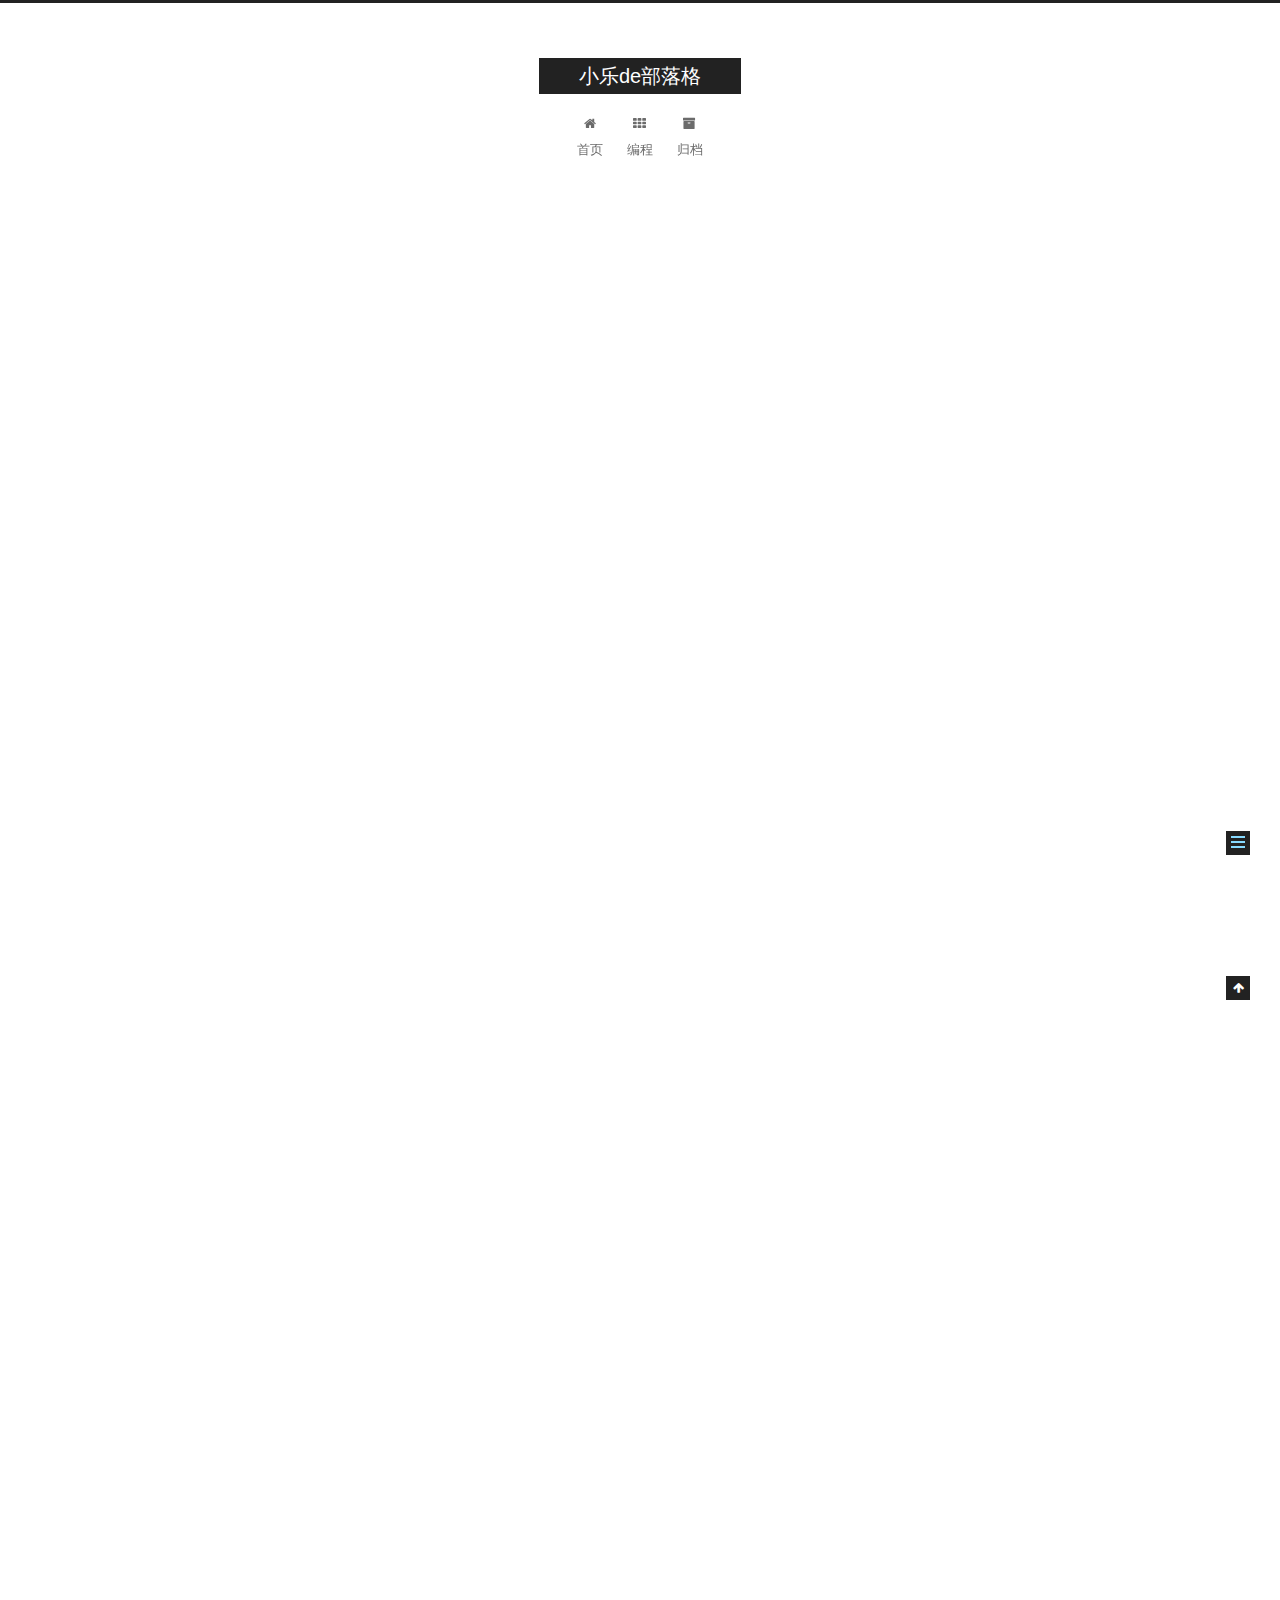
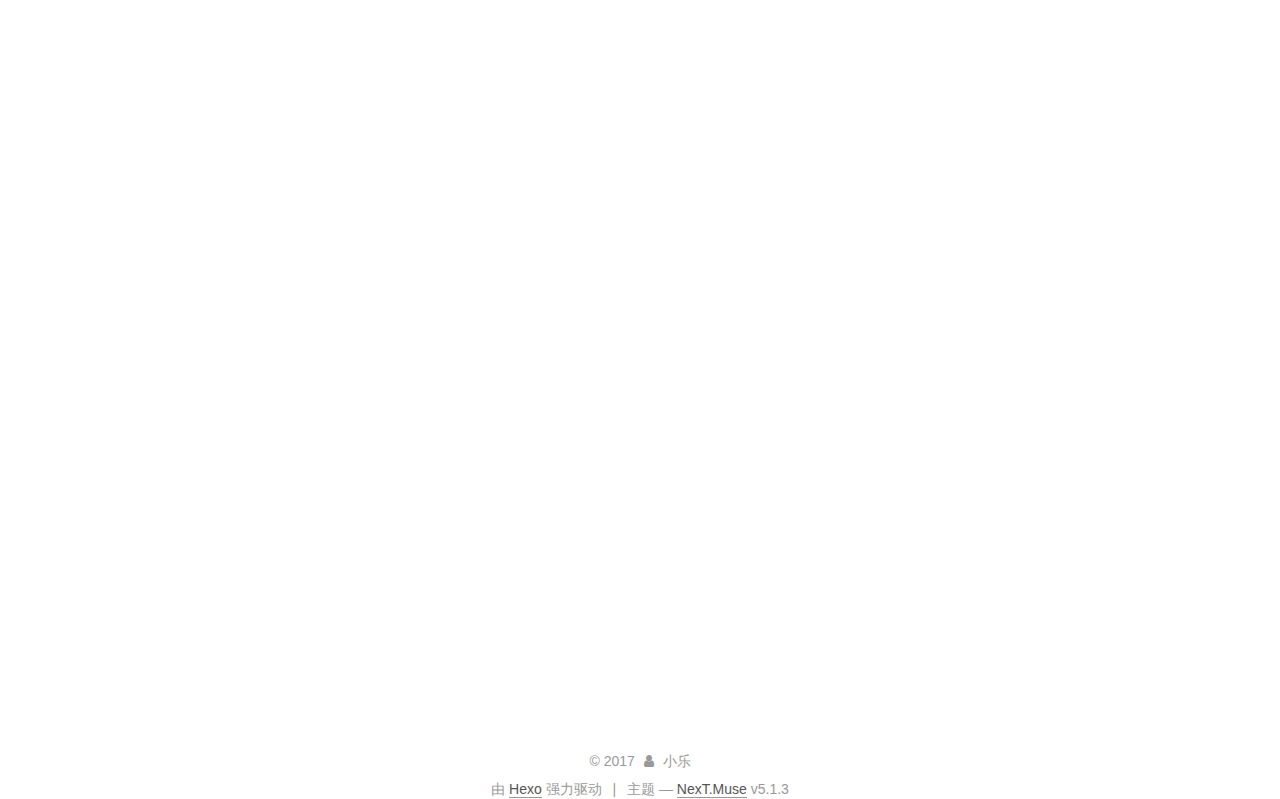
<file: post/58576/index.html>
<!DOCTYPE html>



  


<html class="theme-next muse use-motion" lang="zh-Hans">
<head>
  <meta charset="UTF-8"/>
<meta http-equiv="X-UA-Compatible" content="IE=edge" />
<meta name="viewport" content="width=device-width, initial-scale=1, maximum-scale=1"/>
<meta name="theme-color" content="#222">









<meta http-equiv="Cache-Control" content="no-transform" />
<meta http-equiv="Cache-Control" content="no-siteapp" />
















  
  
  <link href="/lib/fancybox/source/jquery.fancybox.css?v=2.1.5" rel="stylesheet" type="text/css" />







<link href="/lib/font-awesome/css/font-awesome.min.css?v=4.6.2" rel="stylesheet" type="text/css" />

<link href="/css/main.css?v=5.1.3" rel="stylesheet" type="text/css" />


  <link rel="apple-touch-icon" sizes="180x180" href="/images/apple-touch-icon-next.png?v=5.1.3">


  <link rel="icon" type="image/png" sizes="32x32" href="/images/favicon-32x32-next.png?v=5.1.3">


  <link rel="icon" type="image/png" sizes="16x16" href="/images/favicon-16x16-next.png?v=5.1.3">


  <link rel="mask-icon" href="/images/logo.svg?v=5.1.3" color="#222">





  <meta name="keywords" content="Hexo, NexT" />





  <link rel="alternate" href="/atom.xml" title="小乐de部落格" type="application/atom+xml" />






<meta name="description" content="根元素 &amp;lt;html&amp;gt; 表示一个HTML文档的根（顶级元素），所所以它也被称为根元素。其他所有其他元素必须是此元素的后代。日常使用不带属性。   文档元数据 &amp;lt;base&amp;gt;（不常用） 指定用于一个文档中包含的所有相对URL的基本URL。文档中只能存在一个&amp;lt;base&amp;gt;元素（只有第一个生效）。  href用于文档中相对 URL 地址的基础 URL。如果指定了该属性，这个">
<meta property="og:type" content="article">
<meta property="og:title" content="HTML元素梳理">
<meta property="og:url" content="http://xiaole.in/post/58576/index.html">
<meta property="og:site_name" content="小乐de部落格">
<meta property="og:description" content="根元素 &amp;lt;html&amp;gt; 表示一个HTML文档的根（顶级元素），所所以它也被称为根元素。其他所有其他元素必须是此元素的后代。日常使用不带属性。   文档元数据 &amp;lt;base&amp;gt;（不常用） 指定用于一个文档中包含的所有相对URL的基本URL。文档中只能存在一个&amp;lt;base&amp;gt;元素（只有第一个生效）。  href用于文档中相对 URL 地址的基础 URL。如果指定了该属性，这个">
<meta property="og:locale" content="zh-Hans">
<meta property="og:updated_time" content="2017-10-30T10:39:16.774Z">
<meta name="twitter:card" content="summary">
<meta name="twitter:title" content="HTML元素梳理">
<meta name="twitter:description" content="根元素 &amp;lt;html&amp;gt; 表示一个HTML文档的根（顶级元素），所所以它也被称为根元素。其他所有其他元素必须是此元素的后代。日常使用不带属性。   文档元数据 &amp;lt;base&amp;gt;（不常用） 指定用于一个文档中包含的所有相对URL的基本URL。文档中只能存在一个&amp;lt;base&amp;gt;元素（只有第一个生效）。  href用于文档中相对 URL 地址的基础 URL。如果指定了该属性，这个">



<script type="text/javascript" id="hexo.configurations">
  var NexT = window.NexT || {};
  var CONFIG = {
    root: '/',
    scheme: 'Muse',
    version: '5.1.3',
    sidebar: {"position":"left","display":"hide","offset":12,"b2t":false,"scrollpercent":false,"onmobile":false},
    fancybox: true,
    tabs: true,
    motion: {"enable":true,"async":false,"transition":{"post_block":"fadeIn","post_header":"slideDownIn","post_body":"slideDownIn","coll_header":"slideLeftIn","sidebar":"slideUpIn"}},
    duoshuo: {
      userId: '0',
      author: '博主'
    },
    algolia: {
      applicationID: '',
      apiKey: '',
      indexName: '',
      hits: {"per_page":10},
      labels: {"input_placeholder":"Search for Posts","hits_empty":"We didn't find any results for the search: ${query}","hits_stats":"${hits} results found in ${time} ms"}
    }
  };
</script>



  <link rel="canonical" href="http://xiaole.in/post/58576/"/>





  <title>HTML元素梳理 | 小乐de部落格</title>
  








</head>

<body itemscope itemtype="http://schema.org/WebPage" lang="zh-Hans">

  
  
    
  

  <div class="container sidebar-position-left page-post-detail">
    <div class="headband"></div>

    <header id="header" class="header" itemscope itemtype="http://schema.org/WPHeader">
      <div class="header-inner"><div class="site-brand-wrapper">
  <div class="site-meta ">
    

    <div class="custom-logo-site-title">
      <a href="/"  class="brand" rel="start">
        <span class="logo-line-before"><i></i></span>
        <span class="site-title">小乐de部落格</span>
        <span class="logo-line-after"><i></i></span>
      </a>
    </div>
      
        <p class="site-subtitle"></p>
      
  </div>

  <div class="site-nav-toggle">
    <button>
      <span class="btn-bar"></span>
      <span class="btn-bar"></span>
      <span class="btn-bar"></span>
    </button>
  </div>
</div>

<nav class="site-nav">
  

  
    <ul id="menu" class="menu">
      
        
        <li class="menu-item menu-item-home">
          <a href="/" rel="section">
            
              <i class="menu-item-icon fa fa-fw fa-home"></i> <br />
            
            首页
          </a>
        </li>
      
        
        <li class="menu-item menu-item-program">
          <a href="/categories/program/" rel="section">
            
              <i class="menu-item-icon fa fa-fw fa-th"></i> <br />
            
            编程
          </a>
        </li>
      
        
        <li class="menu-item menu-item-archives">
          <a href="/archives/" rel="section">
            
              <i class="menu-item-icon fa fa-fw fa-archive"></i> <br />
            
            归档
          </a>
        </li>
      

      
    </ul>
  

  
</nav>



 </div>
    </header>

    <main id="main" class="main">
      <div class="main-inner">
        <div class="content-wrap">
          <div id="content" class="content">
            

  <div id="posts" class="posts-expand">
    

  

  
  
  

  <article class="post post-type-normal" itemscope itemtype="http://schema.org/Article">
  
  
  
  <div class="post-block">
    <link itemprop="mainEntityOfPage" href="http://xiaole.in/post/58576/">

    <span hidden itemprop="author" itemscope itemtype="http://schema.org/Person">
      <meta itemprop="name" content="小乐">
      <meta itemprop="description" content="">
      <meta itemprop="image" content="/images/avatar.gif">
    </span>

    <span hidden itemprop="publisher" itemscope itemtype="http://schema.org/Organization">
      <meta itemprop="name" content="小乐de部落格">
    </span>

    
      <header class="post-header">

        
        
          <h1 class="post-title" itemprop="name headline">HTML元素梳理</h1>
        

        <div class="post-meta">
          <span class="post-time">
            
              <span class="post-meta-item-icon">
                <i class="fa fa-calendar-o"></i>
              </span>
              
                <span class="post-meta-item-text">发表于</span>
              
              <time title="创建于" itemprop="dateCreated datePublished" datetime="2017-10-17T00:00:00+08:00">
                2017-10-17
              </time>
            

            

            
          </span>

          
            <span class="post-category" >
            
              <span class="post-meta-divider">|</span>
            
              <span class="post-meta-item-icon">
                <i class="fa fa-folder-o"></i>
              </span>
              
                <span class="post-meta-item-text">分类于</span>
              
              
                <span itemprop="about" itemscope itemtype="http://schema.org/Thing">
                  <a href="/categories/program/" itemprop="url" rel="index">
                    <span itemprop="name">program</span>
                  </a>
                </span>

                
                
                  ， 
                
              
                <span itemprop="about" itemscope itemtype="http://schema.org/Thing">
                  <a href="/categories/program/front-end/" itemprop="url" rel="index">
                    <span itemprop="name">front-end</span>
                  </a>
                </span>

                
                
              
            </span>
          

          
            
          

          
          

          

          

          

        </div>
      </header>
    

    
    
    
    <div class="post-body" itemprop="articleBody">

      
      

      
        <h1 id="根元素"><a href="#根元素" class="headerlink" title="根元素"></a><strong>根元素</strong></h1><hr>
<h2 id="lt-html-gt"><a href="#lt-html-gt" class="headerlink" title="&lt;html&gt;"></a><code>&lt;html&gt;</code></h2><blockquote>
<p>表示一个HTML文档的根（顶级元素），所所以它也被称为根元素。其他所有其他元素必须是此元素的后代。<br><strong>日常使用不带属性。</strong></p>
</blockquote>
<hr>
<h1 id="文档元数据"><a href="#文档元数据" class="headerlink" title="文档元数据"></a><strong>文档元数据</strong></h1><hr>
<h2 id="lt-base-gt-（不常用）"><a href="#lt-base-gt-（不常用）" class="headerlink" title="&lt;base&gt;（不常用）"></a><code>&lt;base&gt;</code>（不常用）</h2><blockquote>
<p>指定用于一个文档中包含的所有相对URL的基本URL。<br><strong>文档中只能存在一个<code>&lt;base&gt;</code>元素（只有第一个生效）。</strong></p>
<ul>
<li><code>href</code><br>用于文档中相对 URL 地址的基础 URL。<br><strong>如果指定了该属性，这个元素必须写在其他任何属性值是 URL 的元素之前。</strong></li>
<li><code>target</code><br>为其他元素的target属性的指定默认值。<br>在HTML4中，其值是一个框的名字或者在关键字。<br>在HTML5中，其值是一个浏览上下文（例如标签页，窗口或者内联框）的名字或者关键字。<br>以下的关键字指定特殊的意思：<ul>
<li><code>_self</code>: <strong>默认值</strong>，在当前的Frame加载。</li>
<li><code>_blank</code>: 在一个新的Frame（窗口）加载。</li>
<li><code>_parent</code>: 在父级Frame加载。</li>
<li><code>_top</code>: 在顶级Frame加载。如果没有父级Frame，该选项的行为和<code>_self</code>一样。<br><strong>如果没有父级Frame，那么<code>_parent</code>、<code>_top</code>行为和<code>_self</code>一样。</strong>  </li>
</ul>
</li>
</ul>
</blockquote>
<hr>
<h2 id="lt-head-gt"><a href="#lt-head-gt" class="headerlink" title="&lt;head&gt;"></a><code>&lt;head&gt;</code></h2><blockquote>
<p><code>&lt;head&gt;</code>中的子元素规定文档相关的通用信息（元数据），包括文档的标题，文档的样式和脚本的链接（定义）等。<br><strong>日常使用无需属性。</strong></p>
</blockquote>
<hr>
<h2 id="lt-link-gt"><a href="#lt-link-gt" class="headerlink" title="&lt;link&gt;"></a><code>&lt;link&gt;</code></h2><blockquote>
<p>指定了外部资源与当前文档的关系. 这个元素的使用方法包括为导航定义关系框架.这个元素经常用来链接css文件。</p>
<h2 id="属性："><a href="#属性：" class="headerlink" title="属性："></a>属性：</h2><ul>
<li><code>charset</code><br>定义被链接资源的字符编码。</li>
<li><code>crossorigin</code><br>该枚举属性指定在加载相关图片时是否必须使用<code>CORS</code>。</li>
</ul>
</blockquote>
<hr>
<h1 id="lt-a-gt-锚元素"><a href="#lt-a-gt-锚元素" class="headerlink" title="&lt;a&gt;锚元素"></a><code>&lt;a&gt;</code>锚元素</h1><blockquote>
<p>（锚元素）创建一个到其他网页，文件，同一页面内的位置，电子邮件地址或任何其他URL的超链接。  </p>
<h2 id="属性：-1"><a href="#属性：-1" class="headerlink" title="属性："></a>属性：</h2><ul>
<li><code>download</code><br>此属性指示浏览器下载URL而不是导航到URL，将提示用户将其保存为本地文件。</li>
<li><code>href</code><br>这是一个必需属性为锚定义一个超文本链接来源。这表示链接目标的URL或URL片段。URL片段是由一个hash符号（＃），它指定一个内部目标在当前文档中的位置（ID）开头的名字。URL不限于网页（HTTP）的文件。URL可能使用浏览器所支持的任何协议。例如，文件，FTP，大多数用户代理mailto工作。</li>
</ul>
</blockquote>

      
    </div>
    
    
    

    

    

    

    <footer class="post-footer">
      

      
      
      

      
        <div class="post-nav">
          <div class="post-nav-next post-nav-item">
            
              <a href="/post/3283/" rel="next" title="HTML属性梳理">
                <i class="fa fa-chevron-left"></i> HTML属性梳理
              </a>
            
          </div>

          <span class="post-nav-divider"></span>

          <div class="post-nav-prev post-nav-item">
            
              <a href="/post/26985/" rel="prev" title="学习笔记零碎">
                学习笔记零碎 <i class="fa fa-chevron-right"></i>
              </a>
            
          </div>
        </div>
      

      
      
    </footer>
  </div>
  
  
  
  </article>



    <div class="post-spread">
      
    </div>
  </div>


          </div>
          


          

  



        </div>
        
          
  
  <div class="sidebar-toggle">
    <div class="sidebar-toggle-line-wrap">
      <span class="sidebar-toggle-line sidebar-toggle-line-first"></span>
      <span class="sidebar-toggle-line sidebar-toggle-line-middle"></span>
      <span class="sidebar-toggle-line sidebar-toggle-line-last"></span>
    </div>
  </div>

  <aside id="sidebar" class="sidebar">
    
    <div class="sidebar-inner">

      

      
        <ul class="sidebar-nav motion-element">
          <li class="sidebar-nav-toc sidebar-nav-active" data-target="post-toc-wrap">
            文章目录
          </li>
          <li class="sidebar-nav-overview" data-target="site-overview-wrap">
            站点概览
          </li>
        </ul>
      

      <section class="site-overview-wrap sidebar-panel">
        <div class="site-overview">
          <div class="site-author motion-element" itemprop="author" itemscope itemtype="http://schema.org/Person">
            
              <p class="site-author-name" itemprop="name">小乐</p>
              <p class="site-description motion-element" itemprop="description"></p>
          </div>

          <nav class="site-state motion-element">

            
              <div class="site-state-item site-state-posts">
              
                <a href="/archives/">
              
                  <span class="site-state-item-count">6</span>
                  <span class="site-state-item-name">日志</span>
                </a>
              </div>
            

            
              
              
              <div class="site-state-item site-state-categories">
                
                  <span class="site-state-item-count">4</span>
                  <span class="site-state-item-name">分类</span>
                
              </div>
            

            

          </nav>

          
            <div class="feed-link motion-element">
              <a href="/atom.xml" rel="alternate">
                <i class="fa fa-rss"></i>
                RSS
              </a>
            </div>
          

          <div class="links-of-author motion-element">
            
          </div>

          
          

          
          

          

        </div>
      </section>

      
      <!--noindex-->
        <section class="post-toc-wrap motion-element sidebar-panel sidebar-panel-active">
          <div class="post-toc">

            
              
            

            
              <div class="post-toc-content"><ol class="nav"><li class="nav-item nav-level-1"><a class="nav-link" href="#根元素"><span class="nav-number">1.</span> <span class="nav-text">根元素</span></a><ol class="nav-child"><li class="nav-item nav-level-2"><a class="nav-link" href="#lt-html-gt"><span class="nav-number">1.1.</span> <span class="nav-text"><html></span></a></li></ol></li><li class="nav-item nav-level-1"><a class="nav-link" href="#文档元数据"><span class="nav-number">2.</span> <span class="nav-text">文档元数据</span></a><ol class="nav-child"><li class="nav-item nav-level-2"><a class="nav-link" href="#lt-base-gt-（不常用）"><span class="nav-number">2.1.</span> <span class="nav-text"><base>（不常用）</span></a></li><li class="nav-item nav-level-2"><a class="nav-link" href="#lt-head-gt"><span class="nav-number">2.2.</span> <span class="nav-text"><head></span></a></li><li class="nav-item nav-level-2"><a class="nav-link" href="#lt-link-gt"><span class="nav-number">2.3.</span> <span class="nav-text"><link></span></a></li><li class="nav-item nav-level-2"><a class="nav-link" href="#属性："><span class="nav-number">2.4.</span> <span class="nav-text">属性：</span></a></li></ol></li><li class="nav-item nav-level-1"><a class="nav-link" href="#lt-a-gt-锚元素"><span class="nav-number">3.</span> <span class="nav-text"><a>锚元素</span></a><ol class="nav-child"><li class="nav-item nav-level-2"><a class="nav-link" href="#属性：-1"><span class="nav-number">3.1.</span> <span class="nav-text">属性：</span></a></li></ol></li></ol></div>
            

          </div>
        </section>
      <!--/noindex-->
      

      

    </div>
  </aside>


        
      </div>
    </main>

    <footer id="footer" class="footer">
      <div class="footer-inner">
        <div class="copyright">&copy; <span itemprop="copyrightYear">2017</span>
  <span class="with-love">
    <i class="fa fa-user"></i>
  </span>
  <span class="author" itemprop="copyrightHolder">小乐</span>

  
</div>


  <div class="powered-by">由 <a class="theme-link" target="_blank" href="https://hexo.io">Hexo</a> 强力驱动</div>



  <span class="post-meta-divider">|</span>



  <div class="theme-info">主题 &mdash; <a class="theme-link" target="_blank" href="https://github.com/iissnan/hexo-theme-next">NexT.Muse</a> v5.1.3</div>




        







        
      </div>
    </footer>

    
      <div class="back-to-top">
        <i class="fa fa-arrow-up"></i>
        
      </div>
    

    

  </div>

  

<script type="text/javascript">
  if (Object.prototype.toString.call(window.Promise) !== '[object Function]') {
    window.Promise = null;
  }
</script>









  












  
  
    <script type="text/javascript" src="/lib/jquery/index.js?v=2.1.3"></script>
  

  
  
    <script type="text/javascript" src="/lib/fastclick/lib/fastclick.min.js?v=1.0.6"></script>
  

  
  
    <script type="text/javascript" src="/lib/jquery_lazyload/jquery.lazyload.js?v=1.9.7"></script>
  

  
  
    <script type="text/javascript" src="/lib/velocity/velocity.min.js?v=1.2.1"></script>
  

  
  
    <script type="text/javascript" src="/lib/velocity/velocity.ui.min.js?v=1.2.1"></script>
  

  
  
    <script type="text/javascript" src="/lib/fancybox/source/jquery.fancybox.pack.js?v=2.1.5"></script>
  


  


  <script type="text/javascript" src="/js/src/utils.js?v=5.1.3"></script>

  <script type="text/javascript" src="/js/src/motion.js?v=5.1.3"></script>



  
  

  
  <script type="text/javascript" src="/js/src/scrollspy.js?v=5.1.3"></script>
<script type="text/javascript" src="/js/src/post-details.js?v=5.1.3"></script>



  


  <script type="text/javascript" src="/js/src/bootstrap.js?v=5.1.3"></script>



  


  




	





  





  












  





  

  

  
  

  

  

  

</body>
</html>
</file>
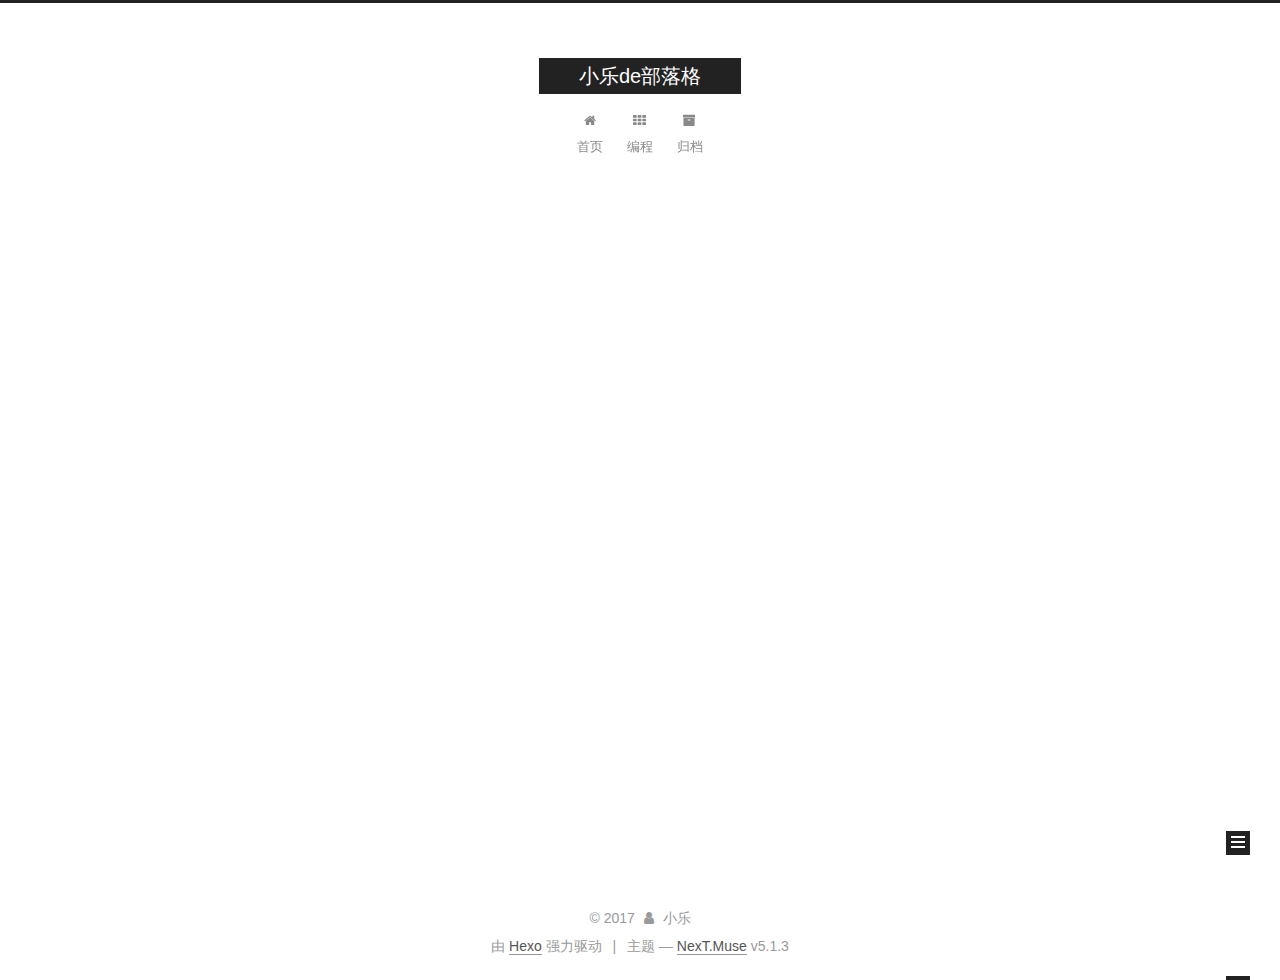
<file: archives/2017/10/index.html>
<!DOCTYPE html>



  


<html class="theme-next muse use-motion" lang="zh-Hans">
<head>
  <meta charset="UTF-8"/>
<meta http-equiv="X-UA-Compatible" content="IE=edge" />
<meta name="viewport" content="width=device-width, initial-scale=1, maximum-scale=1"/>
<meta name="theme-color" content="#222">









<meta http-equiv="Cache-Control" content="no-transform" />
<meta http-equiv="Cache-Control" content="no-siteapp" />
















  
  
  <link href="/lib/fancybox/source/jquery.fancybox.css?v=2.1.5" rel="stylesheet" type="text/css" />







<link href="/lib/font-awesome/css/font-awesome.min.css?v=4.6.2" rel="stylesheet" type="text/css" />

<link href="/css/main.css?v=5.1.3" rel="stylesheet" type="text/css" />


  <link rel="apple-touch-icon" sizes="180x180" href="/images/apple-touch-icon-next.png?v=5.1.3">


  <link rel="icon" type="image/png" sizes="32x32" href="/images/favicon-32x32-next.png?v=5.1.3">


  <link rel="icon" type="image/png" sizes="16x16" href="/images/favicon-16x16-next.png?v=5.1.3">


  <link rel="mask-icon" href="/images/logo.svg?v=5.1.3" color="#222">





  <meta name="keywords" content="Hexo, NexT" />





  <link rel="alternate" href="/atom.xml" title="小乐de部落格" type="application/atom+xml" />






<meta property="og:type" content="website">
<meta property="og:title" content="小乐de部落格">
<meta property="og:url" content="http://xiaole.in/archives/2017/10/index.html">
<meta property="og:site_name" content="小乐de部落格">
<meta property="og:locale" content="zh-Hans">
<meta name="twitter:card" content="summary">
<meta name="twitter:title" content="小乐de部落格">



<script type="text/javascript" id="hexo.configurations">
  var NexT = window.NexT || {};
  var CONFIG = {
    root: '/',
    scheme: 'Muse',
    version: '5.1.3',
    sidebar: {"position":"left","display":"hide","offset":12,"b2t":false,"scrollpercent":false,"onmobile":false},
    fancybox: true,
    tabs: true,
    motion: {"enable":true,"async":false,"transition":{"post_block":"fadeIn","post_header":"slideDownIn","post_body":"slideDownIn","coll_header":"slideLeftIn","sidebar":"slideUpIn"}},
    duoshuo: {
      userId: '0',
      author: '博主'
    },
    algolia: {
      applicationID: '',
      apiKey: '',
      indexName: '',
      hits: {"per_page":10},
      labels: {"input_placeholder":"Search for Posts","hits_empty":"We didn't find any results for the search: ${query}","hits_stats":"${hits} results found in ${time} ms"}
    }
  };
</script>



  <link rel="canonical" href="http://xiaole.in/archives/2017/10/"/>





  <title>归档 | 小乐de部落格</title>
  








</head>

<body itemscope itemtype="http://schema.org/WebPage" lang="zh-Hans">

  
  
    
  

  <div class="container sidebar-position-left page-archive">
    <div class="headband"></div>

    <header id="header" class="header" itemscope itemtype="http://schema.org/WPHeader">
      <div class="header-inner"><div class="site-brand-wrapper">
  <div class="site-meta ">
    

    <div class="custom-logo-site-title">
      <a href="/"  class="brand" rel="start">
        <span class="logo-line-before"><i></i></span>
        <span class="site-title">小乐de部落格</span>
        <span class="logo-line-after"><i></i></span>
      </a>
    </div>
      
        <p class="site-subtitle"></p>
      
  </div>

  <div class="site-nav-toggle">
    <button>
      <span class="btn-bar"></span>
      <span class="btn-bar"></span>
      <span class="btn-bar"></span>
    </button>
  </div>
</div>

<nav class="site-nav">
  

  
    <ul id="menu" class="menu">
      
        
        <li class="menu-item menu-item-home">
          <a href="/" rel="section">
            
              <i class="menu-item-icon fa fa-fw fa-home"></i> <br />
            
            首页
          </a>
        </li>
      
        
        <li class="menu-item menu-item-program">
          <a href="/categories/program/" rel="section">
            
              <i class="menu-item-icon fa fa-fw fa-th"></i> <br />
            
            编程
          </a>
        </li>
      
        
        <li class="menu-item menu-item-archives">
          <a href="/archives/" rel="section">
            
              <i class="menu-item-icon fa fa-fw fa-archive"></i> <br />
            
            归档
          </a>
        </li>
      

      
    </ul>
  

  
</nav>



 </div>
    </header>

    <main id="main" class="main">
      <div class="main-inner">
        <div class="content-wrap">
          <div id="content" class="content">
            

  
  
  
  <div class="post-block archive">
    <div id="posts" class="posts-collapse">
      <span class="archive-move-on"></span>

      <span class="archive-page-counter">
        
        
        
          
        
        嗯..! 目前共计 6 篇日志。 继续努力。
      </span>

      

        
        
        

        
          
          <div class="collection-title">
            <h1 class="archive-year" id="archive-year-2017">2017</h1>
          </div>
        
        

        

  <article class="post post-type-normal" itemscope itemtype="http://schema.org/Article">
    <header class="post-header">

      <h2 class="post-title">
        
            <a class="post-title-link" href="/post/57987/" itemprop="url">
              
                <span itemprop="name">CSS布局基础</span>
              
            </a>
        
      </h2>

      <div class="post-meta">
        <time class="post-time" itemprop="dateCreated"
              datetime="2017-10-26T19:07:30+08:00"
              content="2017-10-26" >
          10-26
        </time>
      </div>

    </header>
  </article>



      

        
        
        

        
        

        

  <article class="post post-type-normal" itemscope itemtype="http://schema.org/Article">
    <header class="post-header">

      <h2 class="post-title">
        
            <a class="post-title-link" href="/post/26985/" itemprop="url">
              
                <span itemprop="name">学习笔记零碎</span>
              
            </a>
        
      </h2>

      <div class="post-meta">
        <time class="post-time" itemprop="dateCreated"
              datetime="2017-10-17T21:13:15+08:00"
              content="2017-10-17" >
          10-17
        </time>
      </div>

    </header>
  </article>



      

        
        
        

        
        

        

  <article class="post post-type-normal" itemscope itemtype="http://schema.org/Article">
    <header class="post-header">

      <h2 class="post-title">
        
            <a class="post-title-link" href="/post/58576/" itemprop="url">
              
                <span itemprop="name">HTML元素梳理</span>
              
            </a>
        
      </h2>

      <div class="post-meta">
        <time class="post-time" itemprop="dateCreated"
              datetime="2017-10-17T00:00:00+08:00"
              content="2017-10-17" >
          10-17
        </time>
      </div>

    </header>
  </article>



      

        
        
        

        
        

        

  <article class="post post-type-normal" itemscope itemtype="http://schema.org/Article">
    <header class="post-header">

      <h2 class="post-title">
        
            <a class="post-title-link" href="/post/3283/" itemprop="url">
              
                <span itemprop="name">HTML属性梳理</span>
              
            </a>
        
      </h2>

      <div class="post-meta">
        <time class="post-time" itemprop="dateCreated"
              datetime="2017-10-17T00:00:00+08:00"
              content="2017-10-17" >
          10-17
        </time>
      </div>

    </header>
  </article>



      

        
        
        

        
        

        

  <article class="post post-type-normal" itemscope itemtype="http://schema.org/Article">
    <header class="post-header">

      <h2 class="post-title">
        
            <a class="post-title-link" href="/post/18368/" itemprop="url">
              
                <span itemprop="name">Hexo搭建博客不完全指南</span>
              
            </a>
        
      </h2>

      <div class="post-meta">
        <time class="post-time" itemprop="dateCreated"
              datetime="2017-10-08T18:00:00+08:00"
              content="2017-10-08" >
          10-08
        </time>
      </div>

    </header>
  </article>



      

        
        
        

        
        

        

  <article class="post post-type-normal" itemscope itemtype="http://schema.org/Article">
    <header class="post-header">

      <h2 class="post-title">
        
            <a class="post-title-link" href="/post/4239/" itemprop="url">
              
                <span itemprop="name">Blog启用咯</span>
              
            </a>
        
      </h2>

      <div class="post-meta">
        <time class="post-time" itemprop="dateCreated"
              datetime="2017-10-01T00:00:00+08:00"
              content="2017-10-01" >
          10-01
        </time>
      </div>

    </header>
  </article>



      

    </div>
  </div>
  
  
  

  



          </div>
          


          

        </div>
        
          
  
  <div class="sidebar-toggle">
    <div class="sidebar-toggle-line-wrap">
      <span class="sidebar-toggle-line sidebar-toggle-line-first"></span>
      <span class="sidebar-toggle-line sidebar-toggle-line-middle"></span>
      <span class="sidebar-toggle-line sidebar-toggle-line-last"></span>
    </div>
  </div>

  <aside id="sidebar" class="sidebar">
    
    <div class="sidebar-inner">

      

      

      <section class="site-overview-wrap sidebar-panel sidebar-panel-active">
        <div class="site-overview">
          <div class="site-author motion-element" itemprop="author" itemscope itemtype="http://schema.org/Person">
            
              <p class="site-author-name" itemprop="name">小乐</p>
              <p class="site-description motion-element" itemprop="description"></p>
          </div>

          <nav class="site-state motion-element">

            
              <div class="site-state-item site-state-posts">
              
                <a href="/archives/">
              
                  <span class="site-state-item-count">6</span>
                  <span class="site-state-item-name">日志</span>
                </a>
              </div>
            

            
              
              
              <div class="site-state-item site-state-categories">
                
                  <span class="site-state-item-count">4</span>
                  <span class="site-state-item-name">分类</span>
                
              </div>
            

            

          </nav>

          
            <div class="feed-link motion-element">
              <a href="/atom.xml" rel="alternate">
                <i class="fa fa-rss"></i>
                RSS
              </a>
            </div>
          

          <div class="links-of-author motion-element">
            
          </div>

          
          

          
          

          

        </div>
      </section>

      

      

    </div>
  </aside>


        
      </div>
    </main>

    <footer id="footer" class="footer">
      <div class="footer-inner">
        <div class="copyright">&copy; <span itemprop="copyrightYear">2017</span>
  <span class="with-love">
    <i class="fa fa-user"></i>
  </span>
  <span class="author" itemprop="copyrightHolder">小乐</span>

  
</div>


  <div class="powered-by">由 <a class="theme-link" target="_blank" href="https://hexo.io">Hexo</a> 强力驱动</div>



  <span class="post-meta-divider">|</span>



  <div class="theme-info">主题 &mdash; <a class="theme-link" target="_blank" href="https://github.com/iissnan/hexo-theme-next">NexT.Muse</a> v5.1.3</div>




        







        
      </div>
    </footer>

    
      <div class="back-to-top">
        <i class="fa fa-arrow-up"></i>
        
      </div>
    

    

  </div>

  

<script type="text/javascript">
  if (Object.prototype.toString.call(window.Promise) !== '[object Function]') {
    window.Promise = null;
  }
</script>









  












  
  
    <script type="text/javascript" src="/lib/jquery/index.js?v=2.1.3"></script>
  

  
  
    <script type="text/javascript" src="/lib/fastclick/lib/fastclick.min.js?v=1.0.6"></script>
  

  
  
    <script type="text/javascript" src="/lib/jquery_lazyload/jquery.lazyload.js?v=1.9.7"></script>
  

  
  
    <script type="text/javascript" src="/lib/velocity/velocity.min.js?v=1.2.1"></script>
  

  
  
    <script type="text/javascript" src="/lib/velocity/velocity.ui.min.js?v=1.2.1"></script>
  

  
  
    <script type="text/javascript" src="/lib/fancybox/source/jquery.fancybox.pack.js?v=2.1.5"></script>
  


  


  <script type="text/javascript" src="/js/src/utils.js?v=5.1.3"></script>

  <script type="text/javascript" src="/js/src/motion.js?v=5.1.3"></script>



  
  

  

  


  <script type="text/javascript" src="/js/src/bootstrap.js?v=5.1.3"></script>



  


  




	





  





  












  





  

  

  
  

  

  

  

</body>
</html>
</file>
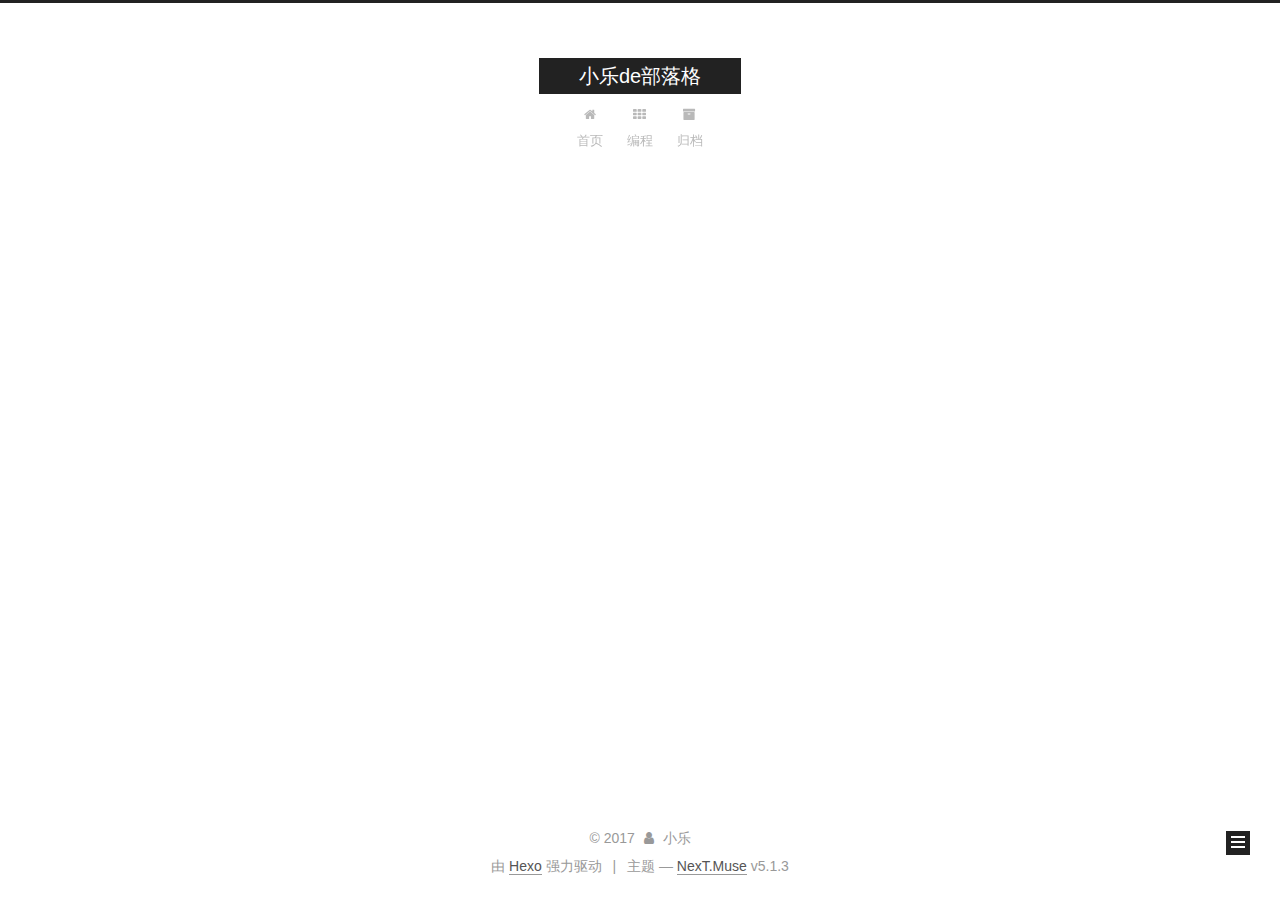
<file: categories/program/front-end/index.html>
<!DOCTYPE html>



  


<html class="theme-next muse use-motion" lang="zh-Hans">
<head>
  <meta charset="UTF-8"/>
<meta http-equiv="X-UA-Compatible" content="IE=edge" />
<meta name="viewport" content="width=device-width, initial-scale=1, maximum-scale=1"/>
<meta name="theme-color" content="#222">









<meta http-equiv="Cache-Control" content="no-transform" />
<meta http-equiv="Cache-Control" content="no-siteapp" />
















  
  
  <link href="/lib/fancybox/source/jquery.fancybox.css?v=2.1.5" rel="stylesheet" type="text/css" />







<link href="/lib/font-awesome/css/font-awesome.min.css?v=4.6.2" rel="stylesheet" type="text/css" />

<link href="/css/main.css?v=5.1.3" rel="stylesheet" type="text/css" />


  <link rel="apple-touch-icon" sizes="180x180" href="/images/apple-touch-icon-next.png?v=5.1.3">


  <link rel="icon" type="image/png" sizes="32x32" href="/images/favicon-32x32-next.png?v=5.1.3">


  <link rel="icon" type="image/png" sizes="16x16" href="/images/favicon-16x16-next.png?v=5.1.3">


  <link rel="mask-icon" href="/images/logo.svg?v=5.1.3" color="#222">





  <meta name="keywords" content="Hexo, NexT" />





  <link rel="alternate" href="/atom.xml" title="小乐de部落格" type="application/atom+xml" />






<meta property="og:type" content="website">
<meta property="og:title" content="小乐de部落格">
<meta property="og:url" content="http://xiaole.in/categories/program/front-end/index.html">
<meta property="og:site_name" content="小乐de部落格">
<meta property="og:locale" content="zh-Hans">
<meta name="twitter:card" content="summary">
<meta name="twitter:title" content="小乐de部落格">



<script type="text/javascript" id="hexo.configurations">
  var NexT = window.NexT || {};
  var CONFIG = {
    root: '/',
    scheme: 'Muse',
    version: '5.1.3',
    sidebar: {"position":"left","display":"hide","offset":12,"b2t":false,"scrollpercent":false,"onmobile":false},
    fancybox: true,
    tabs: true,
    motion: {"enable":true,"async":false,"transition":{"post_block":"fadeIn","post_header":"slideDownIn","post_body":"slideDownIn","coll_header":"slideLeftIn","sidebar":"slideUpIn"}},
    duoshuo: {
      userId: '0',
      author: '博主'
    },
    algolia: {
      applicationID: '',
      apiKey: '',
      indexName: '',
      hits: {"per_page":10},
      labels: {"input_placeholder":"Search for Posts","hits_empty":"We didn't find any results for the search: ${query}","hits_stats":"${hits} results found in ${time} ms"}
    }
  };
</script>



  <link rel="canonical" href="http://xiaole.in/categories/program/front-end/"/>





  <title>分类: front-end | 小乐de部落格</title>
  








</head>

<body itemscope itemtype="http://schema.org/WebPage" lang="zh-Hans">

  
  
    
  

  <div class="container sidebar-position-left ">
    <div class="headband"></div>

    <header id="header" class="header" itemscope itemtype="http://schema.org/WPHeader">
      <div class="header-inner"><div class="site-brand-wrapper">
  <div class="site-meta ">
    

    <div class="custom-logo-site-title">
      <a href="/"  class="brand" rel="start">
        <span class="logo-line-before"><i></i></span>
        <span class="site-title">小乐de部落格</span>
        <span class="logo-line-after"><i></i></span>
      </a>
    </div>
      
        <p class="site-subtitle"></p>
      
  </div>

  <div class="site-nav-toggle">
    <button>
      <span class="btn-bar"></span>
      <span class="btn-bar"></span>
      <span class="btn-bar"></span>
    </button>
  </div>
</div>

<nav class="site-nav">
  

  
    <ul id="menu" class="menu">
      
        
        <li class="menu-item menu-item-home">
          <a href="/" rel="section">
            
              <i class="menu-item-icon fa fa-fw fa-home"></i> <br />
            
            首页
          </a>
        </li>
      
        
        <li class="menu-item menu-item-program">
          <a href="/categories/program/" rel="section">
            
              <i class="menu-item-icon fa fa-fw fa-th"></i> <br />
            
            编程
          </a>
        </li>
      
        
        <li class="menu-item menu-item-archives">
          <a href="/archives/" rel="section">
            
              <i class="menu-item-icon fa fa-fw fa-archive"></i> <br />
            
            归档
          </a>
        </li>
      

      
    </ul>
  

  
</nav>



 </div>
    </header>

    <main id="main" class="main">
      <div class="main-inner">
        <div class="content-wrap">
          <div id="content" class="content">
            

  
  
  
  <div class="post-block category">

    <div id="posts" class="posts-collapse">
      <div class="collection-title">
        <h1>front-end<small>分类</small>
        </h1>
      </div>

      
        

  <article class="post post-type-normal" itemscope itemtype="http://schema.org/Article">
    <header class="post-header">

      <h2 class="post-title">
        
            <a class="post-title-link" href="/post/26985/" itemprop="url">
              
                <span itemprop="name">学习笔记零碎</span>
              
            </a>
        
      </h2>

      <div class="post-meta">
        <time class="post-time" itemprop="dateCreated"
              datetime="2017-10-17T21:13:15+08:00"
              content="2017-10-17" >
          10-17
        </time>
      </div>

    </header>
  </article>


      
        

  <article class="post post-type-normal" itemscope itemtype="http://schema.org/Article">
    <header class="post-header">

      <h2 class="post-title">
        
            <a class="post-title-link" href="/post/58576/" itemprop="url">
              
                <span itemprop="name">HTML元素梳理</span>
              
            </a>
        
      </h2>

      <div class="post-meta">
        <time class="post-time" itemprop="dateCreated"
              datetime="2017-10-17T00:00:00+08:00"
              content="2017-10-17" >
          10-17
        </time>
      </div>

    </header>
  </article>


      
        

  <article class="post post-type-normal" itemscope itemtype="http://schema.org/Article">
    <header class="post-header">

      <h2 class="post-title">
        
            <a class="post-title-link" href="/post/3283/" itemprop="url">
              
                <span itemprop="name">HTML属性梳理</span>
              
            </a>
        
      </h2>

      <div class="post-meta">
        <time class="post-time" itemprop="dateCreated"
              datetime="2017-10-17T00:00:00+08:00"
              content="2017-10-17" >
          10-17
        </time>
      </div>

    </header>
  </article>


      
    </div>

  </div>
  
  
  

  



          </div>
          


          

        </div>
        
          
  
  <div class="sidebar-toggle">
    <div class="sidebar-toggle-line-wrap">
      <span class="sidebar-toggle-line sidebar-toggle-line-first"></span>
      <span class="sidebar-toggle-line sidebar-toggle-line-middle"></span>
      <span class="sidebar-toggle-line sidebar-toggle-line-last"></span>
    </div>
  </div>

  <aside id="sidebar" class="sidebar">
    
    <div class="sidebar-inner">

      

      

      <section class="site-overview-wrap sidebar-panel sidebar-panel-active">
        <div class="site-overview">
          <div class="site-author motion-element" itemprop="author" itemscope itemtype="http://schema.org/Person">
            
              <p class="site-author-name" itemprop="name">小乐</p>
              <p class="site-description motion-element" itemprop="description"></p>
          </div>

          <nav class="site-state motion-element">

            
              <div class="site-state-item site-state-posts">
              
                <a href="/archives/">
              
                  <span class="site-state-item-count">6</span>
                  <span class="site-state-item-name">日志</span>
                </a>
              </div>
            

            
              
              
              <div class="site-state-item site-state-categories">
                
                  <span class="site-state-item-count">4</span>
                  <span class="site-state-item-name">分类</span>
                
              </div>
            

            

          </nav>

          
            <div class="feed-link motion-element">
              <a href="/atom.xml" rel="alternate">
                <i class="fa fa-rss"></i>
                RSS
              </a>
            </div>
          

          <div class="links-of-author motion-element">
            
          </div>

          
          

          
          

          

        </div>
      </section>

      

      

    </div>
  </aside>


        
      </div>
    </main>

    <footer id="footer" class="footer">
      <div class="footer-inner">
        <div class="copyright">&copy; <span itemprop="copyrightYear">2017</span>
  <span class="with-love">
    <i class="fa fa-user"></i>
  </span>
  <span class="author" itemprop="copyrightHolder">小乐</span>

  
</div>


  <div class="powered-by">由 <a class="theme-link" target="_blank" href="https://hexo.io">Hexo</a> 强力驱动</div>



  <span class="post-meta-divider">|</span>



  <div class="theme-info">主题 &mdash; <a class="theme-link" target="_blank" href="https://github.com/iissnan/hexo-theme-next">NexT.Muse</a> v5.1.3</div>




        







        
      </div>
    </footer>

    
      <div class="back-to-top">
        <i class="fa fa-arrow-up"></i>
        
      </div>
    

    

  </div>

  

<script type="text/javascript">
  if (Object.prototype.toString.call(window.Promise) !== '[object Function]') {
    window.Promise = null;
  }
</script>









  












  
  
    <script type="text/javascript" src="/lib/jquery/index.js?v=2.1.3"></script>
  

  
  
    <script type="text/javascript" src="/lib/fastclick/lib/fastclick.min.js?v=1.0.6"></script>
  

  
  
    <script type="text/javascript" src="/lib/jquery_lazyload/jquery.lazyload.js?v=1.9.7"></script>
  

  
  
    <script type="text/javascript" src="/lib/velocity/velocity.min.js?v=1.2.1"></script>
  

  
  
    <script type="text/javascript" src="/lib/velocity/velocity.ui.min.js?v=1.2.1"></script>
  

  
  
    <script type="text/javascript" src="/lib/fancybox/source/jquery.fancybox.pack.js?v=2.1.5"></script>
  


  


  <script type="text/javascript" src="/js/src/utils.js?v=5.1.3"></script>

  <script type="text/javascript" src="/js/src/motion.js?v=5.1.3"></script>



  
  

  

  


  <script type="text/javascript" src="/js/src/bootstrap.js?v=5.1.3"></script>



  


  




	





  





  












  





  

  

  
  

  

  

  

</body>
</html>
</file>
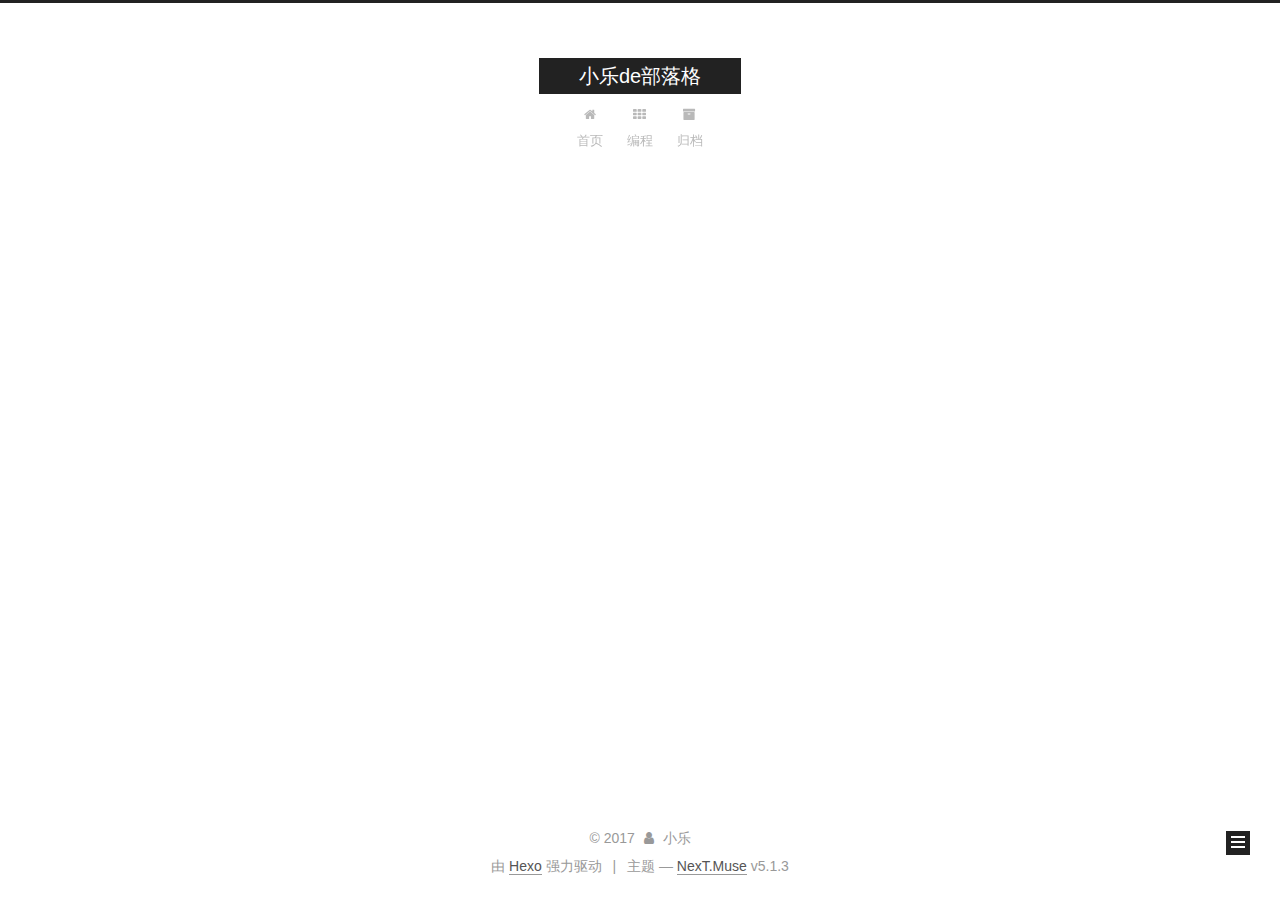
<file: categories/program/hexo/index.html>
<!DOCTYPE html>



  


<html class="theme-next muse use-motion" lang="zh-Hans">
<head>
  <meta charset="UTF-8"/>
<meta http-equiv="X-UA-Compatible" content="IE=edge" />
<meta name="viewport" content="width=device-width, initial-scale=1, maximum-scale=1"/>
<meta name="theme-color" content="#222">









<meta http-equiv="Cache-Control" content="no-transform" />
<meta http-equiv="Cache-Control" content="no-siteapp" />
















  
  
  <link href="/lib/fancybox/source/jquery.fancybox.css?v=2.1.5" rel="stylesheet" type="text/css" />







<link href="/lib/font-awesome/css/font-awesome.min.css?v=4.6.2" rel="stylesheet" type="text/css" />

<link href="/css/main.css?v=5.1.3" rel="stylesheet" type="text/css" />


  <link rel="apple-touch-icon" sizes="180x180" href="/images/apple-touch-icon-next.png?v=5.1.3">


  <link rel="icon" type="image/png" sizes="32x32" href="/images/favicon-32x32-next.png?v=5.1.3">


  <link rel="icon" type="image/png" sizes="16x16" href="/images/favicon-16x16-next.png?v=5.1.3">


  <link rel="mask-icon" href="/images/logo.svg?v=5.1.3" color="#222">





  <meta name="keywords" content="Hexo, NexT" />





  <link rel="alternate" href="/atom.xml" title="小乐de部落格" type="application/atom+xml" />






<meta property="og:type" content="website">
<meta property="og:title" content="小乐de部落格">
<meta property="og:url" content="http://xiaole.in/categories/program/hexo/index.html">
<meta property="og:site_name" content="小乐de部落格">
<meta property="og:locale" content="zh-Hans">
<meta name="twitter:card" content="summary">
<meta name="twitter:title" content="小乐de部落格">



<script type="text/javascript" id="hexo.configurations">
  var NexT = window.NexT || {};
  var CONFIG = {
    root: '/',
    scheme: 'Muse',
    version: '5.1.3',
    sidebar: {"position":"left","display":"hide","offset":12,"b2t":false,"scrollpercent":false,"onmobile":false},
    fancybox: true,
    tabs: true,
    motion: {"enable":true,"async":false,"transition":{"post_block":"fadeIn","post_header":"slideDownIn","post_body":"slideDownIn","coll_header":"slideLeftIn","sidebar":"slideUpIn"}},
    duoshuo: {
      userId: '0',
      author: '博主'
    },
    algolia: {
      applicationID: '',
      apiKey: '',
      indexName: '',
      hits: {"per_page":10},
      labels: {"input_placeholder":"Search for Posts","hits_empty":"We didn't find any results for the search: ${query}","hits_stats":"${hits} results found in ${time} ms"}
    }
  };
</script>



  <link rel="canonical" href="http://xiaole.in/categories/program/hexo/"/>





  <title>分类: hexo | 小乐de部落格</title>
  








</head>

<body itemscope itemtype="http://schema.org/WebPage" lang="zh-Hans">

  
  
    
  

  <div class="container sidebar-position-left ">
    <div class="headband"></div>

    <header id="header" class="header" itemscope itemtype="http://schema.org/WPHeader">
      <div class="header-inner"><div class="site-brand-wrapper">
  <div class="site-meta ">
    

    <div class="custom-logo-site-title">
      <a href="/"  class="brand" rel="start">
        <span class="logo-line-before"><i></i></span>
        <span class="site-title">小乐de部落格</span>
        <span class="logo-line-after"><i></i></span>
      </a>
    </div>
      
        <p class="site-subtitle"></p>
      
  </div>

  <div class="site-nav-toggle">
    <button>
      <span class="btn-bar"></span>
      <span class="btn-bar"></span>
      <span class="btn-bar"></span>
    </button>
  </div>
</div>

<nav class="site-nav">
  

  
    <ul id="menu" class="menu">
      
        
        <li class="menu-item menu-item-home">
          <a href="/" rel="section">
            
              <i class="menu-item-icon fa fa-fw fa-home"></i> <br />
            
            首页
          </a>
        </li>
      
        
        <li class="menu-item menu-item-program">
          <a href="/categories/program/" rel="section">
            
              <i class="menu-item-icon fa fa-fw fa-th"></i> <br />
            
            编程
          </a>
        </li>
      
        
        <li class="menu-item menu-item-archives">
          <a href="/archives/" rel="section">
            
              <i class="menu-item-icon fa fa-fw fa-archive"></i> <br />
            
            归档
          </a>
        </li>
      

      
    </ul>
  

  
</nav>



 </div>
    </header>

    <main id="main" class="main">
      <div class="main-inner">
        <div class="content-wrap">
          <div id="content" class="content">
            

  
  
  
  <div class="post-block category">

    <div id="posts" class="posts-collapse">
      <div class="collection-title">
        <h1>hexo<small>分类</small>
        </h1>
      </div>

      
        

  <article class="post post-type-normal" itemscope itemtype="http://schema.org/Article">
    <header class="post-header">

      <h2 class="post-title">
        
            <a class="post-title-link" href="/post/18368/" itemprop="url">
              
                <span itemprop="name">Hexo搭建博客不完全指南</span>
              
            </a>
        
      </h2>

      <div class="post-meta">
        <time class="post-time" itemprop="dateCreated"
              datetime="2017-10-08T18:00:00+08:00"
              content="2017-10-08" >
          10-08
        </time>
      </div>

    </header>
  </article>


      
    </div>

  </div>
  
  
  

  



          </div>
          


          

        </div>
        
          
  
  <div class="sidebar-toggle">
    <div class="sidebar-toggle-line-wrap">
      <span class="sidebar-toggle-line sidebar-toggle-line-first"></span>
      <span class="sidebar-toggle-line sidebar-toggle-line-middle"></span>
      <span class="sidebar-toggle-line sidebar-toggle-line-last"></span>
    </div>
  </div>

  <aside id="sidebar" class="sidebar">
    
    <div class="sidebar-inner">

      

      

      <section class="site-overview-wrap sidebar-panel sidebar-panel-active">
        <div class="site-overview">
          <div class="site-author motion-element" itemprop="author" itemscope itemtype="http://schema.org/Person">
            
              <p class="site-author-name" itemprop="name">小乐</p>
              <p class="site-description motion-element" itemprop="description"></p>
          </div>

          <nav class="site-state motion-element">

            
              <div class="site-state-item site-state-posts">
              
                <a href="/archives/">
              
                  <span class="site-state-item-count">6</span>
                  <span class="site-state-item-name">日志</span>
                </a>
              </div>
            

            
              
              
              <div class="site-state-item site-state-categories">
                
                  <span class="site-state-item-count">4</span>
                  <span class="site-state-item-name">分类</span>
                
              </div>
            

            

          </nav>

          
            <div class="feed-link motion-element">
              <a href="/atom.xml" rel="alternate">
                <i class="fa fa-rss"></i>
                RSS
              </a>
            </div>
          

          <div class="links-of-author motion-element">
            
          </div>

          
          

          
          

          

        </div>
      </section>

      

      

    </div>
  </aside>


        
      </div>
    </main>

    <footer id="footer" class="footer">
      <div class="footer-inner">
        <div class="copyright">&copy; <span itemprop="copyrightYear">2017</span>
  <span class="with-love">
    <i class="fa fa-user"></i>
  </span>
  <span class="author" itemprop="copyrightHolder">小乐</span>

  
</div>


  <div class="powered-by">由 <a class="theme-link" target="_blank" href="https://hexo.io">Hexo</a> 强力驱动</div>



  <span class="post-meta-divider">|</span>



  <div class="theme-info">主题 &mdash; <a class="theme-link" target="_blank" href="https://github.com/iissnan/hexo-theme-next">NexT.Muse</a> v5.1.3</div>




        







        
      </div>
    </footer>

    
      <div class="back-to-top">
        <i class="fa fa-arrow-up"></i>
        
      </div>
    

    

  </div>

  

<script type="text/javascript">
  if (Object.prototype.toString.call(window.Promise) !== '[object Function]') {
    window.Promise = null;
  }
</script>









  












  
  
    <script type="text/javascript" src="/lib/jquery/index.js?v=2.1.3"></script>
  

  
  
    <script type="text/javascript" src="/lib/fastclick/lib/fastclick.min.js?v=1.0.6"></script>
  

  
  
    <script type="text/javascript" src="/lib/jquery_lazyload/jquery.lazyload.js?v=1.9.7"></script>
  

  
  
    <script type="text/javascript" src="/lib/velocity/velocity.min.js?v=1.2.1"></script>
  

  
  
    <script type="text/javascript" src="/lib/velocity/velocity.ui.min.js?v=1.2.1"></script>
  

  
  
    <script type="text/javascript" src="/lib/fancybox/source/jquery.fancybox.pack.js?v=2.1.5"></script>
  


  


  <script type="text/javascript" src="/js/src/utils.js?v=5.1.3"></script>

  <script type="text/javascript" src="/js/src/motion.js?v=5.1.3"></script>



  
  

  

  


  <script type="text/javascript" src="/js/src/bootstrap.js?v=5.1.3"></script>



  


  




	





  





  












  





  

  

  
  

  

  

  

</body>
</html>
</file>
<file: css/main.css>
/* normalize.css v3.0.2 | MIT License | git.io/normalize */
html {
  font-family: sans-serif; /* 1 */
  -ms-text-size-adjust: 100%; /* 2 */
  -webkit-text-size-adjust: 100%; /* 2 */
}
body {
  margin: 0;
}
article,
aside,
details,
figcaption,
figure,
footer,
header,
hgroup,
main,
menu,
nav,
section,
summary {
  display: block;
}
audio,
canvas,
progress,
video {
  display: inline-block; /* 1 */
  vertical-align: baseline; /* 2 */
}
audio:not([controls]) {
  display: none;
  height: 0;
}
[hidden],
template {
  display: none;
}
a {
  background-color: transparent;
}
a:active,
a:hover {
  outline: 0;
}
abbr[title] {
  border-bottom: 1px dotted;
}
b,
strong {
  font-weight: bold;
}
dfn {
  font-style: italic;
}
h1 {
  font-size: 2em;
  margin: 0.67em 0;
}
mark {
  background: #ff0;
  color: #000;
}
small {
  font-size: 80%;
}
sub,
sup {
  font-size: 75%;
  line-height: 0;
  position: relative;
  vertical-align: baseline;
}
sup {
  top: -0.5em;
}
sub {
  bottom: -0.25em;
}
img {
  border: 0;
}
svg:not(:root) {
  overflow: hidden;
}
figure {
  margin: 1em 40px;
}
hr {
  -moz-box-sizing: content-box;
  box-sizing: content-box;
  height: 0;
}
pre {
  overflow: auto;
}
code,
kbd,
pre,
samp {
  font-family: monospace, monospace;
  font-size: 1em;
}
button,
input,
optgroup,
select,
textarea {
  color: inherit; /* 1 */
  font: inherit; /* 2 */
  margin: 0; /* 3 */
}
button {
  overflow: visible;
}
button,
select {
  text-transform: none;
}
button,
html input[type="button"],
input[type="reset"],
input[type="submit"] {
  -webkit-appearance: button; /* 2 */
  cursor: pointer; /* 3 */
}
button[disabled],
html input[disabled] {
  cursor: default;
}
button::-moz-focus-inner,
input::-moz-focus-inner {
  border: 0;
  padding: 0;
}
input {
  line-height: normal;
}
input[type="checkbox"],
input[type="radio"] {
  box-sizing: border-box; /* 1 */
  padding: 0; /* 2 */
}
input[type="number"]::-webkit-inner-spin-button,
input[type="number"]::-webkit-outer-spin-button {
  height: auto;
}
input[type="search"] {
  -webkit-appearance: textfield; /* 1 */
  -moz-box-sizing: content-box;
  -webkit-box-sizing: content-box; /* 2 */
  box-sizing: content-box;
}
input[type="search"]::-webkit-search-cancel-button,
input[type="search"]::-webkit-search-decoration {
  -webkit-appearance: none;
}
fieldset {
  border: 1px solid #c0c0c0;
  margin: 0 2px;
  padding: 0.35em 0.625em 0.75em;
}
legend {
  border: 0; /* 1 */
  padding: 0; /* 2 */
}
textarea {
  overflow: auto;
}
optgroup {
  font-weight: bold;
}
table {
  border-collapse: collapse;
  border-spacing: 0;
}
td,
th {
  padding: 0;
}
::selection {
  background: #262a30;
  color: #fff;
}
body {
  position: relative;
  font-family: 'Lato', "PingFang SC", "Microsoft YaHei", sans-serif;
  font-size: 14px;
  line-height: 2;
  color: #555;
  background: #fff;
}
@media (max-width: 767px) {
  body {
    padding-right: 0 !important;
  }
}
@media (min-width: 768px) and (max-width: 991px) {
  body {
    padding-right: 0 !important;
  }
}
@media (min-width: 1600px) {
  body {
    font-size: 16px;
  }
}
h1,
h2,
h3,
h4,
h5,
h6 {
  margin: 0;
  padding: 0;
  font-weight: bold;
  line-height: 1.5;
  font-family: 'Lato', "PingFang SC", "Microsoft YaHei", sans-serif;
}
h2,
h3,
h4,
h5,
h6 {
  margin: 20px 0 15px;
}
h1 {
  font-size: 22px;
}
@media (max-width: 767px) {
  h1 {
    font-size: 18px;
  }
}
h2 {
  font-size: 20px;
}
@media (max-width: 767px) {
  h2 {
    font-size: 16px;
  }
}
h3 {
  font-size: 18px;
}
@media (max-width: 767px) {
  h3 {
    font-size: 14px;
  }
}
h4 {
  font-size: 16px;
}
@media (max-width: 767px) {
  h4 {
    font-size: 12px;
  }
}
h5 {
  font-size: 14px;
}
@media (max-width: 767px) {
  h5 {
    font-size: 10px;
  }
}
h6 {
  font-size: 12px;
}
@media (max-width: 767px) {
  h6 {
    font-size: 8px;
  }
}
p {
  margin: 0 0 20px 0;
}
a {
  color: #555;
  text-decoration: none;
  outline: none;
  border-bottom: 1px solid #999;
  word-wrap: break-word;
}
a:hover {
  color: #222;
  border-bottom-color: #222;
}
blockquote {
  margin: 0;
  padding: 0;
}
img {
  display: block;
  margin: auto;
  max-width: 100%;
  height: auto;
}
hr {
  margin: 40px 0;
  height: 3px;
  border: none;
  background-color: #ddd;
  background-image: repeating-linear-gradient(-45deg, #fff, #fff 4px, transparent 4px, transparent 8px);
}
blockquote {
  padding: 0 15px;
  color: #666;
  border-left: 4px solid #ddd;
}
blockquote cite::before {
  content: "-";
  padding: 0 5px;
}
dt {
  font-weight: 700;
}
dd {
  margin: 0;
  padding: 0;
}
kbd {
  border: 1px solid #ccc;
  border-radius: 0.2em;
  box-shadow: 0.1em 0.1em 0.2em rgba(0,0,0,0.1);
  background-color: #f9f9f9;
  font-family: inherit;
  background-image: -webkit-linear-gradient(top, #eee, #fff, #eee);
  padding: 0.1em 0.3em;
  white-space: nowrap;
}
.text-left {
  text-align: left;
}
.text-center {
  text-align: center;
}
.text-right {
  text-align: right;
}
.text-justify {
  text-align: justify;
}
.text-nowrap {
  white-space: nowrap;
}
.text-lowercase {
  text-transform: lowercase;
}
.text-uppercase {
  text-transform: uppercase;
}
.text-capitalize {
  text-transform: capitalize;
}
.center-block {
  display: block;
  margin-left: auto;
  margin-right: auto;
}
.clearfix:before,
.clearfix:after {
  content: " ";
  display: table;
}
.clearfix:after {
  clear: both;
}
.pullquote {
  width: 45%;
}
.pullquote.left {
  float: left;
  margin-left: 5px;
  margin-right: 10px;
}
.pullquote.right {
  float: right;
  margin-left: 10px;
  margin-right: 5px;
}
.affix.affix.affix {
  position: fixed;
}
.translation {
  margin-top: -20px;
  font-size: 14px;
  color: #999;
}
.scrollbar-measure {
  width: 100px;
  height: 100px;
  overflow: scroll;
  position: absolute;
  top: -9999px;
}
.use-motion .motion-element {
  opacity: 0;
}
table {
  margin: 20px 0;
  width: 100%;
  border-collapse: collapse;
  border-spacing: 0;
  border: 1px solid #ddd;
  font-size: 14px;
  table-layout: fixed;
  word-wrap: break-all;
}
table>tbody>tr:nth-of-type(odd) {
  background-color: #f9f9f9;
}
table>tbody>tr:hover {
  background-color: #f5f5f5;
}
caption,
th,
td {
  padding: 8px;
  text-align: left;
  vertical-align: middle;
  font-weight: normal;
}
th,
td {
  border-bottom: 3px solid #ddd;
  border-right: 1px solid #eee;
}
th {
  padding-bottom: 10px;
  font-weight: 700;
}
td {
  border-bottom-width: 1px;
}
html,
body {
  height: 100%;
}
.container {
  position: relative;
  min-height: 100%;
}
.header-inner {
  margin: 0 auto;
  padding: 55px 0 0;
  width: 700px;
}
@media (min-width: 1600px) {
  .container .header-inner {
    width: 900px;
  }
}
.main {
  padding-bottom: 150px;
}
.main-inner {
  margin: 0 auto;
  width: 700px;
}
@media (min-width: 1600px) {
  .container .main-inner {
    width: 900px;
  }
}
.footer {
  position: absolute;
  left: 0;
  bottom: 0;
  width: 100%;
  min-height: 50px;
}
.footer-inner {
  box-sizing: border-box;
  margin: 20px auto;
  width: 700px;
}
@media (min-width: 1600px) {
  .container .footer-inner {
    width: 900px;
  }
}
pre,
.highlight {
  overflow: auto;
  margin: 20px 0;
  padding: 0;
  font-size: inherit;
  color: #4d4d4c;
  background: #f7f7f7;
  line-height: 1.6;
}
pre,
code {
  font-family: consolas, Menlo, "PingFang SC", "Microsoft YaHei", monospace;
}
code {
  padding: 2px 4px;
  word-wrap: break-word;
  color: #555;
  background: #eee;
  border-radius: 3px;
  font-size: inherit;
}
pre {
  padding: 10px;
}
pre code {
  padding: 0;
  color: #4d4d4c;
  background: none;
  text-shadow: none;
}
.highlight {
  border-radius: 1px;
}
.highlight pre {
  border: none;
  margin: 0;
  padding: 10px 0;
}
.highlight table {
  margin: 0;
  width: auto;
  border: none;
}
.highlight td {
  border: none;
  padding: 0;
}
.highlight figcaption {
  font-size: 1em;
  color: #4d4d4c;
  line-height: 1em;
  margin-bottom: 1em;
}
.highlight figcaption:before,
.highlight figcaption:after {
  content: " ";
  display: table;
}
.highlight figcaption:after {
  clear: both;
}
.highlight figcaption a {
  float: right;
  color: #4d4d4c;
}
.highlight figcaption a:hover {
  border-bottom-color: #4d4d4c;
}
.highlight .gutter pre {
  padding-left: 10px;
  padding-right: 10px;
  color: #869194;
  text-align: right;
  background-color: #eff2f3;
}
.highlight .code pre {
  width: 100%;
  padding-left: 10px;
  padding-right: 10px;
  background-color: #f7f7f7;
}
.highlight .line {
  height: 20px;
}
.gutter {
  -webkit-user-select: none;
  -moz-user-select: none;
  -ms-user-select: none;
  user-select: none;
}
.gist table {
  width: auto;
}
.gist table td {
  border: none;
}
pre .deletion {
  background: #fdd;
}
pre .addition {
  background: #dfd;
}
pre .meta {
  color: #8959a8;
}
pre .comment {
  color: #8e908c;
}
pre .variable,
pre .attribute,
pre .tag,
pre .regexp,
pre .ruby .constant,
pre .xml .tag .title,
pre .xml .pi,
pre .xml .doctype,
pre .html .doctype,
pre .css .id,
pre .css .class,
pre .css .pseudo {
  color: #c82829;
}
pre .number,
pre .preprocessor,
pre .built_in,
pre .literal,
pre .params,
pre .constant,
pre .command {
  color: #f5871f;
}
pre .ruby .class .title,
pre .css .rules .attribute,
pre .string,
pre .value,
pre .inheritance,
pre .header,
pre .ruby .symbol,
pre .xml .cdata,
pre .special,
pre .number,
pre .formula {
  color: #718c00;
}
pre .title,
pre .css .hexcolor {
  color: #3e999f;
}
pre .function,
pre .python .decorator,
pre .python .title,
pre .ruby .function .title,
pre .ruby .title .keyword,
pre .perl .sub,
pre .javascript .title,
pre .coffeescript .title {
  color: #4271ae;
}
pre .keyword,
pre .javascript .function {
  color: #8959a8;
}
.full-image.full-image.full-image {
  border: none;
  max-width: 100%;
  width: auto;
  margin: 20px auto;
}
@media (min-width: 992px) {
  .full-image.full-image.full-image {
    max-width: none;
    width: 110%;
    margin: 25px -5%;
  }
}
.blockquote-center,
.page-home .post-type-quote blockquote,
.page-post-detail .post-type-quote blockquote {
  position: relative;
  margin: 40px 0;
  padding: 0;
  border-left: none;
  text-align: center;
}
.blockquote-center::before,
.page-home .post-type-quote blockquote::before,
.page-post-detail .post-type-quote blockquote::before,
.blockquote-center::after,
.page-home .post-type-quote blockquote::after,
.page-post-detail .post-type-quote blockquote::after {
  position: absolute;
  content: ' ';
  display: block;
  width: 100%;
  height: 24px;
  opacity: 0.2;
  background-repeat: no-repeat;
  background-position: 0 -6px;
  background-size: 22px 22px;
}
.blockquote-center::before,
.page-home .post-type-quote blockquote::before,
.page-post-detail .post-type-quote blockquote::before {
  top: -20px;
  background-image: url("../images/quote-l.svg");
  border-top: 1px solid #ccc;
}
.blockquote-center::after,
.page-home .post-type-quote blockquote::after,
.page-post-detail .post-type-quote blockquote::after {
  bottom: -20px;
  background-image: url("../images/quote-r.svg");
  border-bottom: 1px solid #ccc;
  background-position: 100% 8px;
}
.blockquote-center p,
.page-home .post-type-quote blockquote p,
.page-post-detail .post-type-quote blockquote p,
.blockquote-center div,
.page-home .post-type-quote blockquote div,
.page-post-detail .post-type-quote blockquote div {
  text-align: center;
}
.post .post-body .group-picture img {
  box-sizing: border-box;
  padding: 0 3px;
  border: none;
}
.post .group-picture-row {
  overflow: hidden;
  margin-top: 6px;
}
.post .group-picture-row:first-child {
  margin-top: 0;
}
.post .group-picture-column {
  float: left;
}
.page-post-detail .post-body .group-picture-column {
  float: none;
  margin-top: 10px;
  width: auto !important;
}
.page-post-detail .post-body .group-picture-column img {
  margin: 0 auto;
}
.page-archive .group-picture-container {
  overflow: hidden;
}
.page-archive .group-picture-row {
  float: left;
}
.page-archive .group-picture-row:first-child {
  margin-top: 6px;
}
.page-archive .group-picture-column {
  max-width: 150px;
  max-height: 150px;
}
.post-body .note {
  position: relative;
  padding: 15px;
  margin-bottom: 20px;
  border: 1px solid #eee;
  border-left-width: 5px;
  border-radius: 3px;
}
.post-body .note h2,
.post-body .note h3,
.post-body .note h4,
.post-body .note h5,
.post-body .note h6 {
  margin-top: 0;
  margin-bottom: 0;
  border-bottom: initial;
  padding-top: 0 !important;
}
.post-body .note p:first-child,
.post-body .note ul:first-child,
.post-body .note ol:first-child,
.post-body .note table:first-child,
.post-body .note pre:first-child,
.post-body .note blockquote:first-child {
  margin-top: 0;
}
.post-body .note p:last-child,
.post-body .note ul:last-child,
.post-body .note ol:last-child,
.post-body .note table:last-child,
.post-body .note pre:last-child,
.post-body .note blockquote:last-child {
  margin-bottom: 0;
}
.post-body .note.default {
  border-left-color: #777;
}
.post-body .note.default h2,
.post-body .note.default h3,
.post-body .note.default h4,
.post-body .note.default h5,
.post-body .note.default h6 {
  color: #777;
}
.post-body .note.primary {
  border-left-color: #6f42c1;
}
.post-body .note.primary h2,
.post-body .note.primary h3,
.post-body .note.primary h4,
.post-body .note.primary h5,
.post-body .note.primary h6 {
  color: #6f42c1;
}
.post-body .note.info {
  border-left-color: #428bca;
}
.post-body .note.info h2,
.post-body .note.info h3,
.post-body .note.info h4,
.post-body .note.info h5,
.post-body .note.info h6 {
  color: #428bca;
}
.post-body .note.success {
  border-left-color: #5cb85c;
}
.post-body .note.success h2,
.post-body .note.success h3,
.post-body .note.success h4,
.post-body .note.success h5,
.post-body .note.success h6 {
  color: #5cb85c;
}
.post-body .note.warning {
  border-left-color: #f0ad4e;
}
.post-body .note.warning h2,
.post-body .note.warning h3,
.post-body .note.warning h4,
.post-body .note.warning h5,
.post-body .note.warning h6 {
  color: #f0ad4e;
}
.post-body .note.danger {
  border-left-color: #d9534f;
}
.post-body .note.danger h2,
.post-body .note.danger h3,
.post-body .note.danger h4,
.post-body .note.danger h5,
.post-body .note.danger h6 {
  color: #d9534f;
}
.post-body .label {
  display: inline;
  padding: 0 2px;
  white-space: nowrap;
}
.post-body .label.default {
  background-color: #f0f0f0;
}
.post-body .label.primary {
  background-color: #efe6f7;
}
.post-body .label.info {
  background-color: #e5f2f8;
}
.post-body .label.success {
  background-color: #e7f4e9;
}
.post-body .label.warning {
  background-color: #fcf6e1;
}
.post-body .label.danger {
  background-color: #fae8eb;
}
.post-body .tabs {
  position: relative;
  display: block;
  margin-bottom: 20px;
  padding-top: 10px;
}
.post-body .tabs ul.nav-tabs {
  margin: 0;
  padding: 0;
  display: flex;
  margin-bottom: -1px;
}
@media (max-width: 413px) {
  .post-body .tabs ul.nav-tabs {
    display: block;
    margin-bottom: 5px;
  }
}
.post-body .tabs ul.nav-tabs li.tab {
  list-style-type: none !important;
  margin: 0 0.25em 0 0;
  border-top: 3px solid transparent;
  border-left: 1px solid transparent;
  border-right: 1px solid transparent;
}
@media (max-width: 413px) {
  .post-body .tabs ul.nav-tabs li.tab {
    margin: initial;
    border-top: 1px solid transparent;
    border-left: 3px solid transparent;
    border-right: 1px solid transparent;
    border-bottom: 1px solid transparent;
  }
}
.post-body .tabs ul.nav-tabs li.tab a {
  outline: 0;
  border-bottom: initial;
  display: block;
  line-height: 1.8em;
  padding: 0.25em 0.75em;
  transition-duration: 0.2s;
  transition-timing-function: ease-out;
  transition-delay: 0s;
}
.post-body .tabs ul.nav-tabs li.tab a i {
  width: 1.285714285714286em;
}
.post-body .tabs ul.nav-tabs li.tab.active {
  border-top: 3px solid #fc6423;
  border-left: 1px solid #ddd;
  border-right: 1px solid #ddd;
  background-color: #fff;
}
@media (max-width: 413px) {
  .post-body .tabs ul.nav-tabs li.tab.active {
    border-top: 1px solid #ddd;
    border-left: 3px solid #fc6423;
    border-right: 1px solid #ddd;
    border-bottom: 1px solid #ddd;
  }
}
.post-body .tabs ul.nav-tabs li.tab.active a {
  cursor: default;
  color: #555;
}
.post-body .tabs .tab-content {
  background-color: #fff;
}
.post-body .tabs .tab-content .tab-pane {
  border: 1px solid #ddd;
  padding: 20px 20px 0 20px;
}
.post-body .tabs .tab-content .tab-pane:not(.active) {
  display: none !important;
}
.post-body .tabs .tab-content .tab-pane.active {
  display: block !important;
}
.btn {
  display: inline-block;
  padding: 0 20px;
  font-size: 14px;
  color: #fff;
  background: #222;
  border: 2px solid #222;
  text-decoration: none;
  border-radius: 0;
  transition-property: background-color;
  transition-duration: 0.2s;
  transition-timing-function: ease-in-out;
  transition-delay: 0s;
  line-height: 2;
}
.btn:hover {
  border-color: #222;
  color: #222;
  background: #fff;
}
.btn +.btn {
  margin: 0 0 8px 8px;
}
.btn .fa-fw {
  width: 1.285714285714286em;
  text-align: left;
}
.btn-bar {
  display: block;
  width: 22px;
  height: 2px;
  background: #555;
  border-radius: 1px;
}
.btn-bar+.btn-bar {
  margin-top: 4px;
}
.pagination {
  margin: 120px 0 40px;
  text-align: center;
  border-top: 1px solid #eee;
}
.page-number-basic,
.pagination .prev,
.pagination .next,
.pagination .page-number,
.pagination .space {
  display: inline-block;
  position: relative;
  top: -1px;
  margin: 0 10px;
  padding: 0 11px;
}
@media (max-width: 767px) {
  .page-number-basic,
  .pagination .prev,
  .pagination .next,
  .pagination .page-number,
  .pagination .space {
    margin: 0 5px;
  }
}
.pagination .prev,
.pagination .next,
.pagination .page-number {
  border-bottom: 0;
  border-top: 1px solid #eee;
  transition-property: border-color;
  transition-duration: 0.2s;
  transition-timing-function: ease-in-out;
  transition-delay: 0s;
}
.pagination .prev:hover,
.pagination .next:hover,
.pagination .page-number:hover {
  border-top-color: #222;
}
.pagination .space {
  padding: 0;
  margin: 0;
}
.pagination .prev {
  margin-left: 0;
}
.pagination .next {
  margin-right: 0;
}
.pagination .page-number.current {
  color: #fff;
  background: #ccc;
  border-top-color: #ccc;
}
@media (max-width: 767px) {
  .pagination {
    border-top: none;
  }
  .pagination .prev,
  .pagination .next,
  .pagination .page-number {
    margin-bottom: 10px;
    border-top: 0;
    border-bottom: 1px solid #eee;
    padding: 0 10px;
  }
  .pagination .prev:hover,
  .pagination .next:hover,
  .pagination .page-number:hover {
    border-bottom-color: #222;
  }
}
.comments {
  margin: 60px 20px 0;
}
.tag-cloud {
  text-align: center;
}
.tag-cloud a {
  display: inline-block;
  margin: 10px;
}
.back-to-top {
  box-sizing: border-box;
  position: fixed;
  bottom: -100px;
  right: 30px;
  z-index: 1050;
  padding: 0 6px;
  width: 24px;
  background: #222;
  font-size: 12px;
  opacity: 1;
  color: #fff;
  cursor: pointer;
  text-align: center;
  -webkit-transform: translateZ(0);
  transition-property: bottom;
  transition-duration: 0.2s;
  transition-timing-function: ease-in-out;
  transition-delay: 0s;
}
@media (min-width: 768px) and (max-width: 991px) {
  .back-to-top {
    display: none !important;
  }
}
@media (max-width: 767px) {
  .back-to-top {
    display: none !important;
  }
}
.back-to-top.back-to-top-on {
  bottom: 19px;
}
.header {
  background: transparent;
}
.header-inner {
  position: relative;
}
.headband {
  height: 3px;
  background: #222;
}
.site-meta {
  margin: 0;
  text-align: center;
}
@media (max-width: 767px) {
  .site-meta {
    text-align: center;
  }
}
.brand {
  position: relative;
  display: inline-block;
  padding: 0 40px;
  color: #fff;
  background: #222;
  border-bottom: none;
}
.brand:hover {
  color: #fff;
}
.logo {
  display: inline-block;
  margin-right: 5px;
  line-height: 36px;
  vertical-align: top;
}
.site-title {
  display: inline-block;
  vertical-align: top;
  line-height: 36px;
  font-size: 20px;
  font-weight: normal;
  font-family: 'Lato', "PingFang SC", "Microsoft YaHei", sans-serif;
}
.site-subtitle {
  margin-top: 10px;
  font-size: 13px;
  color: #999;
}
.use-motion .brand {
  opacity: 0;
}
.use-motion .logo,
.use-motion .site-title,
.use-motion .site-subtitle {
  opacity: 0;
  position: relative;
  top: -10px;
}
.site-nav-toggle {
  display: none;
  position: absolute;
  top: 10px;
  left: 10px;
}
@media (max-width: 767px) {
  .site-nav-toggle {
    display: block;
  }
}
.site-nav-toggle button {
  margin-top: 2px;
  padding: 9px 10px;
  background: transparent;
  border: none;
}
@media (max-width: 767px) {
  .site-nav {
    display: none;
    margin: 0 -10px;
    padding: 0 10px;
    clear: both;
    border-top: 1px solid #ddd;
  }
}
@media (min-width: 768px) and (max-width: 991px) {
  .site-nav {
    display: block !important;
  }
}
@media (min-width: 992px) {
  .site-nav {
    display: block !important;
  }
}
.menu {
  margin-top: 20px;
  padding-left: 0;
  text-align: center;
}
.menu .menu-item {
  display: inline-block;
  margin: 0 10px;
  list-style: none;
}
@media screen and (max-width: 767px) {
  .menu .menu-item {
    margin-top: 10px;
  }
}
.menu .menu-item a {
  display: block;
  font-size: 13px;
  line-height: inherit;
  border-bottom: 1px solid transparent;
  transition-property: border-color;
  transition-duration: 0.2s;
  transition-timing-function: ease-in-out;
  transition-delay: 0s;
}
.menu .menu-item a:hover {
  border-bottom-color: #222;
}
.menu .menu-item .fa {
  margin-right: 5px;
}
.use-motion .menu-item {
  opacity: 0;
}
.post-body {
  font-family: 'Lato', "PingFang SC", "Microsoft YaHei", sans-serif;
}
@media (max-width: 767px) {
  .post-body {
    word-break: break-word;
  }
}
.post-body .fancybox img {
  display: block !important;
  margin: 0 auto;
  cursor: pointer;
  cursor: zoom-in;
  cursor: -webkit-zoom-in;
}
.post-body .image-caption,
.post-body .figure .caption {
  margin: -20px auto 15px;
  text-align: center;
  font-size: 14px;
  color: #999;
  font-weight: bold;
  line-height: 1;
}
.post-sticky-flag {
  display: inline-block;
  font-size: 16px;
  -ms-transform: rotate(30deg);
  -webkit-transform: rotate(30deg);
  -moz-transform: rotate(30deg);
  -ms-transform: rotate(30deg);
  -o-transform: rotate(30deg);
  transform: rotate(30deg);
}
.use-motion .post-block,
.use-motion .pagination,
.use-motion .comments {
  opacity: 0;
}
.use-motion .post-header {
  opacity: 0;
}
.use-motion .post-body {
  opacity: 0;
}
.use-motion .collection-title {
  opacity: 0;
}
.posts-expand {
  padding-top: 20px;
}
@media (max-width: 767px) {
  .posts-expand {
    margin: 0 20px;
  }
  .post-body pre .gutter pre {
    padding-right: 10px;
  }
  .post-body .highlight {
    margin-left: 0px;
    margin-right: 0px;
    padding: 0;
  }
  .post-body .highlight .gutter pre {
    padding-right: 10px;
  }
}
@media (min-width: 992px) {
  .posts-expand .post-body {
    text-align: justify;
  }
}
.posts-expand .post-body h2 .header-anchor,
.posts-expand .post-body h3 .header-anchor,
.posts-expand .post-body h4 .header-anchor,
.posts-expand .post-body h5 .header-anchor,
.posts-expand .post-body h6 .header-anchor {
  float: right;
  margin-left: 10px;
  color: #ccc;
  border-bottom-style: none;
  visibility: hidden;
}
.posts-expand .post-body h2 .header-anchor:hover,
.posts-expand .post-body h3 .header-anchor:hover,
.posts-expand .post-body h4 .header-anchor:hover,
.posts-expand .post-body h5 .header-anchor:hover,
.posts-expand .post-body h6 .header-anchor:hover {
  color: inherit;
}
.posts-expand .post-body h2:hover .header-anchor,
.posts-expand .post-body h3:hover .header-anchor,
.posts-expand .post-body h4:hover .header-anchor,
.posts-expand .post-body h5:hover .header-anchor,
.posts-expand .post-body h6:hover .header-anchor {
  visibility: visible;
}
.posts-expand .post-body ul li {
  list-style: circle;
}
.posts-expand .post-body img {
  box-sizing: border-box;
  margin: auto;
  padding: 3px;
  border: 1px solid #ddd;
}
.posts-expand .post-body .fancybox img {
  margin: 0 auto 25px;
}
@media (max-width: 767px) {
  .posts-collapse {
    margin: 0 20px;
  }
  .posts-collapse .post-title,
  .posts-collapse .post-meta {
    display: block;
    width: auto;
    text-align: left;
  }
}
.posts-collapse {
  position: relative;
  z-index: 1010;
  margin-left: 55px;
}
.posts-collapse::after {
  content: " ";
  position: absolute;
  top: 20px;
  left: 0;
  margin-left: -2px;
  width: 4px;
  height: 100%;
  background: #f5f5f5;
  z-index: -1;
}
@media (max-width: 767px) {
  .posts-collapse {
    margin: 0 20px;
  }
}
.posts-collapse .collection-title {
  position: relative;
  margin: 60px 0;
}
.posts-collapse .collection-title h1,
.posts-collapse .collection-title h2 {
  margin-left: 20px;
}
.posts-collapse .collection-title small {
  color: #bbb;
  margin-left: 5px;
}
.posts-collapse .collection-title::before {
  content: " ";
  position: absolute;
  left: 0;
  top: 50%;
  margin-left: -4px;
  margin-top: -4px;
  width: 8px;
  height: 8px;
  background: #bbb;
  border-radius: 50%;
}
.posts-collapse .post {
  margin: 30px 0;
}
.posts-collapse .post-header {
  position: relative;
  transition-duration: 0.2s;
  transition-timing-function: ease-in-out;
  transition-delay: 0s;
  transition-property: border;
  border-bottom: 1px dashed #ccc;
}
.posts-collapse .post-header::before {
  content: " ";
  position: absolute;
  left: 0;
  top: 12px;
  width: 6px;
  height: 6px;
  margin-left: -4px;
  background: #bbb;
  border-radius: 50%;
  border: 1px solid #fff;
  transition-duration: 0.2s;
  transition-timing-function: ease-in-out;
  transition-delay: 0s;
  transition-property: background;
}
.posts-collapse .post-header:hover {
  border-bottom-color: #666;
}
.posts-collapse .post-header:hover::before {
  background: #222;
}
.posts-collapse .post-meta {
  position: absolute;
  font-size: 12px;
  left: 20px;
  top: 5px;
}
.posts-collapse .post-comments-count {
  display: none;
}
.posts-collapse .post-title {
  margin-left: 60px;
  font-size: 16px;
  font-weight: normal;
  line-height: inherit;
}
.posts-collapse .post-title::after {
  margin-left: 3px;
  opacity: 0.6;
}
.posts-collapse .post-title a {
  color: #666;
  border-bottom: none;
}
.page-home .post-type-quote .post-header,
.page-post-detail .post-type-quote .post-header,
.page-home .post-type-quote .post-tags,
.page-post-detail .post-type-quote .post-tags {
  display: none;
}
.posts-expand .post-title {
  text-align: center;
  word-break: break-word;
  font-weight: 400;
}
.posts-expand .post-title-link {
  display: inline-block;
  position: relative;
  color: #555;
  border-bottom: none;
  line-height: 1.2;
  vertical-align: top;
}
.posts-expand .post-title-link::before {
  content: "";
  position: absolute;
  width: 100%;
  height: 2px;
  bottom: 0;
  left: 0;
  background-color: #000;
  visibility: hidden;
  -webkit-transform: scaleX(0);
  -moz-transform: scaleX(0);
  -ms-transform: scaleX(0);
  -o-transform: scaleX(0);
  transform: scaleX(0);
  transition-duration: 0.2s;
  transition-timing-function: ease-in-out;
  transition-delay: 0s;
}
.posts-expand .post-title-link:hover::before {
  visibility: visible;
  -webkit-transform: scaleX(1);
  -moz-transform: scaleX(1);
  -ms-transform: scaleX(1);
  -o-transform: scaleX(1);
  transform: scaleX(1);
}
.posts-expand .post-title-link .fa {
  font-size: 16px;
}
.posts-expand .post-meta {
  margin: 3px 0 10px 0;
  color: #999;
  font-family: 'Lato', "PingFang SC", "Microsoft YaHei", sans-serif;
  font-size: 12px;
  text-align: center;
}
.posts-expand .post-meta .post-category-list {
  display: inline-block;
  margin: 0;
  padding: 3px;
}
.posts-expand .post-meta .post-category-list-link {
  color: #999;
}
.posts-expand .post-meta .post-description {
  font-size: 14px;
  margin-top: 2px;
}
.post-meta-divider {
  margin: 0 0.5em;
}
.post-meta-item-icon {
  margin-right: 3px;
}
@media (min-width: 768px) and (max-width: 991px) {
  .post-meta-item-icon {
    display: inline-block;
  }
}
@media (max-width: 767px) {
  .post-meta-item-icon {
    display: inline-block;
  }
}
@media (min-width: 768px) and (max-width: 991px) {
  .post-meta-item-text {
    display: none;
  }
}
@media (max-width: 767px) {
  .post-meta-item-text {
    display: none;
  }
}
@media (max-width: 767px) {
  .posts-expand .post-comments-count {
    display: none;
  }
}
.post-button {
  margin-top: 40px;
}
.posts-expand .post-tags {
  margin-top: 40px;
  text-align: center;
}
.posts-expand .post-tags a {
  display: inline-block;
  margin-right: 10px;
  font-size: 13px;
}
.post-nav {
  display: table;
  margin-top: 15px;
  width: 100%;
  border-top: 1px solid #eee;
}
.post-nav-divider {
  display: table-cell;
  width: 10%;
}
.post-nav-item {
  display: table-cell;
  padding: 10px 0 0 0;
  width: 45%;
  vertical-align: top;
}
.post-nav-item a {
  position: relative;
  display: block;
  line-height: 25px;
  font-size: 14px;
  color: #555;
  border-bottom: none;
}
.post-nav-item a:hover {
  color: #222;
  border-bottom: none;
}
.post-nav-item a:active {
  top: 2px;
}
.post-nav-item .fa {
  position: absolute;
  top: 8px;
  left: 0;
  font-size: 12px;
}
.post-nav-next a {
  padding-left: 15px;
}
.post-nav-prev {
  text-align: right;
}
.post-nav-prev a {
  padding-right: 15px;
}
.post-nav-prev .fa {
  right: 0;
  left: auto;
}
.posts-expand .post-eof {
  display: block;
  margin: 20px auto 30px;
  width: 8%;
  height: 1px;
  background: #ccc;
  text-align: center;
}
.post:last-child .post-eof.post-eof.post-eof {
  display: none;
}
.post-gallery {
  display: table;
  table-layout: fixed;
  width: 100%;
  border-collapse: separate;
}
.post-gallery-row {
  display: table-row;
}
.post-gallery .post-gallery-img {
  display: table-cell;
  text-align: center;
  vertical-align: middle;
  border: none;
}
.post-gallery .post-gallery-img img {
  max-width: 100%;
  max-height: 100%;
  border: none;
}
.fancybox-close,
.fancybox-close:hover {
  border: none;
}
.rtl.post-body p,
.rtl.post-body a,
.rtl.post-body h1,
.rtl.post-body h2,
.rtl.post-body h3,
.rtl.post-body h4,
.rtl.post-body h5,
.rtl.post-body h6,
.rtl.post-body li,
.rtl.post-body ul,
.rtl.post-body ol {
  direction: rtl;
  font-family: UKIJ Ekran;
}
.rtl.post-title {
  font-family: UKIJ Ekran;
}
.sidebar {
  position: fixed;
  right: 0;
  top: 0;
  bottom: 0;
  width: 0;
  z-index: 1040;
  box-shadow: inset 0 2px 6px #000;
  background: #222;
  -webkit-transform: translateZ(0);
}
.sidebar a {
  color: #999;
  border-bottom-color: #555;
}
.sidebar a:hover {
  color: #eee;
}
@media (min-width: 768px) and (max-width: 991px) {
  .sidebar {
    display: none !important;
  }
}
@media (max-width: 767px) {
  .sidebar {
    display: none !important;
  }
}
.sidebar-inner {
  position: relative;
  padding: 20px 10px;
  color: #999;
  text-align: center;
}
.site-overview-wrap {
  overflow: hidden;
}
.site-overview {
  overflow-y: auto;
  overflow-x: hidden;
}
.sidebar-toggle {
  position: fixed;
  right: 30px;
  bottom: 45px;
  width: 14px;
  height: 14px;
  padding: 5px;
  background: #222;
  line-height: 0;
  z-index: 1050;
  cursor: pointer;
  -webkit-transform: translateZ(0);
}
@media (min-width: 768px) and (max-width: 991px) {
  .sidebar-toggle {
    display: none !important;
  }
}
@media (max-width: 767px) {
  .sidebar-toggle {
    display: none !important;
  }
}
.sidebar-toggle-line {
  position: relative;
  display: inline-block;
  vertical-align: top;
  height: 2px;
  width: 100%;
  background: #fff;
  margin-top: 3px;
}
.sidebar-toggle-line:first-child {
  margin-top: 0;
}
.site-author-image {
  display: block;
  margin: 0 auto;
  padding: 2px;
  max-width: 96px;
  height: auto;
  border: 2px solid #333;
}
.site-author-name {
  margin: 5px 0 0;
  text-align: center;
  color: #f5f5f5;
  font-weight: normal;
}
.site-description {
  margin-top: 5px;
  text-align: center;
  font-size: 14px;
  color: #999;
}
.site-state {
  overflow: hidden;
  line-height: 1.4;
  white-space: nowrap;
  text-align: center;
}
.site-state-item {
  display: inline-block;
  padding: 0 15px;
  border-left: 1px solid #333;
}
.site-state-item:first-child {
  border-left: none;
}
.site-state-item a {
  border-bottom: none;
}
.site-state-item-count {
  display: block;
  text-align: center;
  color: inherit;
  font-weight: 600;
  font-size: 18px;
}
.site-state-item-name {
  font-size: 13px;
  color: inherit;
}
.feed-link {
  margin-top: 20px;
}
.feed-link a {
  display: inline-block;
  padding: 0 15px;
  color: #fc6423;
  border: 1px solid #fc6423;
  border-radius: 4px;
}
.feed-link a i {
  color: #fc6423;
  font-size: 14px;
}
.feed-link a:hover {
  color: #fff;
  background: #fc6423;
}
.feed-link a:hover i {
  color: #fff;
}
.links-of-author {
  margin-top: 20px;
}
.links-of-author a {
  display: inline-block;
  vertical-align: middle;
  margin-right: 10px;
  margin-bottom: 10px;
  border-bottom-color: #555;
  font-size: 13px;
}
.links-of-author a:before {
  display: inline-block;
  vertical-align: middle;
  margin-right: 3px;
  content: " ";
  width: 4px;
  height: 4px;
  border-radius: 50%;
  background: #62e9ff;
}
.links-of-blogroll {
  font-size: 13px;
}
.links-of-blogroll-title {
  margin-top: 20px;
  font-size: 14px;
  font-weight: 600;
}
.links-of-blogroll-list {
  margin: 0;
  padding: 0;
  list-style: none;
}
.links-of-blogroll-item {
  padding: 2px 10px;
}
.links-of-blogroll-item a {
  max-width: 280px;
  box-sizing: border-box;
  display: inline-block;
  overflow: hidden;
  white-space: nowrap;
  text-overflow: ellipsis;
}
.sidebar-nav {
  margin: 0 0 20px;
  padding-left: 0;
}
.sidebar-nav li {
  display: inline-block;
  cursor: pointer;
  border-bottom: 1px solid transparent;
  font-size: 14px;
  color: #555;
}
.sidebar-nav li:hover {
  color: #f5f5f5;
}
.page-post-detail .sidebar-nav-toc {
  padding: 0 5px;
}
.page-post-detail .sidebar-nav-overview {
  margin-left: 10px;
}
.sidebar-nav .sidebar-nav-active {
  color: #87daff;
  border-bottom-color: #87daff;
}
.sidebar-nav .sidebar-nav-active:hover {
  color: #87daff;
}
.sidebar-panel {
  display: none;
}
.sidebar-panel-active {
  display: block;
}
.post-toc-empty {
  font-size: 14px;
  color: #666;
}
.post-toc-wrap {
  overflow: hidden;
}
.post-toc {
  overflow: auto;
}
.post-toc ol {
  margin: 0;
  padding: 0 2px 5px 10px;
  text-align: left;
  list-style: none;
  font-size: 14px;
}
.post-toc ol > ol {
  padding-left: 0;
}
.post-toc ol a {
  transition-duration: 0.2s;
  transition-timing-function: ease-in-out;
  transition-delay: 0s;
  transition-property: all;
  color: #999;
  border-bottom-color: #555;
}
.post-toc ol a:hover {
  color: #ccc;
  border-bottom-color: #ccc;
}
.post-toc .nav-item {
  overflow: hidden;
  text-overflow: ellipsis;
  white-space: nowrap;
  line-height: 1.8;
}
.post-toc .nav .nav-child {
  display: none;
}
.post-toc .nav .active > .nav-child {
  display: block;
}
.post-toc .nav .active-current > .nav-child {
  display: block;
}
.post-toc .nav .active-current > .nav-child > .nav-item {
  display: block;
}
.post-toc .nav .active > a {
  color: #87daff;
  border-bottom-color: #87daff;
}
.post-toc .nav .active-current > a {
  color: #87daff;
}
.post-toc .nav .active-current > a:hover {
  color: #87daff;
}
.footer {
  font-size: 14px;
  color: #999;
}
.footer img {
  border: none;
}
.footer-inner {
  text-align: center;
}
.with-love {
  display: inline-block;
  margin: 0 5px;
}
.powered-by,
.theme-info {
  display: inline-block;
}
.cc-license {
  margin-top: 10px;
  text-align: center;
}
.cc-license .cc-opacity {
  opacity: 0.7;
  border-bottom: none;
}
.cc-license .cc-opacity:hover {
  opacity: 0.9;
}
.cc-license img {
  display: inline-block;
}
.theme-next #ds-thread #ds-reset {
  color: #555;
}
.theme-next #ds-thread #ds-reset .ds-replybox {
  margin-bottom: 30px;
}
.theme-next #ds-thread #ds-reset .ds-replybox .ds-avatar,
.theme-next #ds-reset .ds-avatar img {
  box-shadow: none;
}
.theme-next #ds-thread #ds-reset .ds-textarea-wrapper {
  border-color: #c7d4e1;
  background: none;
  border-top-right-radius: 3px;
  border-top-left-radius: 3px;
}
.theme-next #ds-thread #ds-reset .ds-textarea-wrapper textarea {
  height: 60px;
}
.theme-next #ds-reset .ds-rounded-top {
  border-radius: 0;
}
.theme-next #ds-thread #ds-reset .ds-post-toolbar {
  box-sizing: border-box;
  border: 1px solid #c7d4e1;
  background: #f6f8fa;
}
.theme-next #ds-thread #ds-reset .ds-post-options {
  height: 40px;
  border: none;
  background: none;
}
.theme-next #ds-thread #ds-reset .ds-toolbar-buttons {
  top: 11px;
}
.theme-next #ds-thread #ds-reset .ds-sync {
  top: 5px;
}
.theme-next #ds-thread #ds-reset .ds-post-button {
  top: 4px;
  right: 5px;
  width: 90px;
  height: 30px;
  border: 1px solid #c5ced7;
  border-radius: 3px;
  background-image: linear-gradient(#fbfbfc, #f5f7f9);
  color: #60676d;
}
.theme-next #ds-thread #ds-reset .ds-post-button:hover {
  background-position: 0 -30px;
  color: #60676d;
}
.theme-next #ds-thread #ds-reset .ds-comments-info {
  padding: 10px 0;
}
.theme-next #ds-thread #ds-reset .ds-sort {
  display: none;
}
.theme-next #ds-thread #ds-reset li.ds-tab a.ds-current {
  border: none;
  background: #f6f8fa;
  color: #60676d;
}
.theme-next #ds-thread #ds-reset li.ds-tab a.ds-current:hover {
  background-color: #e9f0f7;
  color: #60676d;
}
.theme-next #ds-thread #ds-reset li.ds-tab a {
  border-radius: 2px;
  padding: 5px;
}
.theme-next #ds-thread #ds-reset .ds-login-buttons p {
  color: #999;
  line-height: 36px;
}
.theme-next #ds-thread #ds-reset .ds-login-buttons .ds-service-list li {
  height: 28px;
}
.theme-next #ds-thread #ds-reset .ds-service-list a {
  background: none;
  padding: 5px;
  border: 1px solid;
  border-radius: 3px;
  text-align: center;
}
.theme-next #ds-thread #ds-reset .ds-service-list a:hover {
  color: #fff;
  background: #666;
}
.theme-next #ds-thread #ds-reset .ds-service-list .ds-weibo {
  color: #fc9b00;
  border-color: #fc9b00;
}
.theme-next #ds-thread #ds-reset .ds-service-list .ds-weibo:hover {
  background: #fc9b00;
}
.theme-next #ds-thread #ds-reset .ds-service-list .ds-qq {
  color: #60a3ec;
  border-color: #60a3ec;
}
.theme-next #ds-thread #ds-reset .ds-service-list .ds-qq:hover {
  background: #60a3ec;
}
.theme-next #ds-thread #ds-reset .ds-service-list .ds-renren {
  color: #2e7ac4;
  border-color: #2e7ac4;
}
.theme-next #ds-thread #ds-reset .ds-service-list .ds-renren:hover {
  background: #2e7ac4;
}
.theme-next #ds-thread #ds-reset .ds-service-list .ds-douban {
  color: #37994c;
  border-color: #37994c;
}
.theme-next #ds-thread #ds-reset .ds-service-list .ds-douban:hover {
  background: #37994c;
}
.theme-next #ds-thread #ds-reset .ds-service-list .ds-kaixin {
  color: #fef20d;
  border-color: #fef20d;
}
.theme-next #ds-thread #ds-reset .ds-service-list .ds-kaixin:hover {
  background: #fef20d;
}
.theme-next #ds-thread #ds-reset .ds-service-list .ds-netease {
  color: #f00;
  border-color: #f00;
}
.theme-next #ds-thread #ds-reset .ds-service-list .ds-netease:hover {
  background: #f00;
}
.theme-next #ds-thread #ds-reset .ds-service-list .ds-sohu {
  color: #ffcb05;
  border-color: #ffcb05;
}
.theme-next #ds-thread #ds-reset .ds-service-list .ds-sohu:hover {
  background: #ffcb05;
}
.theme-next #ds-thread #ds-reset .ds-service-list .ds-baidu {
  color: #2831e0;
  border-color: #2831e0;
}
.theme-next #ds-thread #ds-reset .ds-service-list .ds-baidu:hover {
  background: #2831e0;
}
.theme-next #ds-thread #ds-reset .ds-service-list .ds-google {
  color: #166bec;
  border-color: #166bec;
}
.theme-next #ds-thread #ds-reset .ds-service-list .ds-google:hover {
  background: #166bec;
}
.theme-next #ds-thread #ds-reset .ds-service-list .ds-weixin {
  color: #00ce0d;
  border-color: #00ce0d;
}
.theme-next #ds-thread #ds-reset .ds-service-list .ds-weixin:hover {
  background: #00ce0d;
}
.theme-next #ds-thread #ds-reset .ds-service-list .ds-more-services {
  border: none;
}
.theme-next #ds-thread #ds-reset .ds-service-list .ds-more-services:hover {
  background: none;
}
.theme-next #ds-reset .duoshuo-ua-admin {
  display: inline-block;
  color: #f00;
}
.theme-next #ds-reset .duoshuo-ua-platform,
.theme-next #ds-reset .duoshuo-ua-browser {
  color: #ccc;
}
.theme-next #ds-reset .duoshuo-ua-platform .fa,
.theme-next #ds-reset .duoshuo-ua-browser .fa {
  display: inline-block;
  margin-right: 3px;
}
.theme-next #ds-reset .duoshuo-ua-separator {
  display: inline-block;
  margin-left: 5px;
}
.theme-next .this_ua {
  background-color: #ccc !important;
  border-radius: 4px;
  padding: 0 5px !important;
  margin: 1px 1px !important;
  border: 1px solid #bbb !important;
  color: #fff;
  display: inline-block !important;
}
.theme-next .this_ua.admin {
  background-color: #d9534f !important;
  border-color: #d9534f !important;
}
.theme-next .this_ua.platform.iOS,
.theme-next .this_ua.platform.Mac,
.theme-next .this_ua.platform.Windows {
  background-color: #39b3d7 !important;
  border-color: #46b8da !important;
}
.theme-next .this_ua.platform.Linux {
  background-color: #3a3a3a !important;
  border-color: #1f1f1f !important;
}
.theme-next .this_ua.platform.Android {
  background-color: #00c47d !important;
  border-color: #01b171 !important;
}
.theme-next .this_ua.browser.Mobile,
.theme-next .this_ua.browser.Chrome {
  background-color: #5cb85c !important;
  border-color: #4cae4c !important;
}
.theme-next .this_ua.browser.Firefox {
  background-color: #f0ad4e !important;
  border-color: #eea236 !important;
}
.theme-next .this_ua.browser.Maxthon,
.theme-next .this_ua.browser.IE {
  background-color: #428bca !important;
  border-color: #357ebd !important;
}
.theme-next .this_ua.browser.baidu,
.theme-next .this_ua.browser.UCBrowser,
.theme-next .this_ua.browser.Opera {
  background-color: #d9534f !important;
  border-color: #d43f3a !important;
}
.theme-next .this_ua.browser.Android,
.theme-next .this_ua.browser.QQBrowser {
  background-color: #78ace9 !important;
  border-color: #4cae4c !important;
}
.post-spread {
  margin-top: 20px;
  text-align: center;
}
.jiathis_style {
  display: inline-block;
}
.jiathis_style a {
  border: none;
}
.fa {
  font-family: FontAwesome !important;
}
.post-spread {
  margin-top: 20px;
  text-align: center;
}
.bdshare-slide-button-box a {
  border: none;
}
.bdsharebuttonbox {
  display: inline-block;
}
.bdsharebuttonbox a {
  border: none;
}
.local-search-pop-overlay {
  position: fixed;
  width: 100%;
  height: 100%;
  top: 0;
  left: 0;
  z-index: 2080;
  background-color: rgba(0,0,0,0.3);
}
.local-search-popup {
  display: none;
  position: fixed;
  top: 10%;
  left: 50%;
  margin-left: -350px;
  width: 700px;
  height: 80%;
  padding: 0;
  background: #fff;
  color: #333;
  z-index: 9999;
  border-radius: 5px;
}
@media (max-width: 767px) {
  .local-search-popup {
    padding: 0;
    top: 0;
    left: 0;
    margin: 0;
    width: 100%;
    height: 100%;
    border-radius: 0;
  }
}
.local-search-popup ul.search-result-list {
  padding: 0;
  margin: 0 5px;
}
.local-search-popup p.search-result {
  border-bottom: 1px dashed #ccc;
  padding: 5px 0;
}
.local-search-popup a.search-result-title {
  font-weight: bold;
  font-size: 16px;
}
.local-search-popup .search-keyword {
  border-bottom: 1px dashed #f00;
  font-weight: bold;
  color: #f00;
}
.local-search-popup .local-search-header {
  padding: 5px;
  height: 36px;
  background: #f5f5f5;
  border-top-left-radius: 5px;
  border-top-right-radius: 5px;
}
.local-search-popup #local-search-result {
  overflow: auto;
  position: relative;
  padding: 5px 25px;
  height: calc(100% - 55px);
}
.local-search-popup .local-search-input-wrapper {
  display: inline-block;
  width: calc(100% - 90px);
  height: 36px;
  line-height: 36px;
  padding: 0 5px;
}
.local-search-popup .local-search-input-wrapper input {
  padding: 8px 0;
  height: 20px;
  display: block;
  width: 100%;
  outline: none;
  border: none;
  background: transparent;
  vertical-align: middle;
}
.local-search-popup .search-icon,
.local-search-popup .popup-btn-close {
  display: inline-block;
  font-size: 18px;
  color: #999;
  height: 36px;
  width: 18px;
  padding-left: 10px;
  padding-right: 10px;
}
.local-search-popup .search-icon {
  float: left;
}
.local-search-popup .popup-btn-close {
  border-left: 1px solid #eee;
  float: right;
  cursor: pointer;
}
.local-search-popup #no-result {
  position: absolute;
  left: 50%;
  top: 50%;
  -webkit-transform: translate(-50%, -50%);
  -webkit-transform: translate(-50%, -50%);
  -moz-transform: translate(-50%, -50%);
  -ms-transform: translate(-50%, -50%);
  -o-transform: translate(-50%, -50%);
  transform: translate(-50%, -50%);
  color: #ccc;
}
.site-uv,
.site-pv,
.page-pv {
  display: inline-block;
}
.site-uv .busuanzi-value,
.site-pv .busuanzi-value,
.page-pv .busuanzi-value {
  margin: 0 5px;
}
.site-uv {
  margin-right: 10px;
}
.site-uv::after {
  content: "|";
  padding-left: 10px;
}
.page-archive .archive-page-counter {
  position: relative;
  top: 3px;
  left: 20px;
}
@media (max-width: 767px) {
  .page-archive .archive-page-counter {
    top: 5px;
  }
}
.page-archive .posts-collapse .archive-move-on {
  position: absolute;
  top: 11px;
  left: 0;
  margin-left: -6px;
  width: 10px;
  height: 10px;
  opacity: 0.5;
  background: #555;
  border: 1px solid #fff;
  border-radius: 50%;
}
.category-all-page .category-all-title {
  text-align: center;
}
.category-all-page .category-all {
  margin-top: 20px;
}
.category-all-page .category-list {
  margin: 0;
  padding: 0;
  list-style: none;
}
.category-all-page .category-list-item {
  margin: 5px 10px;
}
.category-all-page .category-list-count {
  color: #bbb;
}
.category-all-page .category-list-count:before {
  display: inline;
  content: " (";
}
.category-all-page .category-list-count:after {
  display: inline;
  content: ") ";
}
.category-all-page .category-list-child {
  padding-left: 10px;
}
#schedule ul#event-list {
  padding-left: 30px;
}
#schedule ul#event-list hr {
  margin: 20px 0 45px 0 !important;
  background: #222;
}
#schedule ul#event-list hr:after {
  display: inline-block;
  content: 'NOW';
  background: #222;
  color: #fff;
  font-weight: bold;
  text-align: right;
  padding: 0 5px;
}
#schedule ul#event-list li.event {
  margin: 20px 0px;
  background: #f9f9f9;
  padding-left: 10px;
  min-height: 40px;
}
#schedule ul#event-list li.event h2.event-summary {
  margin: 0;
  padding-bottom: 3px;
}
#schedule ul#event-list li.event h2.event-summary:before {
  display: inline-block;
  font-family: FontAwesome;
  font-size: 8px;
  content: '\f111';
  vertical-align: middle;
  margin-right: 25px;
  color: #bbb;
}
#schedule ul#event-list li.event span.event-relative-time {
  display: inline-block;
  font-size: 12px;
  font-weight: 400;
  padding-left: 12px;
  color: #bbb;
}
#schedule ul#event-list li.event span.event-details {
  display: block;
  color: #bbb;
  margin-left: 56px;
  padding-top: 3px;
  padding-bottom: 6px;
  text-indent: -24px;
  line-height: 18px;
}
#schedule ul#event-list li.event span.event-details:before {
  text-indent: 0;
  display: inline-block;
  width: 14px;
  font-family: FontAwesome;
  text-align: center;
  margin-right: 9px;
  color: #bbb;
}
#schedule ul#event-list li.event span.event-details.event-location:before {
  content: '\f041';
}
#schedule ul#event-list li.event span.event-details.event-duration:before {
  content: '\f017';
}
#schedule ul#event-list li.event-past {
  background: #fcfcfc;
}
#schedule ul#event-list li.event-past > * {
  opacity: 0.6;
}
#schedule ul#event-list li.event-past h2.event-summary {
  color: #bbb;
}
#schedule ul#event-list li.event-past h2.event-summary:before {
  color: #dfdfdf;
}
#schedule ul#event-list li.event-now {
  background: #222;
  color: #fff;
  padding: 15px 0 15px 10px;
}
#schedule ul#event-list li.event-now h2.event-summary:before {
  -webkit-transform: scale(1.2);
  -moz-transform: scale(1.2);
  -ms-transform: scale(1.2);
  -o-transform: scale(1.2);
  transform: scale(1.2);
  color: #fff;
  animation: dot-flash 1s alternate infinite ease-in-out;
}
#schedule ul#event-list li.event-now * {
  color: #fff !important;
}
@-moz-keyframes dot-flash {
  from {
    opacity: 1;
    -webkit-transform: scale(1.1);
    -moz-transform: scale(1.1);
    -ms-transform: scale(1.1);
    -o-transform: scale(1.1);
    transform: scale(1.1);
  }
  to {
    opacity: 0;
    -webkit-transform: scale(1);
    -moz-transform: scale(1);
    -ms-transform: scale(1);
    -o-transform: scale(1);
    transform: scale(1);
  }
}
@-webkit-keyframes dot-flash {
  from {
    opacity: 1;
    -webkit-transform: scale(1.1);
    -moz-transform: scale(1.1);
    -ms-transform: scale(1.1);
    -o-transform: scale(1.1);
    transform: scale(1.1);
  }
  to {
    opacity: 0;
    -webkit-transform: scale(1);
    -moz-transform: scale(1);
    -ms-transform: scale(1);
    -o-transform: scale(1);
    transform: scale(1);
  }
}
@-o-keyframes dot-flash {
  from {
    opacity: 1;
    -webkit-transform: scale(1.1);
    -moz-transform: scale(1.1);
    -ms-transform: scale(1.1);
    -o-transform: scale(1.1);
    transform: scale(1.1);
  }
  to {
    opacity: 0;
    -webkit-transform: scale(1);
    -moz-transform: scale(1);
    -ms-transform: scale(1);
    -o-transform: scale(1);
    transform: scale(1);
  }
}
@keyframes dot-flash {
  from {
    opacity: 1;
    -webkit-transform: scale(1.1);
    -moz-transform: scale(1.1);
    -ms-transform: scale(1.1);
    -o-transform: scale(1.1);
    transform: scale(1.1);
  }
  to {
    opacity: 0;
    -webkit-transform: scale(1);
    -moz-transform: scale(1);
    -ms-transform: scale(1);
    -o-transform: scale(1);
    transform: scale(1);
  }
}
.page-post-detail .sidebar-toggle-line {
  background: #87daff;
}
.page-post-detail .comments {
  overflow: hidden;
}
@media (max-width: 767px) {
  .header-inner,
  .container .main-inner,
  .footer-inner {
    width: auto;
  }
}
embed {
  display: block;
  margin: 0px auto 25px auto;
}
.custom-logo .site-meta-headline {
  text-align: center;
}
.custom-logo .brand {
  background: none;
}
.custom-logo .site-title {
  margin: 10px auto 0;
  font-size: 24px;
  color: #222;
}
.custom-logo .site-title a {
  border: none;
}
.custom-logo-image {
  margin: 0 auto;
  padding: 5px;
  max-width: 150px;
  background: #fff;
}
@media (max-width: 767px) {
  .site-nav {
    position: absolute;
    left: 0;
    top: 52px;
    margin: 0;
    width: 100%;
    padding: 0;
    background: #fff;
    border-bottom: 1px solid #ddd;
    z-index: 1050;
  }
}
@media (max-width: 767px) {
  .menu {
    text-align: left;
  }
}
@media (max-width: 767px) {
  .menu .menu-item {
    display: block;
    margin: 0 10px;
    vertical-align: top;
  }
}
@media (max-width: 767px) {
  .menu .menu-item br {
    display: none;
  }
}
@media (max-width: 767px) {
  .menu .menu-item a {
    padding: 5px 10px;
  }
}
.menu .menu-item .fa {
  margin-right: 0;
}
.site-search form {
  display: none;
}
.links-of-blogroll-inline .links-of-blogroll-item {
  display: inline-block;
}
</file>
